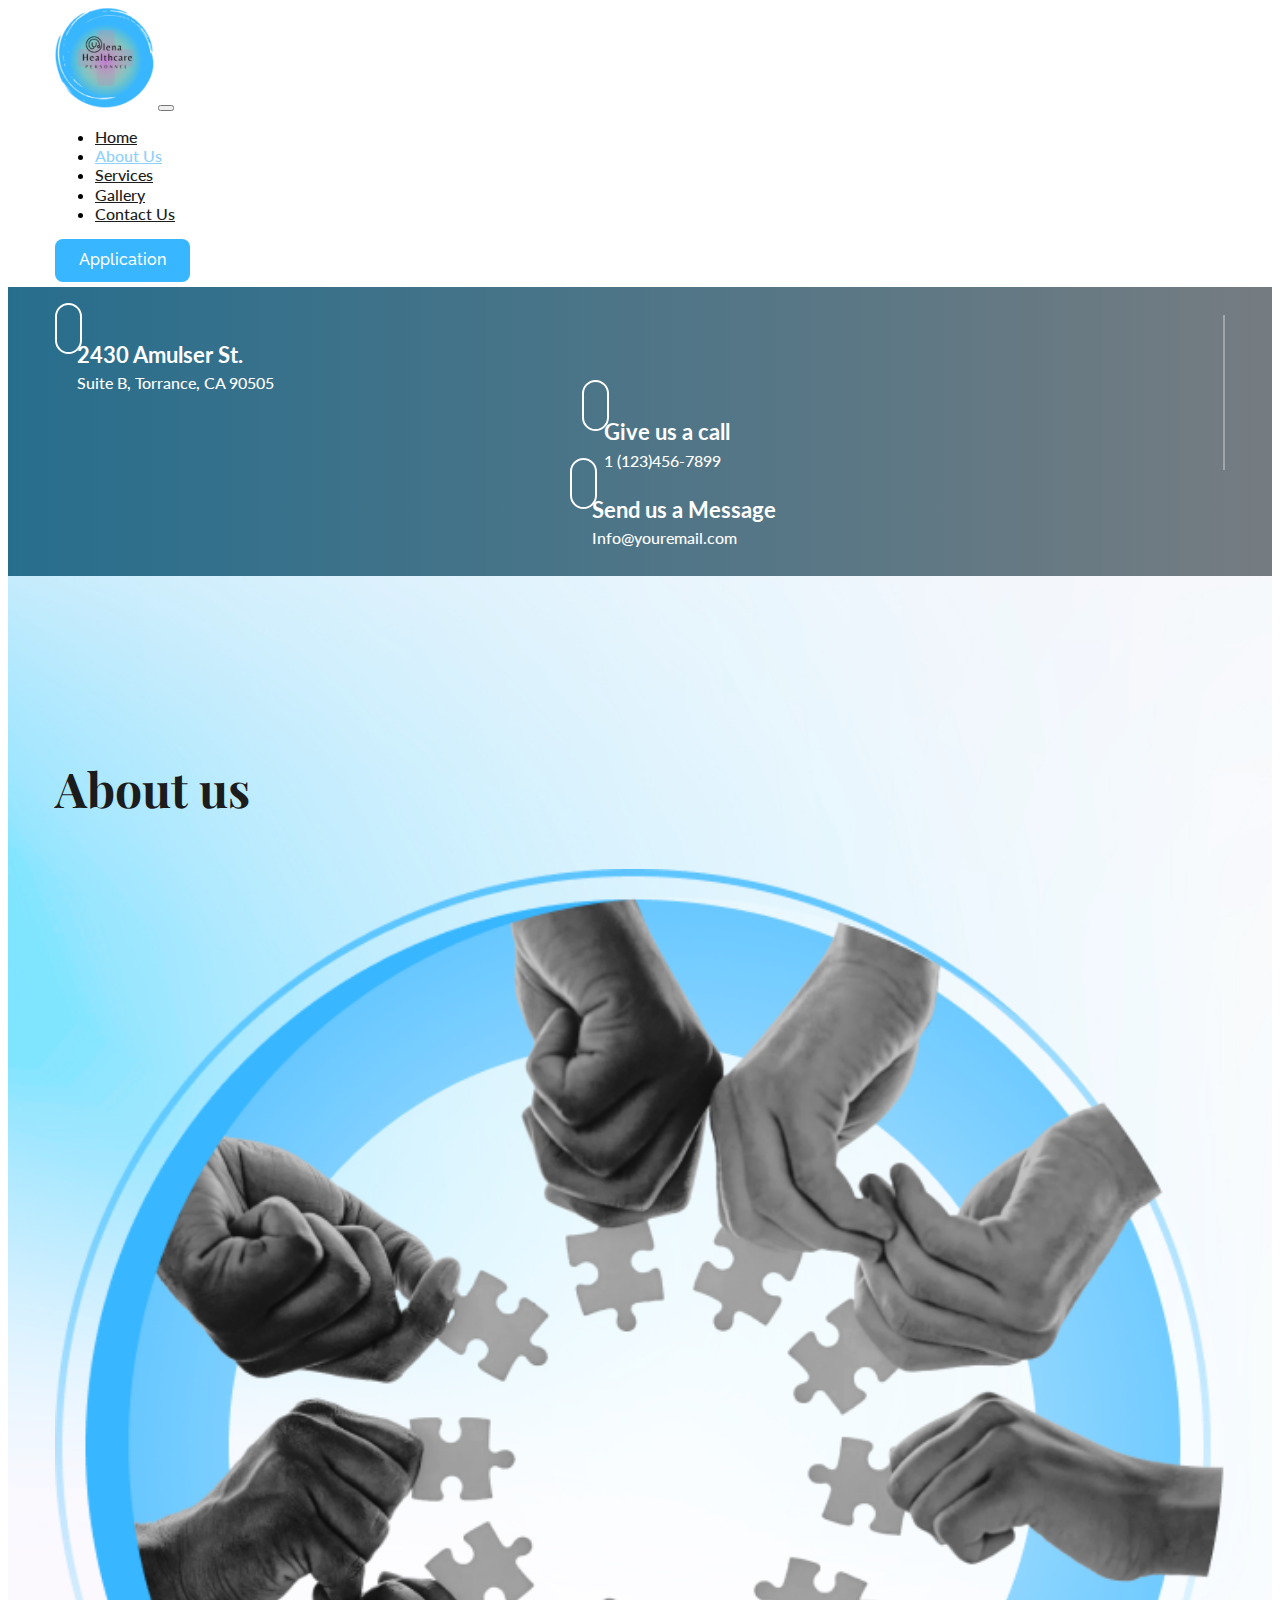
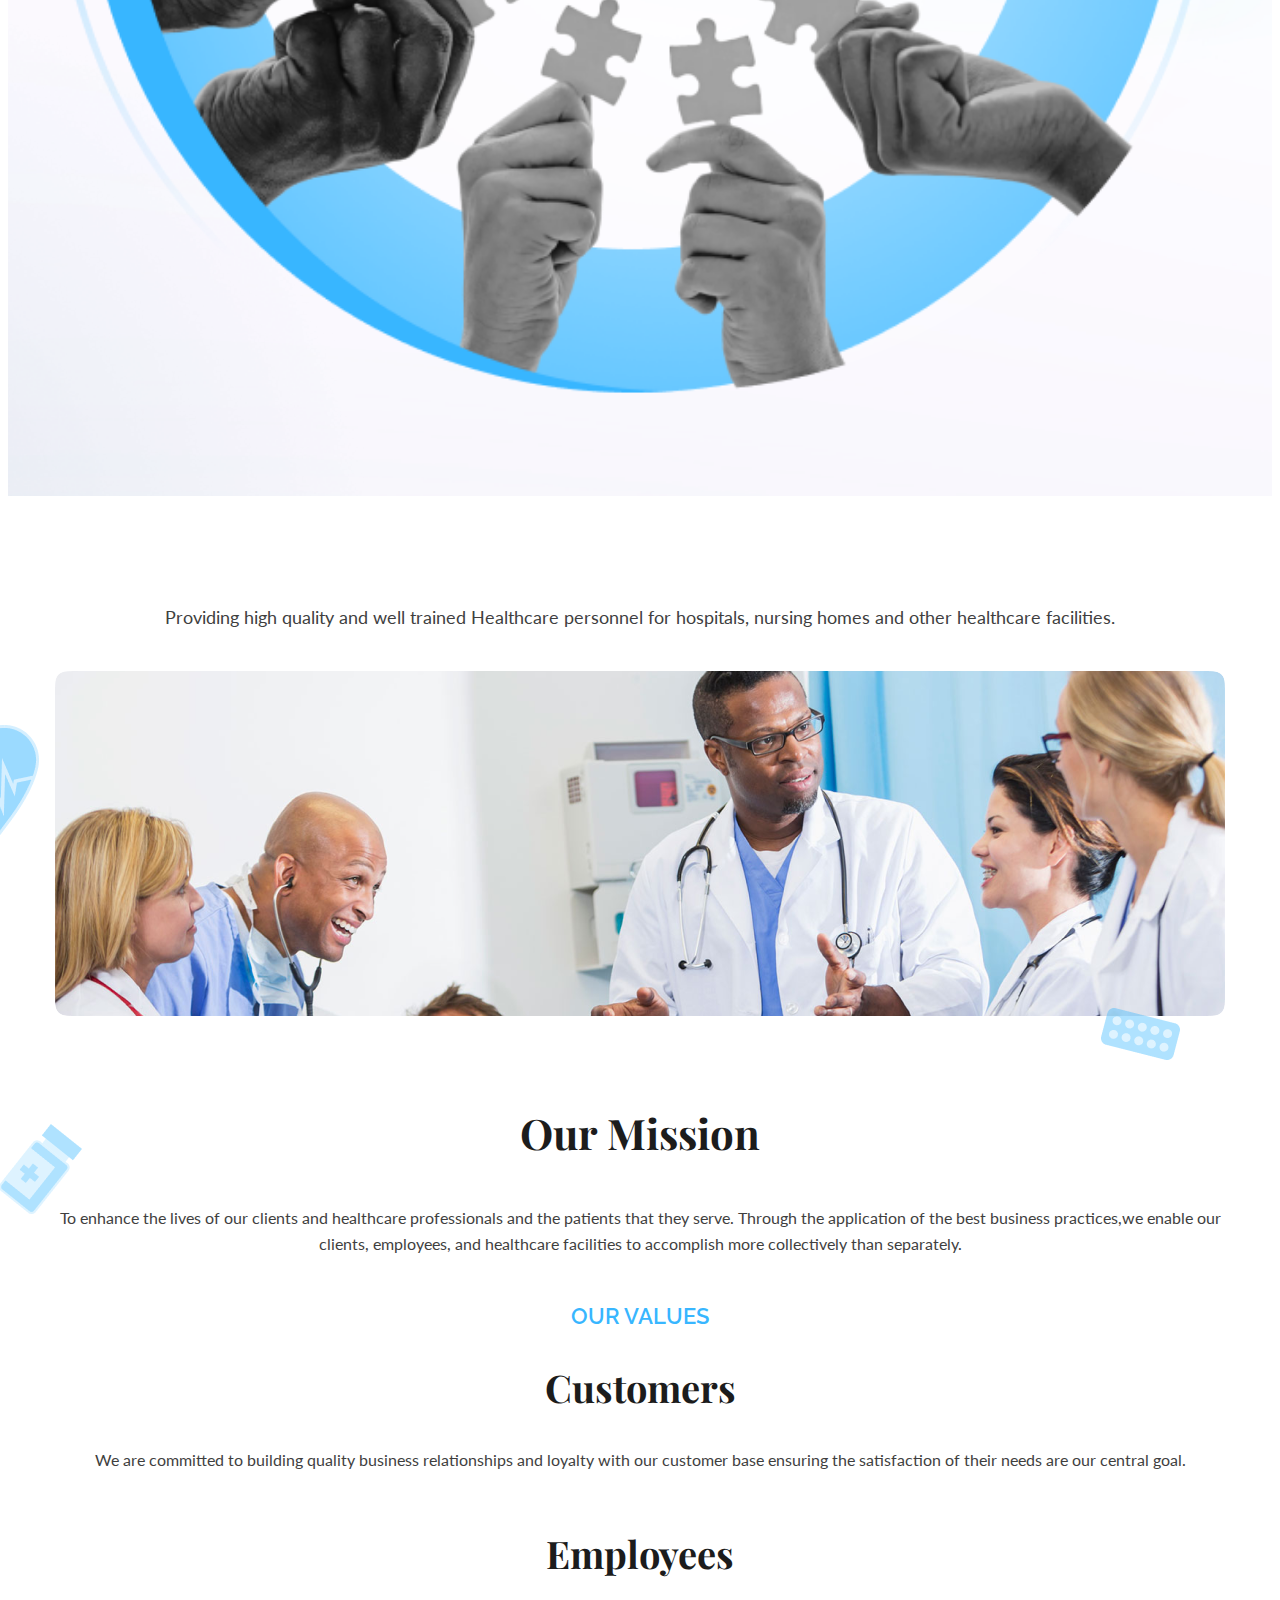
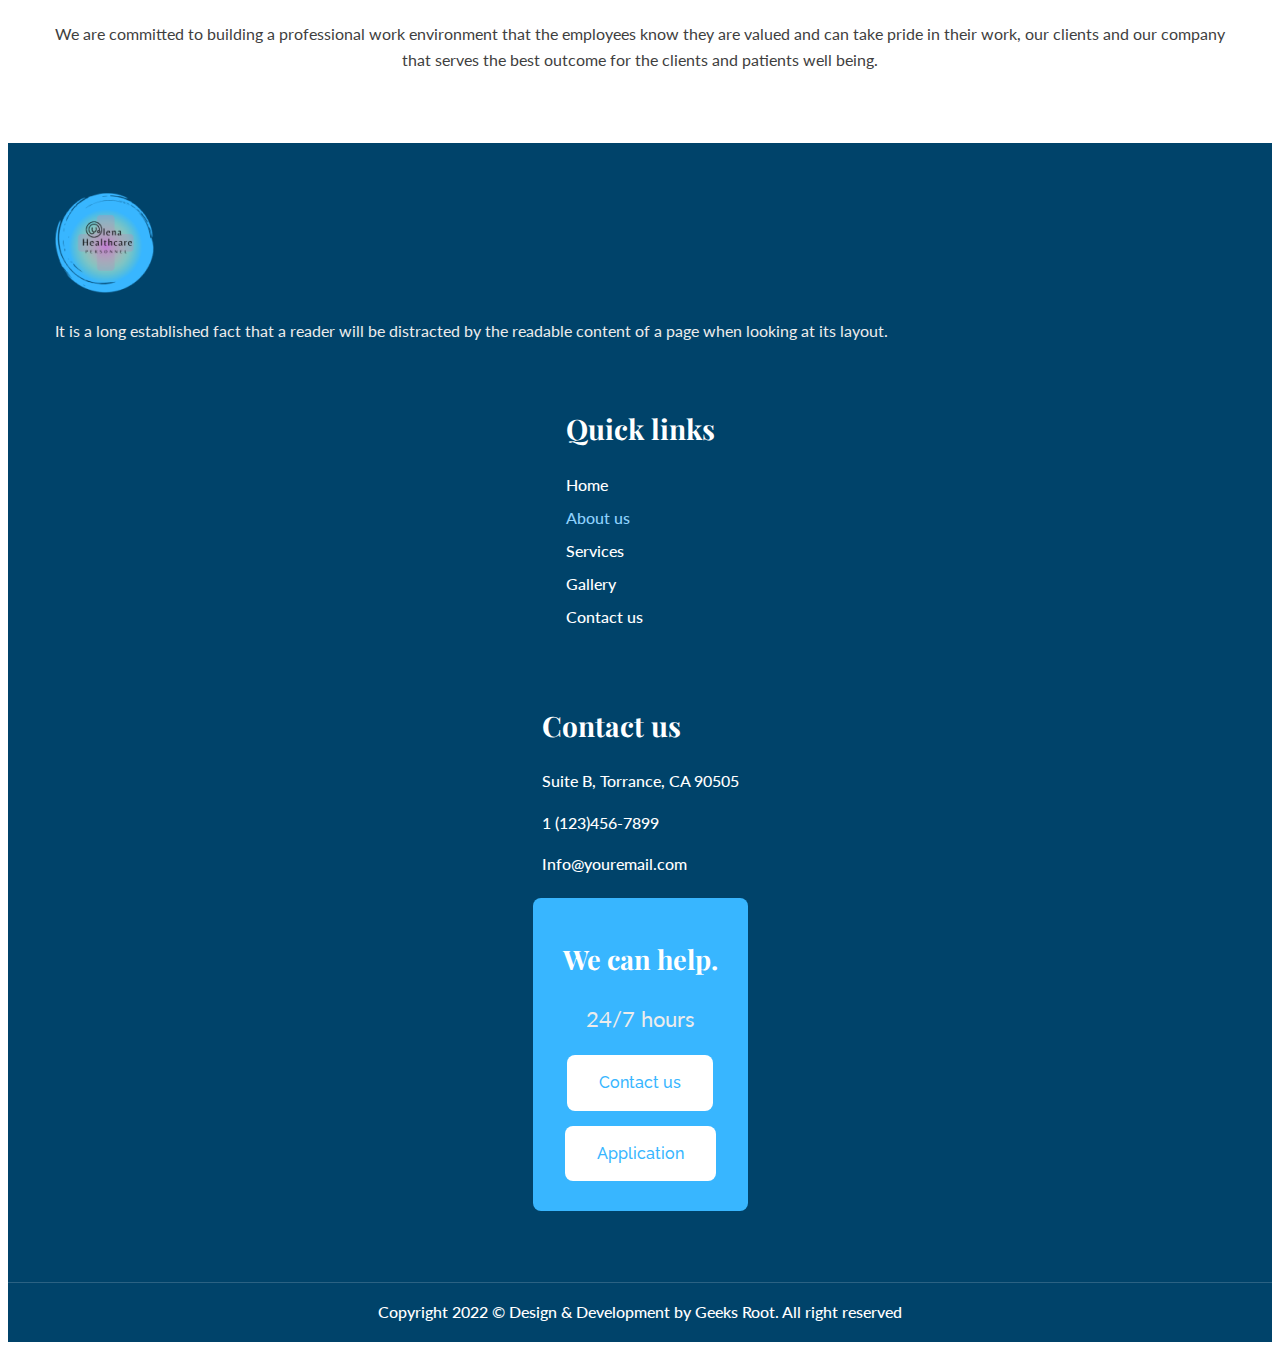
<file: about.html>
<!doctype html>
<html lang="en">
  <head>
    <!-- Required meta tags -->
    <meta charset="utf-8">
    <meta name="viewport" content="width=device-width, initial-scale=1, shrink-to-fit=no">

    <!-- Bootstrap CSS -->
 
    <link rel="stylesheet" href="https://cdn.jsdelivr.net/npm/bootstrap@4.6.2/dist/css/bootstrap.min.css" integrity="sha384-xOolHFLEh07PJGoPkLv1IbcEPTNtaed2xpHsD9ESMhqIYd0nLMwNLD69Npy4HI+N" crossorigin="anonymous">

    <!-- Useful Links -->

    <link rel="stylesheet" type="text/css" href="assets/css/style.css">

    <!-- Font Style -->

    <!-- ===Lato Font=== -->
    <link rel="preconnect" href="https://fonts.googleapis.com">
    <link rel="preconnect" href="https://fonts.gstatic.com" crossorigin>
    <link href="https://fonts.googleapis.com/css2?family=Lato:wght@100;300;400;700;900&display=swap" rel="stylesheet">
    <!-- ===Raleway Font=== -->
    <link rel="preconnect" href="https://fonts.googleapis.com">
    <link rel="preconnect" href="https://fonts.gstatic.com" crossorigin>
    <link href="https://fonts.googleapis.com/css2?family=Raleway:wght@100;200;300;400;500;600;700;800&display=swap" rel="stylesheet">
    <!-- ===PlayFairDisplay Font=== -->
    <link rel="preconnect" href="https://fonts.googleapis.com">
    <link rel="preconnect" href="https://fonts.gstatic.com" crossorigin>
    <link href="https://fonts.googleapis.com/css2?family=Playfair+Display:wght@400;500;600;700;800;900&display=swap" rel="stylesheet">

    <!-- Icons -->

    <link rel="stylesheet" href="https://cdnjs.cloudflare.com/ajax/libs/font-awesome/6.4.2/css/all.min.css" integrity="sha512-z3gLpd7yknf1YoNbCzqRKc4qyor8gaKU1qmn+CShxbuBusANI9QpRohGBreCFkKxLhei6S9CQXFEbbKuqLg0DA==" crossorigin="anonymous" referrerpolicy="no-referrer" />

    <!-- Title -->        

    <title>Olena Healthcare</title>
  </head>
  <body>
    
    <!-- <==================Navbar=================> -->

      <header>
        <div class="main-navbar">
          <div class="container">
            <nav class="navbar navbar-expand-lg navbar-light bg-light">
              <a class="navbar-brand" href="#"><img src="assets/images/web-logo.png"></a>
              <button class="navbar-toggler" type="button" data-toggle="collapse" data-target="#navbarSupportedContent" aria-controls="navbarSupportedContent" aria-expanded="false" aria-label="Toggle navigation">
                <span class="navbar-toggler-icon"></span>
              </button>

              <div class="collapse navbar-collapse" id="navbarSupportedContent">
                <ul class="navbar-nav mr-auto navbar-ul">
                  <li class="nav-item">
                    <a class="nav-link" href="index.html">Home</a>
                  </li>
                  <li class="nav-item">
                    <a class="nav-link active" href="about.html">About Us</a>
                  </li>
                  <li class="nav-item">
                    <a class="nav-link" href="services.html">Services</a>
                  </li>
                  <li class="nav-item">
                    <a class="nav-link" href="gallery.html">Gallery</a>
                  </li>
                  <li class="nav-item">
                    <a class="nav-link" href="contact.html">Contact Us</a>
                  </li>
                </ul>
                  <button class="btn btn-outline-success my-2 my-sm-0" type="submit">Application</button>
              </div>
            </nav>
          </div>
        </div>
        <div class="top-contact-navigation">
          <div class="container">
            <div class="row">
              <div class="col-lg-4 col-md-4 col-sm-4 col-4 location-nav">
                <div class="row sub-row">
                  <div class="col-lg-2">
                    <i class="fa-solid fa-location-dot"></i>
                  </div>
                  <div class="col-lg-10">
                    <div class="location-nav-text">
                      <a href="#">2430 Amulser St.<span>Suite B, Torrance, CA 90505</span></a>
                    </div> 
                  </div>                    
                </div>
              </div>  
              <div class="col-lg-4 col-md-4 col-sm-4 col-4 contact-nav">
                <div class="row sub-row">
                  <div class="col-lg-2">
                    <i class="fa-solid fa-phone"></i>
                  </div>
                  <div class="col-lg-10">
                    <div class="location-nav-text">
                      <a href="tel:1 (123)456-7899">Give us a call<span>1 (123)456-7899</span></a>
                    </div>
                  </div>    
                </div>                    
              </div>
              <div class="col-lg-4 col-md-4 col-sm-4 col-4 message-nav">
                <div class="row sub-row">
                  <div class="col-lg-2">
                    <i class="fa-regular fa-message"></i>
                  </div>
                    <div class="col-lg-10">
                      <div class="location-nav-text">
                        <a href="mailto:Info@youremail.com">Send us a Message<span>Info@youremail.com</span></a>
                      </div>
                  </div>    
                </div>                    
              </div>
            </div>
          </div>  
        </div>     
      </header>

    <!-- <==================Navbar-Closed=================> --> 

    <!-- =====First-Sec===== -->

      <section class="sub-main-sec">
        <div class="container">
          <div class="row">
            <div class="col-lg-6 col-md-6">
              <div class="first-sec-heading">
                <h1>About us</h1>
              </div>   
            </div>
            <div class="col-lg-6 col-md-6">
              <div class="first-sec-img">
                <img src="assets/images/slider-img.png">
              </div>
              
            </div>
          </div>
          
        </div>
      </section>

    <!-- =====First-Sec-Closed===== -->

    <!-- =====Second-Sec===== -->

      <section class="sub-about">
        <div class="container">
          <div class="bg-frame">
            <img src="assets/images/Frame-4.png" id="about-frame1">
            <img src="assets/images/Frame-5.png" id="about-frame2">
            <img src="assets/images/Frame-6.png" id="about-frame3">
          </div>
          <div class="sub-about-content">
            <h6>Providing high quality and well trained Healthcare personnel for hospitals, nursing homes and other healthcare facilities.</h6>
            <div class="row">
              <div class="col-lg-12 col-md-12">
                <img src="assets/images/sub-about-bg.png">
              </div>
            </div>
            <div class="row mission-row">
              <div class="col-lg-12 col-md-12">
                <h2>Our Mission</h2>
                <p>To enhance the lives of our clients and healthcare professionals and the patients that they serve. Through the application of the best business practices,we enable our clients, employees, and healthcare facilities to accomplish more collectively than separately.</p>
              </div>
            </div>
            <div class="row customers-row">
              <div class="col-lg-12 col-md-12">
                <h4>our values</h4>
                <h2>Customers</h2>
                <p>We are committed to building quality business relationships and loyalty with our customer base ensuring the satisfaction of their needs are our central goal.</p>
              </div>
            </div>
            <div class="row employees-row">
              <div class="col-lg-12 col-md-12">
                <h2>Employees</h2>
                <p>We are committed to building a professional work environment that the employees know they are valued and can take pride in their work, our clients and our company that serves the best outcome for the clients and patients well being.</p>
              </div>
            </div>
          </div>
        </div>
      </section>

    <!-- =====Second-Sec-Closed===== -->
    
    <!-- =====Footer==== -->

      <footer>
        <div class="container">
          <div class="row footer-row">
            <div class="col-lg-3 col-md-4">
              <div class="web-info">
                <img src="assets/images/web-logo.png">
                <p>It is a long established fact that a reader will be distracted by the readable content of a page when looking at its layout.</p>
              </div>
            </div>
            <div class="col-lg-3 col-md-4 link-col">
              <div class="quick-links">
                <h3>Quick links</h3>
                <ul class="links">
                  <li>
                    <a href="#">Home</a>
                  </li>
                  <li>
                    <a class="active" href="#">About us</a>
                  </li>
                  <li>
                    <a href="#">Services</a>
                  </li>
                  <li>
                    <a href="#">Gallery</a>
                  </li>
                  <li>
                    <a href="#">Contact us</a>
                  </li>
                </ul>
              </div>  
            </div>
            <div class="col-lg-3 col-md-4 contact-col">
              <div class="contact-hed">
                <h3>Contact us</h3>
                <div class="row map-row">
                  <div class="col-md-1 col-1">
                    <i class="fa-solid fa-location-dot"></i>
                  </div>
                  <div class="col-md-11 col-11">
                    <a href="#">Suite B, Torrance, CA 90505</a>
                  </div>
                </div>
                <div class="row call-row">
                  <div class="col-md-1 col-1">
                    <i class="fa-solid fa-phone"></i>
                  </div>
                  <div class="col-md-11 col-11">
                    <a href="#">1 (123)456-7899</a>
                  </div>
                </div>
                <div class="row mail-row">
                  <div class="col-md-1 col-1">
                    <i class="fa-regular fa-message"></i>
                  </div>
                  <div class="col-md-11 col-11">
                    <a href="#">Info@youremail.com</a>
                  </div>
                </div>
              </div>
            </div>
            <div class="col-lg-3 col-md-4 help-col">
              <figure class="help-form">
                <h2>We can help.</h2>
                <h3>24/7 hours</h3>
                <div class="help-btn">
                  <a href="#">Contact us</a>
                </div>
                <div class="help-btn-2">  
                  <a href="#">Application</a>
                </div>
              </figure>
            </div>
          </div>
        </div>
        <div class="copyright_hed">
          <p>Copyright 2022 © Design & Development by Geeks Root. All right reserved</p>
        </div>
      </footer>

    <!-- =====Footer-Closed==== -->
</file>
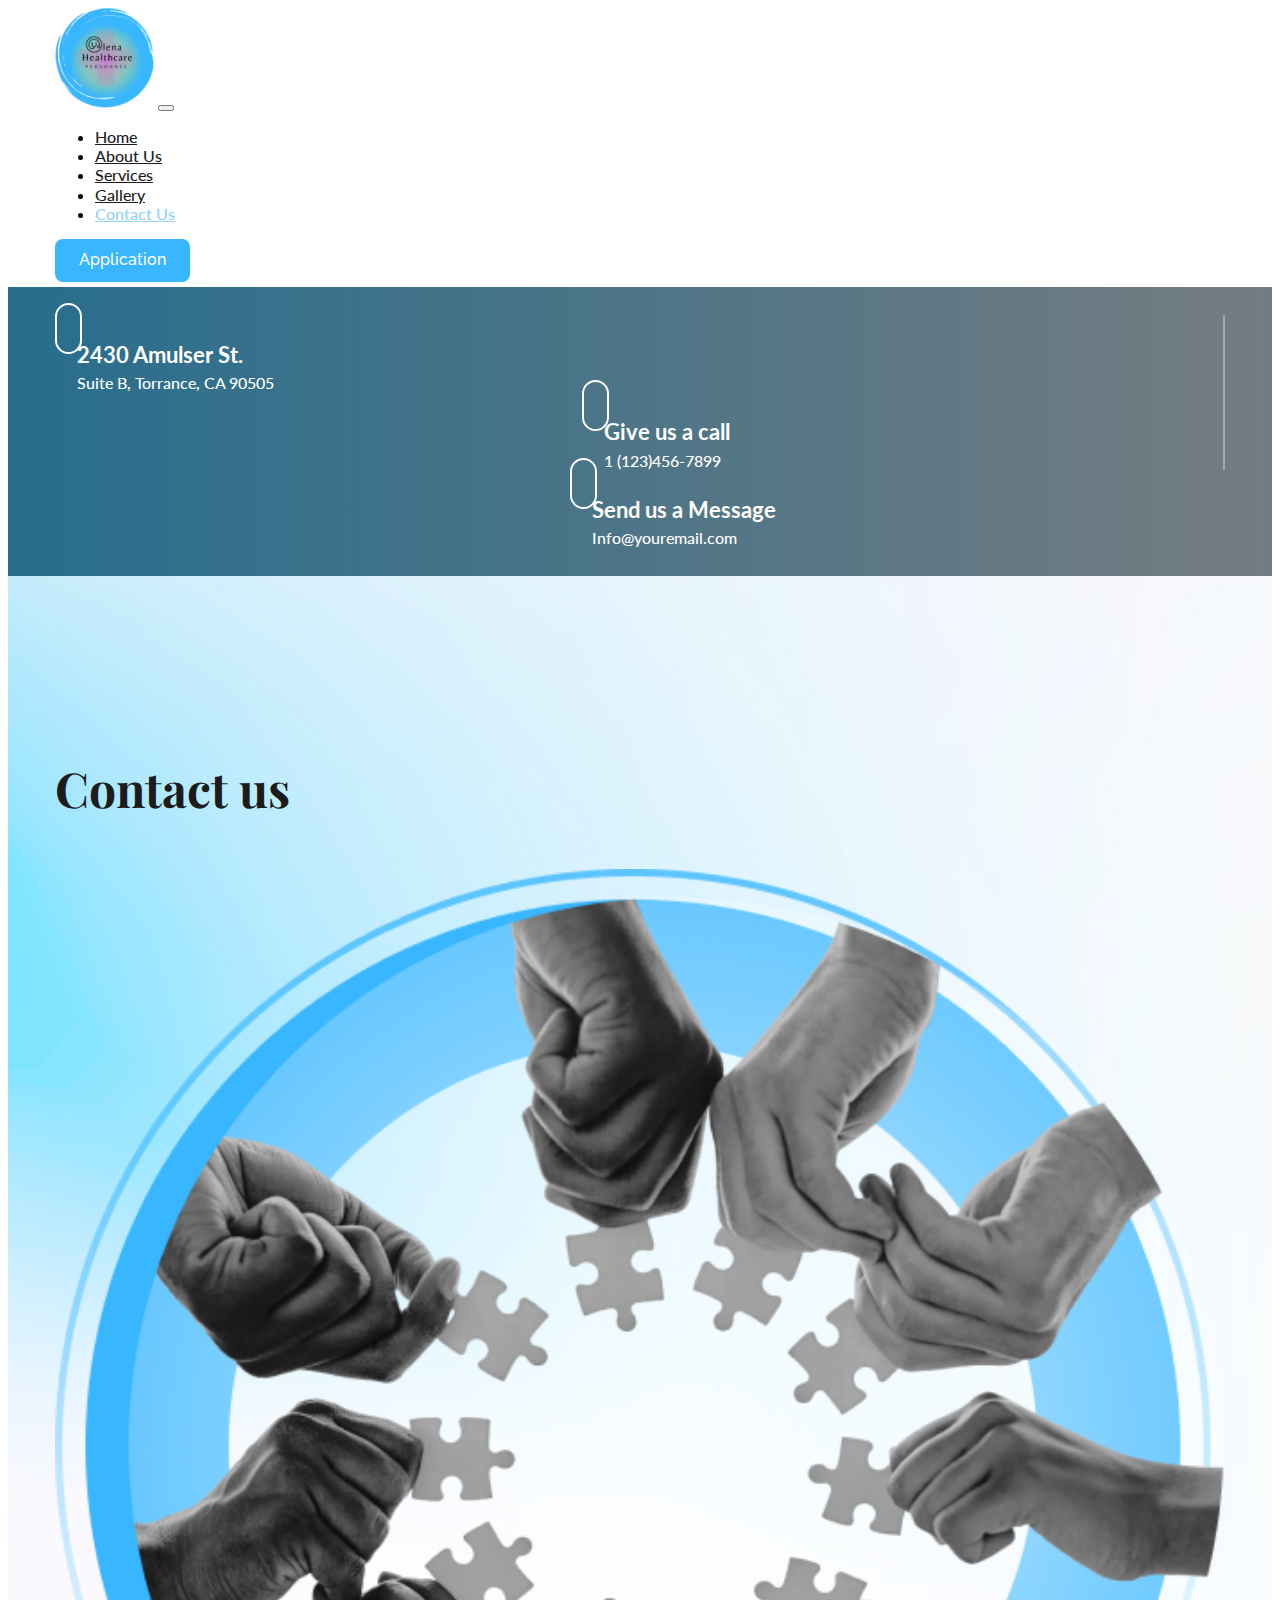
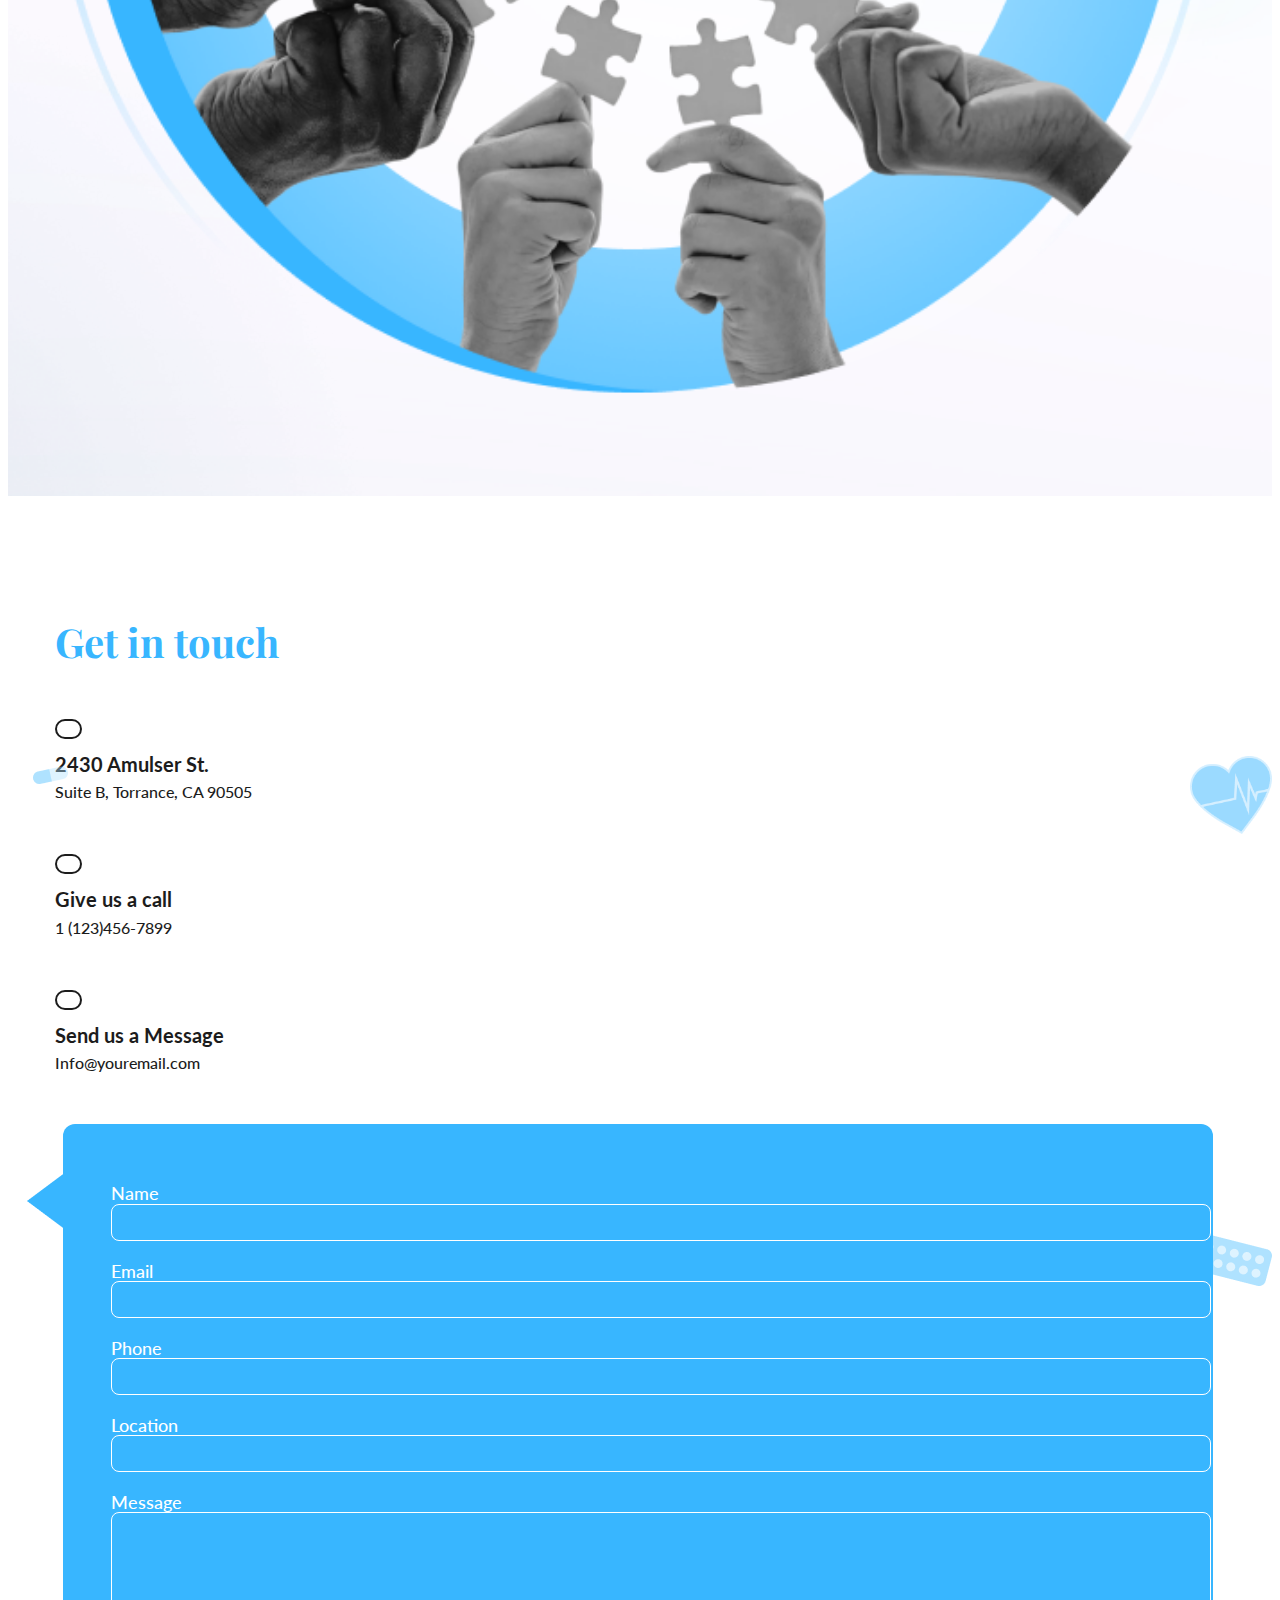
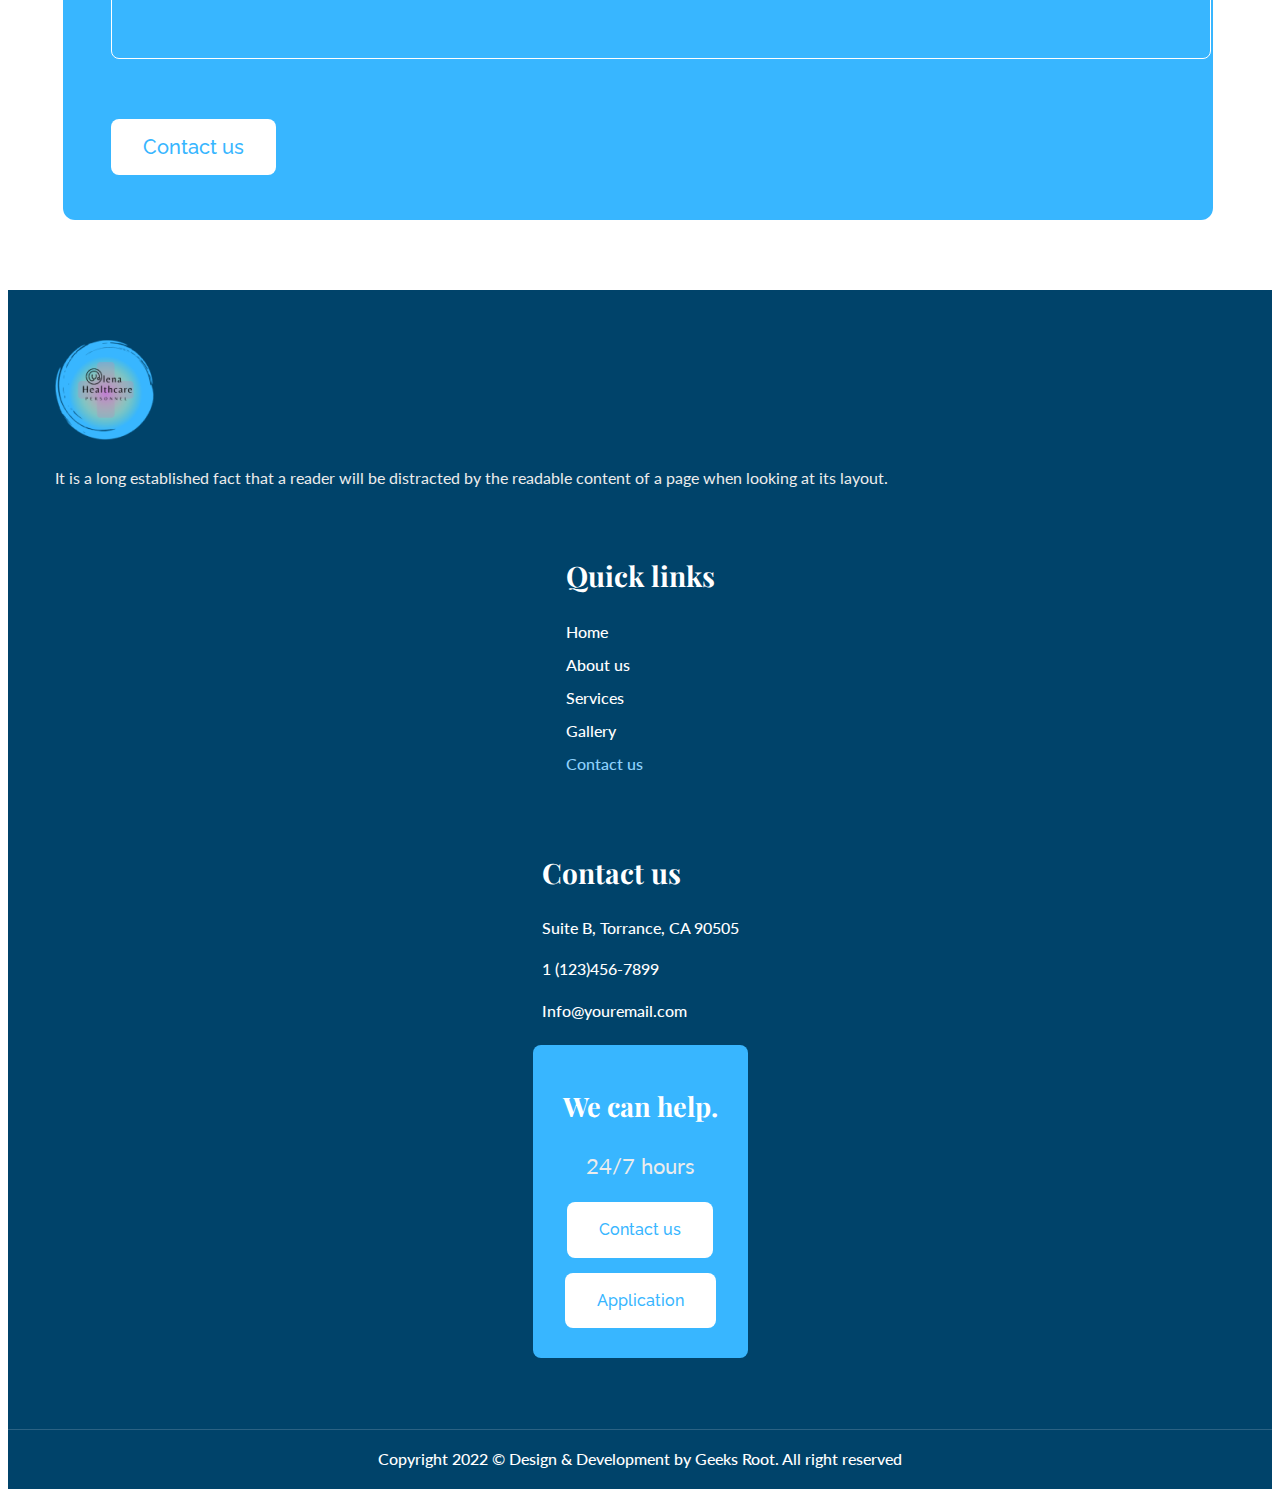
<file: contact.html>
<!doctype html>
<html lang="en">
  <head>
    <!-- Required meta tags -->
    <meta charset="utf-8">
    <meta name="viewport" content="width=device-width, initial-scale=1, shrink-to-fit=no">

    <!-- Bootstrap CSS -->
 
    <link rel="stylesheet" href="https://cdn.jsdelivr.net/npm/bootstrap@4.6.2/dist/css/bootstrap.min.css" integrity="sha384-xOolHFLEh07PJGoPkLv1IbcEPTNtaed2xpHsD9ESMhqIYd0nLMwNLD69Npy4HI+N" crossorigin="anonymous">

    <!-- Useful Links -->

    <link rel="stylesheet" type="text/css" href="assets/css/style.css">

    <!-- Font Style -->

    <!-- ===Lato Font=== -->
    <link rel="preconnect" href="https://fonts.googleapis.com">
    <link rel="preconnect" href="https://fonts.gstatic.com" crossorigin>
    <link href="https://fonts.googleapis.com/css2?family=Lato:wght@100;300;400;700;900&display=swap" rel="stylesheet">
    <!-- ===Raleway Font=== -->
    <link rel="preconnect" href="https://fonts.googleapis.com">
    <link rel="preconnect" href="https://fonts.gstatic.com" crossorigin>
    <link href="https://fonts.googleapis.com/css2?family=Raleway:wght@100;200;300;400;500;600;700;800&display=swap" rel="stylesheet">
    <!-- ===PlayFairDisplay Font=== -->
    <link rel="preconnect" href="https://fonts.googleapis.com">
    <link rel="preconnect" href="https://fonts.gstatic.com" crossorigin>
    <link href="https://fonts.googleapis.com/css2?family=Playfair+Display:wght@400;500;600;700;800;900&display=swap" rel="stylesheet">

    <!-- Icons -->

    <link rel="stylesheet" href="https://cdnjs.cloudflare.com/ajax/libs/font-awesome/6.4.2/css/all.min.css" integrity="sha512-z3gLpd7yknf1YoNbCzqRKc4qyor8gaKU1qmn+CShxbuBusANI9QpRohGBreCFkKxLhei6S9CQXFEbbKuqLg0DA==" crossorigin="anonymous" referrerpolicy="no-referrer" />

    <!-- Title -->        

    <title>Olena Healthcare</title>
  </head>
  <body>
    
    <!-- <==================Navbar=================> -->

      <header>
        <div class="main-navbar">
          <div class="container">
            <nav class="navbar navbar-expand-lg navbar-light bg-light">
              <a class="navbar-brand" href="#"><img src="assets/images/web-logo.png"></a>
              <button class="navbar-toggler" type="button" data-toggle="collapse" data-target="#navbarSupportedContent" aria-controls="navbarSupportedContent" aria-expanded="false" aria-label="Toggle navigation">
                <span class="navbar-toggler-icon"></span>
              </button>

              <div class="collapse navbar-collapse" id="navbarSupportedContent">
                <ul class="navbar-nav mr-auto navbar-ul">
                  <li class="nav-item">
                    <a class="nav-link" href="index.html">Home</a>
                  </li>
                  <li class="nav-item">
                    <a class="nav-link" href="about.html">About Us</a>
                  </li>
                  <li class="nav-item">
                    <a class="nav-link" href="services.html">Services</a>
                  </li>
                  <li class="nav-item">
                    <a class="nav-link" href="gallery.html">Gallery</a>
                  </li>
                  <li class="nav-item">
                    <a class="nav-link active" href="contact.html">Contact Us</a>
                  </li>
                </ul>
                  <button class="btn btn-outline-success my-2 my-sm-0" type="submit">Application</button>
              </div>
            </nav>
          </div>
        </div>
        <div class="top-contact-navigation">
          <div class="container">
            <div class="row">
              <div class="col-lg-4 col-md-4 col-sm-4 col-4 location-nav">
                <div class="row sub-row">
                  <div class="col-lg-2">
                    <i class="fa-solid fa-location-dot"></i>
                  </div>
                  <div class="col-lg-10">
                    <div class="location-nav-text">
                      <a href="#">2430 Amulser St.<span>Suite B, Torrance, CA 90505</span></a>
                    </div> 
                  </div>                    
                </div>
              </div>  
              <div class="col-lg-4 col-md-4 col-sm-4 col-4 contact-nav">
                <div class="row sub-row">
                  <div class="col-lg-2">
                    <i class="fa-solid fa-phone"></i>
                  </div>
                  <div class="col-lg-10">
                    <div class="location-nav-text">
                      <a href="tel:1 (123)456-7899">Give us a call<span>1 (123)456-7899</span></a>
                    </div>
                  </div>    
                </div>                    
              </div>
              <div class="col-lg-4 col-md-4 col-sm-4 col-4 message-nav">
                <div class="row sub-row">
                  <div class="col-lg-2">
                    <i class="fa-regular fa-message"></i>
                  </div>
                    <div class="col-lg-10">
                      <div class="location-nav-text">
                        <a href="mailto:Info@youremail.com">Send us a Message<span>Info@youremail.com</span></a>
                      </div>
                  </div>    
                </div>                    
              </div>
            </div>
          </div>  
        </div>     
      </header>

    <!-- <==================Navbar-Closed=================> -->

    <!-- =====First-Sec===== -->

      <section class="sub-main-sec">
        <div class="container">
          <div class="row">
            <div class="col-lg-6 col-md-6">
              <div class="first-sec-heading">
                <h1>Contact us</h1>
              </div>   
            </div>
            <div class="col-lg-6 col-md-6">
              <div class="first-sec-img">
                <img src="assets/images/slider-img.png">
              </div> 
            </div>
          </div>
          
        </div>
      </section>

    <!-- =====First-Sec-Closed===== -->

    <!-- =====Second-Sec===== -->

      <section class="sub-contact-sec">
        <div class="bg-frame">
          <img src="assets/images/Frame-2.png" class="contact-frame1">
          <img src="assets/images/Frame-3.png" class="contact-frame2">
          <img src="assets/images/Frame-4.png" class="contact-frame3">
          <img src="assets/images/Frame-6.png" class="contact-frame4">
        </div>
        <div class="container">
          <div class="row">
            <div class="col-lg-6 col-md-6">
              <div class="page-contact-side">
                <h3>Get in touch</h3>
                <div class="all-sub-contact">
                  <div class="row contact-navigation">
                    <div class="col-lg-2">
                      <i class="fa-solid fa-location-dot"></i>
                    </div>
                    <div class="col-lg-10">
                      <a href="#">2430 Amulser St.<span>Suite B, Torrance, CA 90505</span></a>
                    </div> 
                  </div>
                  <div class="row contact-navigation">
                    <div class="col-lg-2">
                      <i class="fa-solid fa-phone"></i>
                    </div>
                    <div class="col-lg-10">
                      <a href="tel:1 (123)456-7899">Give us a call<span>1 (123)456-7899</span></a>
                    </div>     
                  </div>
                  <div class="row contact-navigation">
                    <div class="col-lg-2">
                      <i class="fa-regular fa-message"></i>
                    </div>
                    <div class="col-lg-10">
                      <a href="mailto:Info@youremail.com">Send us a Message<span>Info@youremail.com</span></a>
                    </div>     
                  </div>
                </div>
              </div>
            </div>
            <div class="col-lg-6 col-md-6">
              <div class="contact-form">
                <div class="floating-traingle">
                  <img src="assets/images/triangle.png">
                </div>
                <form>
                  <label for="#">Name</label>
                  <br>
                  <input type="text" name="name" required=>
                  <br>
                  <label for="#">Email</label>
                  <br>
                  <input type="email" name="name" required=>
                  <br>
                  <label for="#">Phone</label>
                  <br>
                  <input type="tel" name="name" required=>
                  <br>
                  <label for="#">Location</label>
                  <br>
                  <input type="text" name="name" required=>
                  <br>
                  <label for="#">Message</label>
                  <br>
                  <input id="message-input" type="name" name="name" required=>
                  <br>
                  <div class="form-btn">
                    <a href="#">Contact us</a>
                  </div>
                </form>
              </div>
            </div>
          </div>
      </section>

      <!-- =====Footer==== -->

      <footer>
        <div class="container">
          <div class="row footer-row">
            <div class="col-lg-3 col-md-4">
              <div class="web-info">
                <img src="assets/images/web-logo.png">
                <p>It is a long established fact that a reader will be distracted by the readable content of a page when looking at its layout.</p>
              </div>
            </div>
            <div class="col-lg-3 col-md-4 link-col">
              <div class="quick-links">
                <h3>Quick links</h3>
                <ul class="links">
                  <li>
                    <a href="#">Home</a>
                  </li>
                  <li>
                    <a href="#">About us</a>
                  </li>
                  <li>
                    <a href="#">Services</a>
                  </li>
                  <li>
                    <a href="#">Gallery</a>
                  </li>
                  <li>
                    <a class="active" href="#">Contact us</a>
                  </li>
                </ul>
              </div>  
            </div>
            <div class="col-lg-3 col-md-4 contact-col">
              <div class="contact-hed">
                <h3>Contact us</h3>
                <div class="row map-row">
                  <div class="col-md-1 col-1">
                    <i class="fa-solid fa-location-dot"></i>
                  </div>
                  <div class="col-md-11 col-11">
                    <a href="#">Suite B, Torrance, CA 90505</a>
                  </div>
                </div>
                <div class="row call-row">
                  <div class="col-md-1 col-1">
                    <i class="fa-solid fa-phone"></i>
                  </div>
                  <div class="col-md-11 col-11">
                    <a href="#">1 (123)456-7899</a>
                  </div>
                </div>
                <div class="row mail-row">
                  <div class="col-md-1 col-1">
                    <i class="fa-regular fa-message"></i>
                  </div>
                  <div class="col-md-11 col-11">
                    <a href="#">Info@youremail.com</a>
                  </div>
                </div>
              </div>
            </div>
            <div class="col-lg-3 col-md-4 help-col">
              <figure class="help-form">
                <h2>We can help.</h2>
                <h3>24/7 hours</h3>
                <div class="help-btn">
                  <a href="#">Contact us</a>
                </div>
                <div class="help-btn-2">  
                  <a href="#">Application</a>
                </div>
              </figure>
            </div>
          </div>
        </div>
        <div class="copyright_hed">
          <p>Copyright 2022 © Design & Development by Geeks Root. All right reserved</p>
        </div>
      </footer>

    <!-- =====Footer-Closed==== -->
</file>
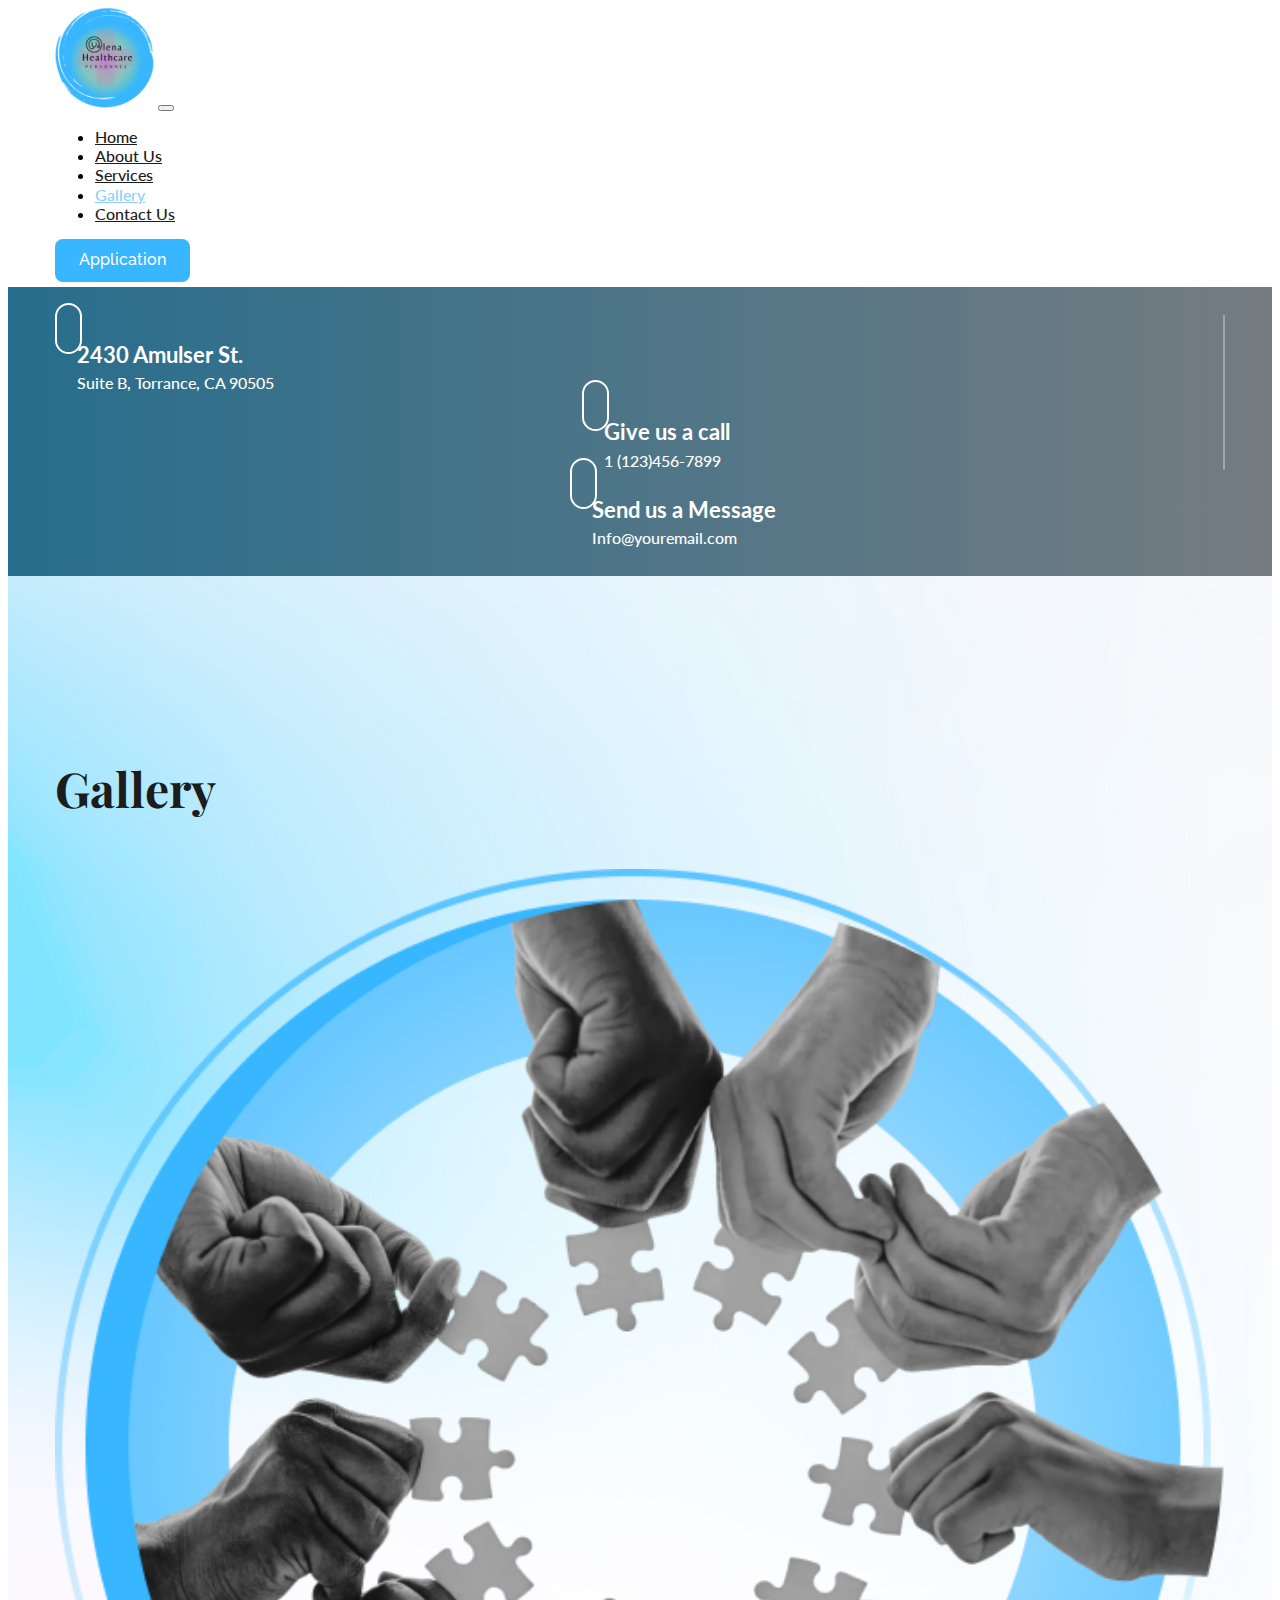
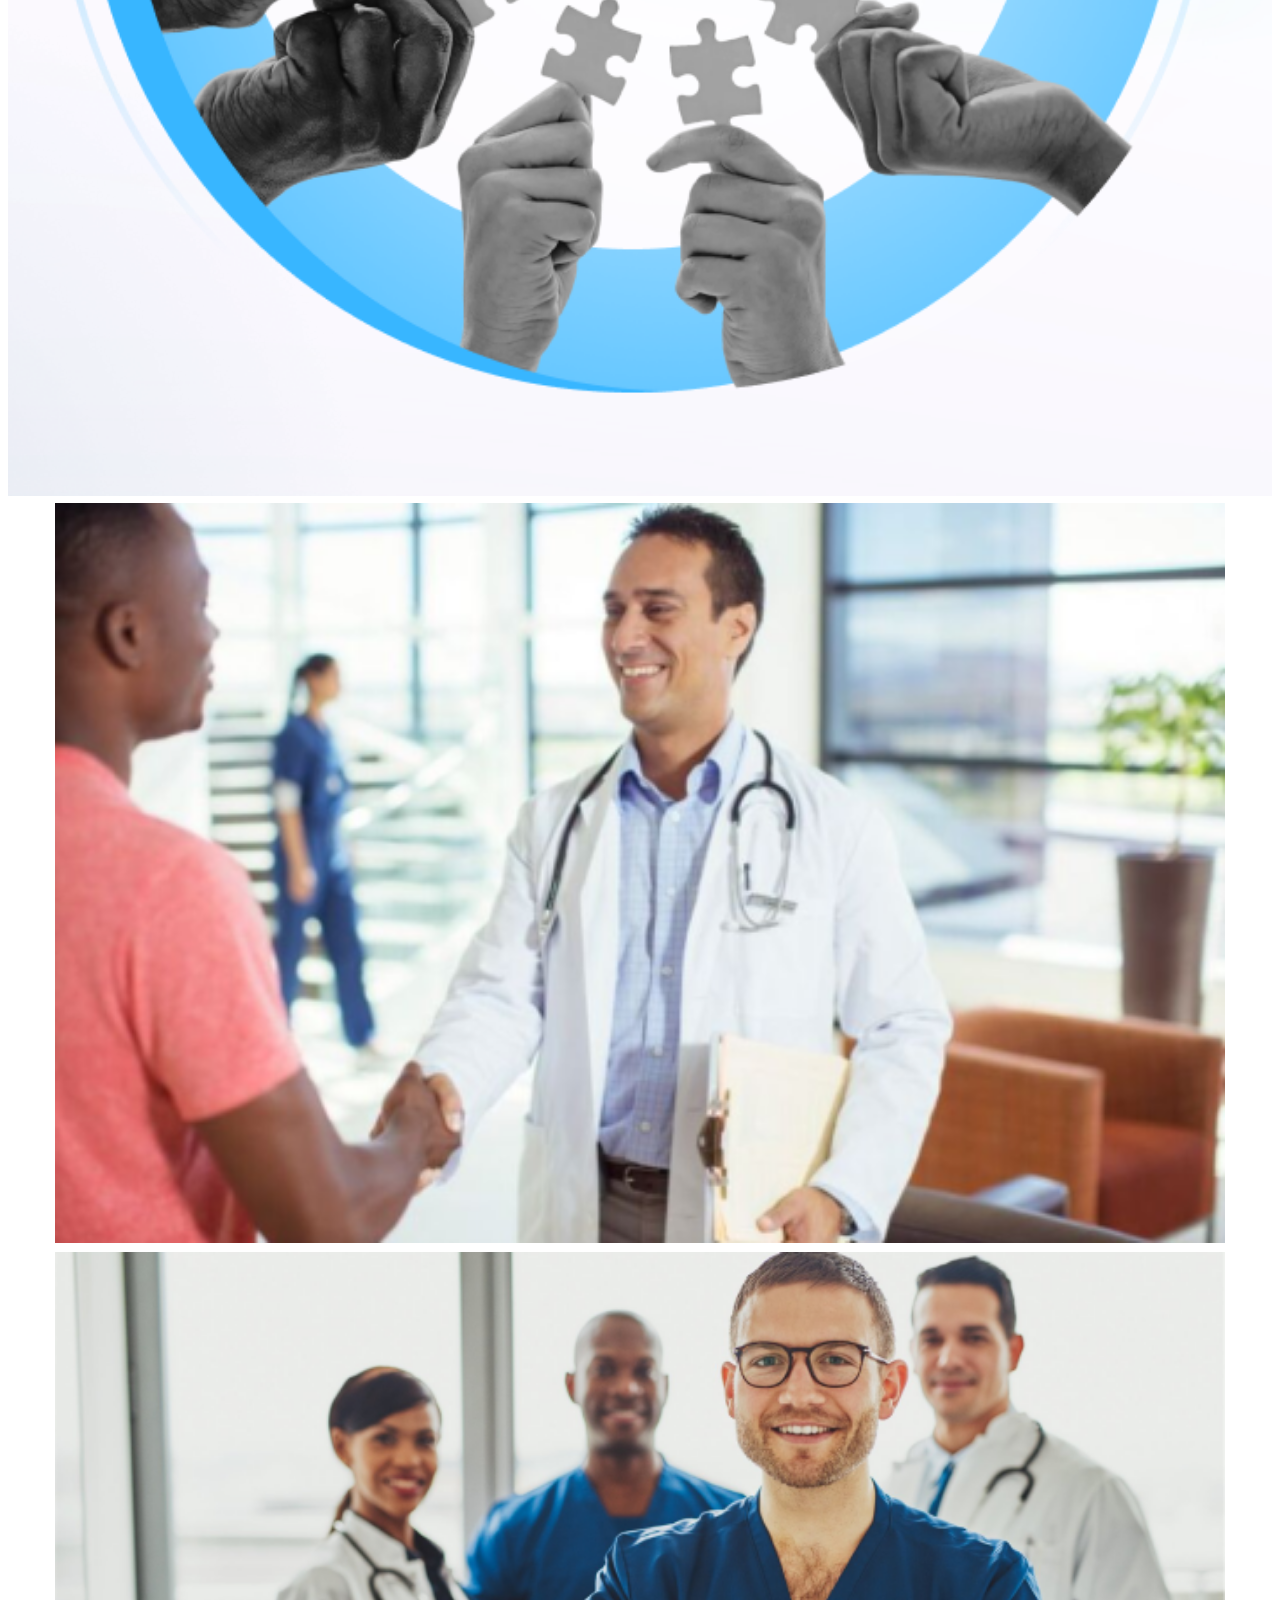
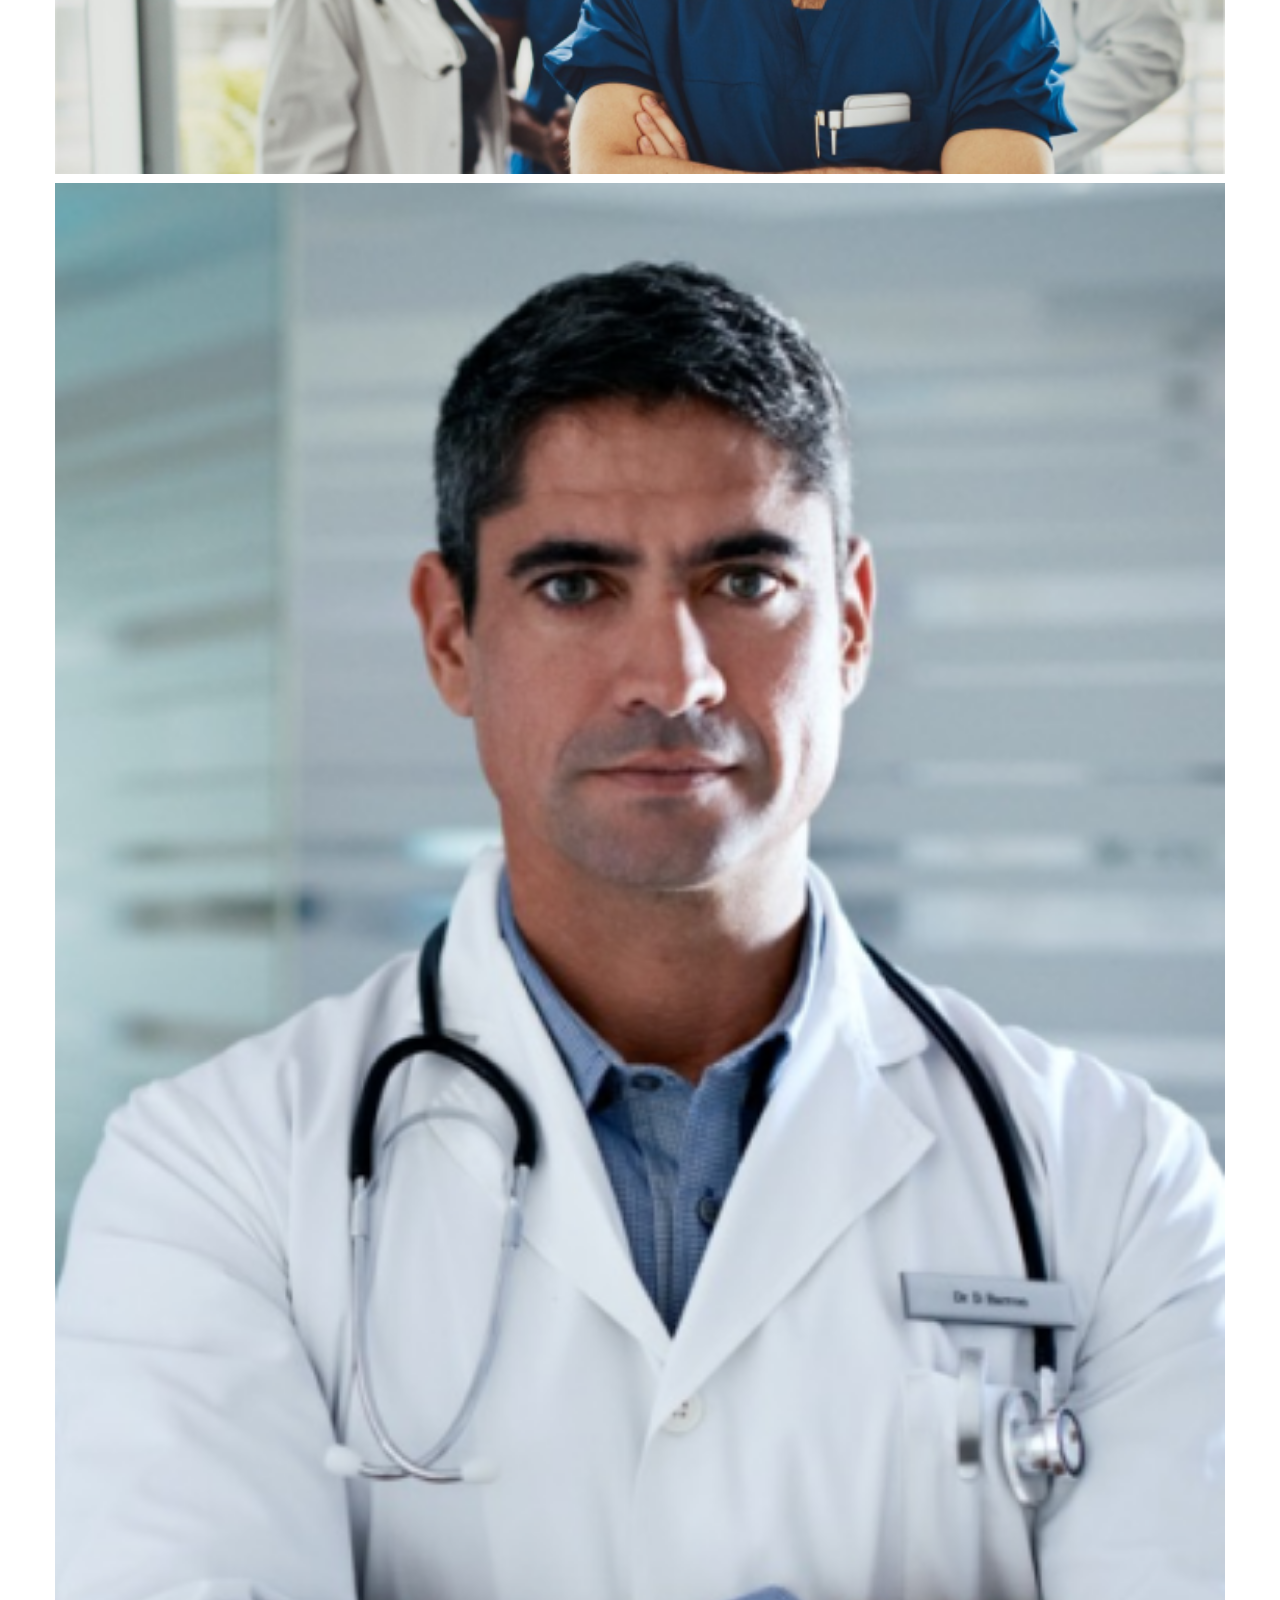
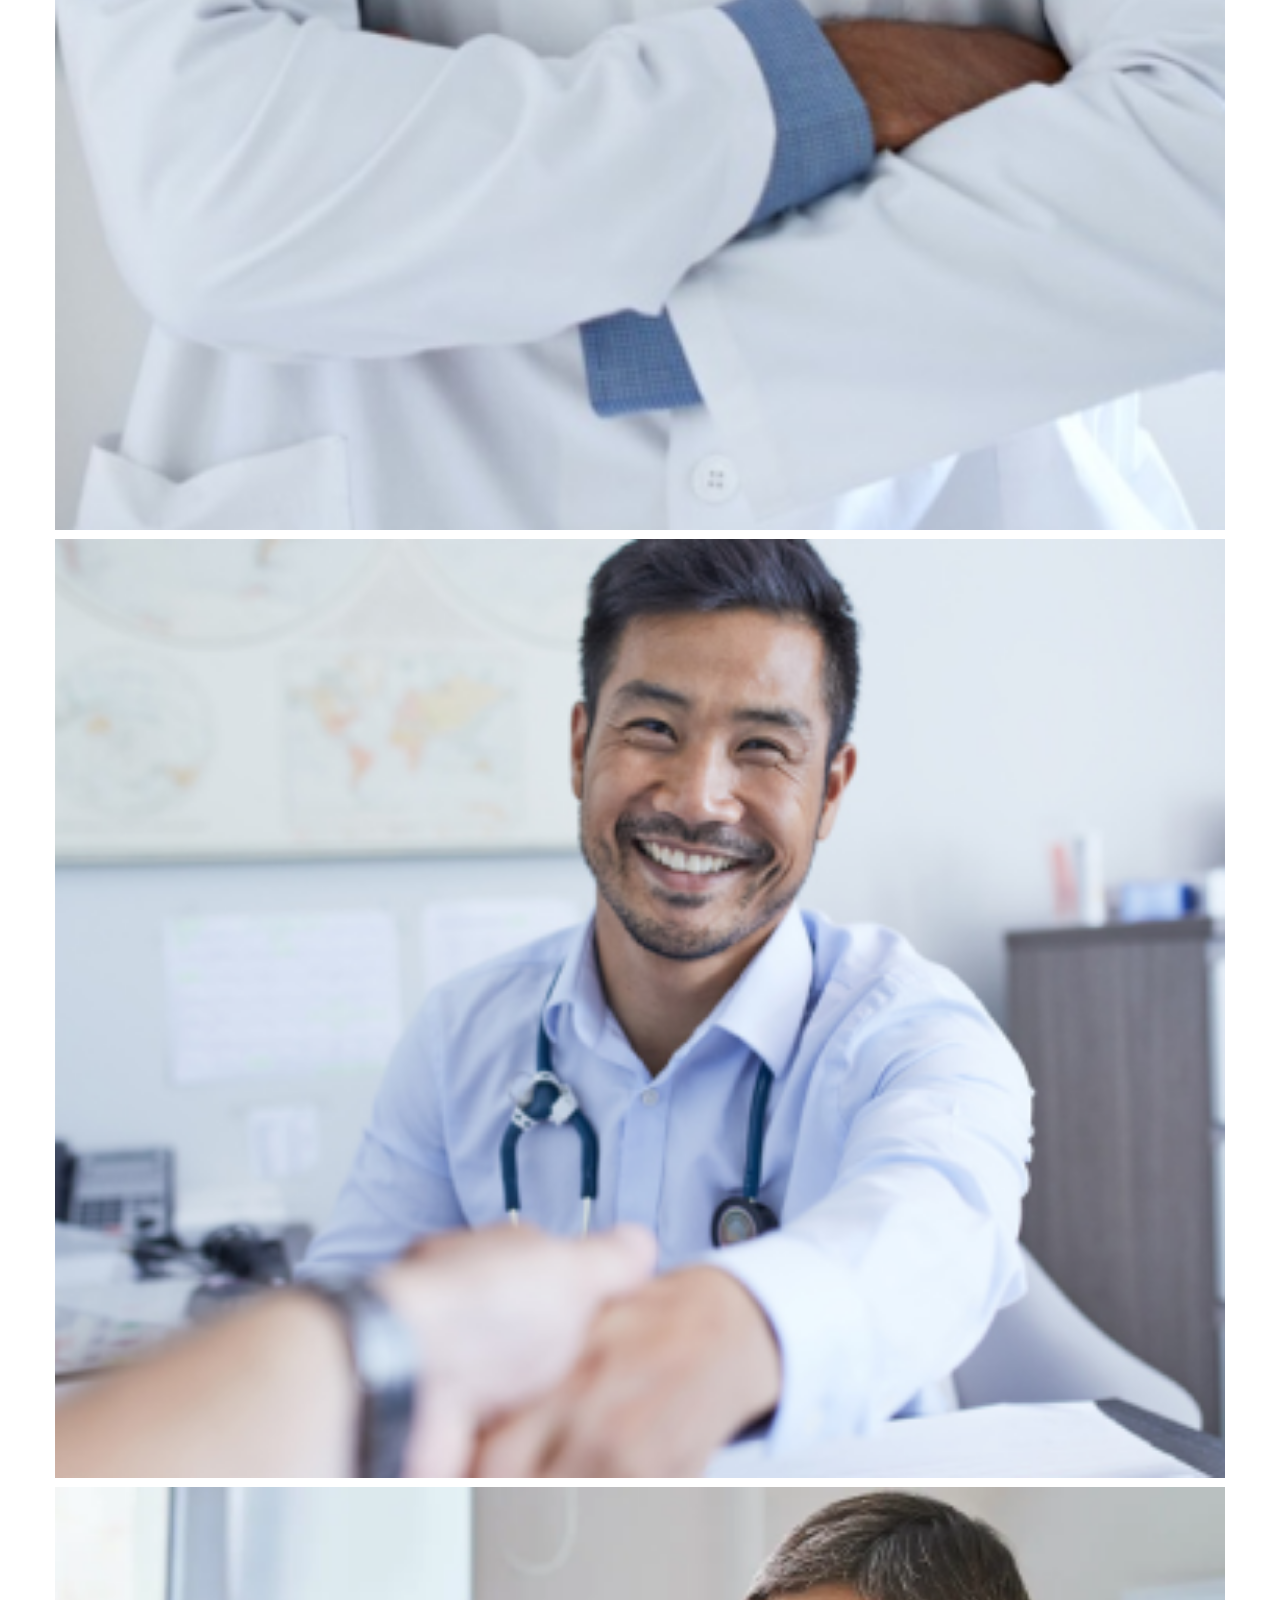
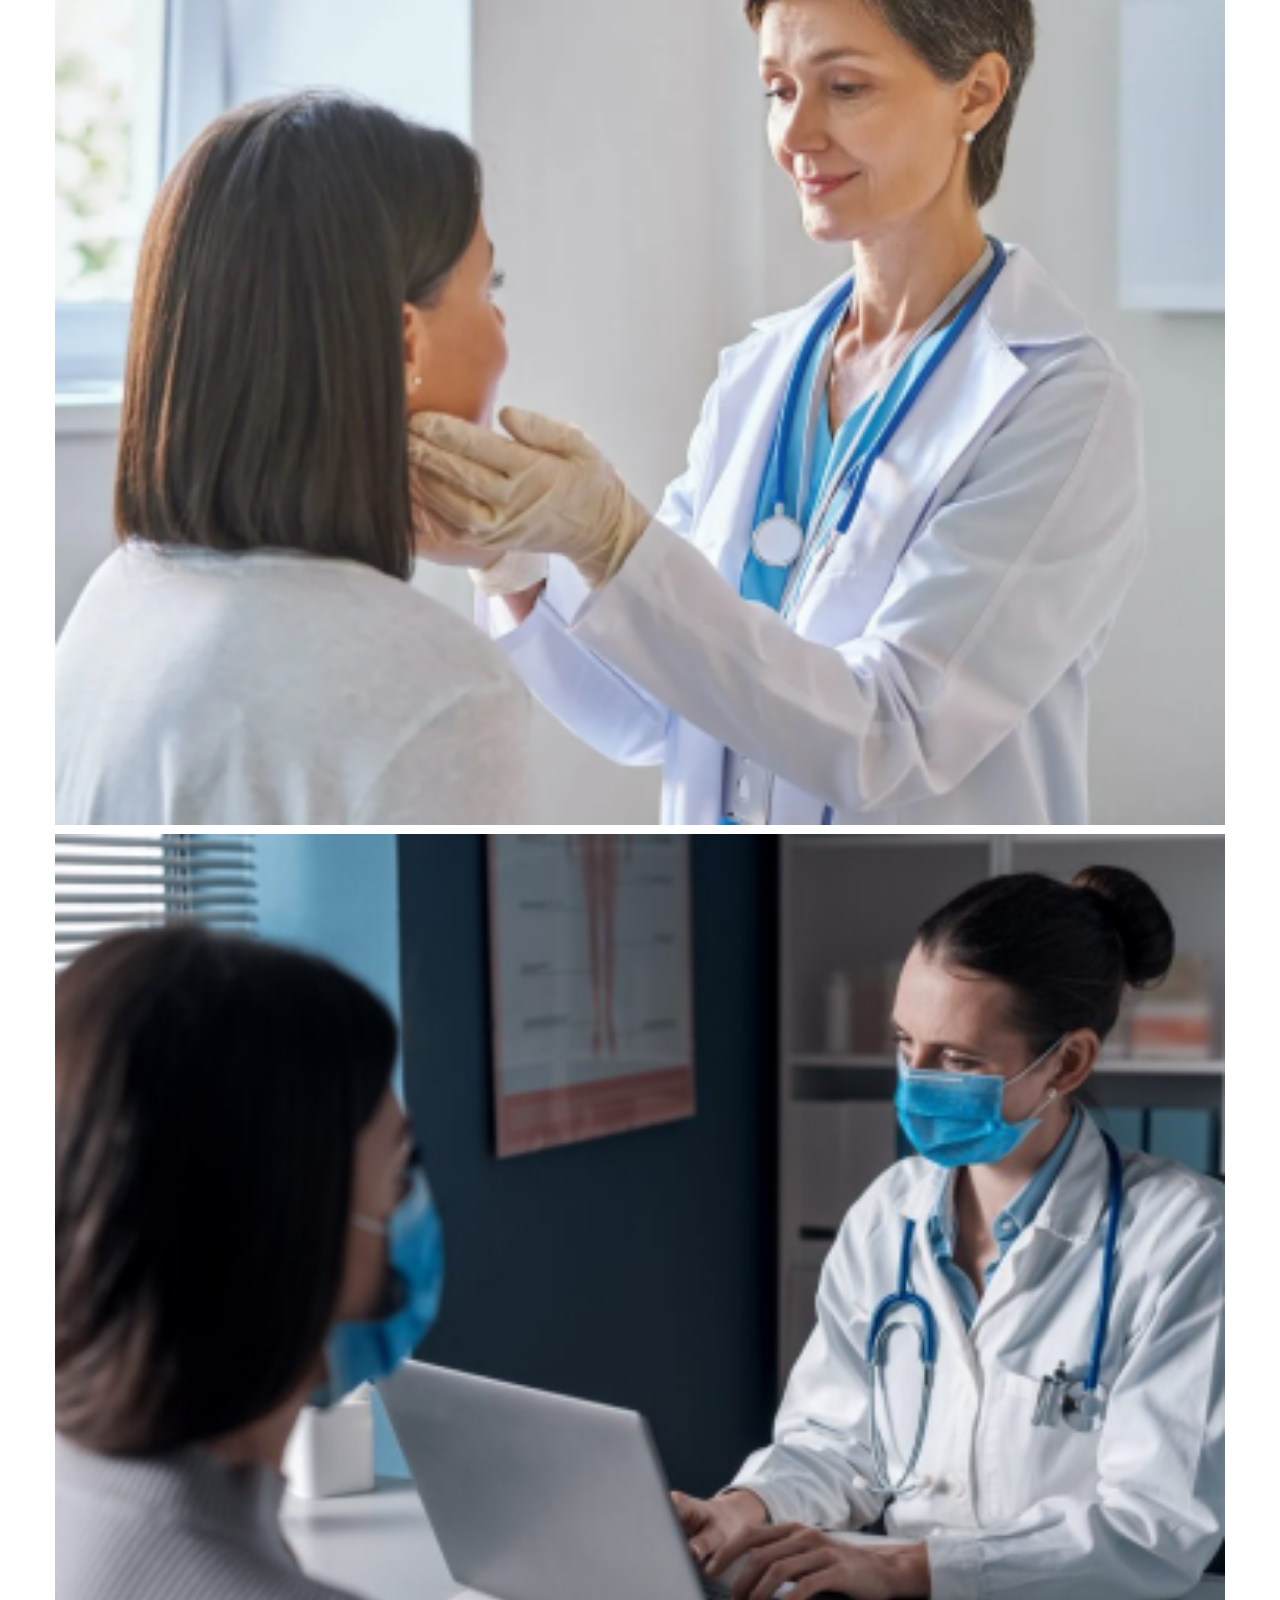
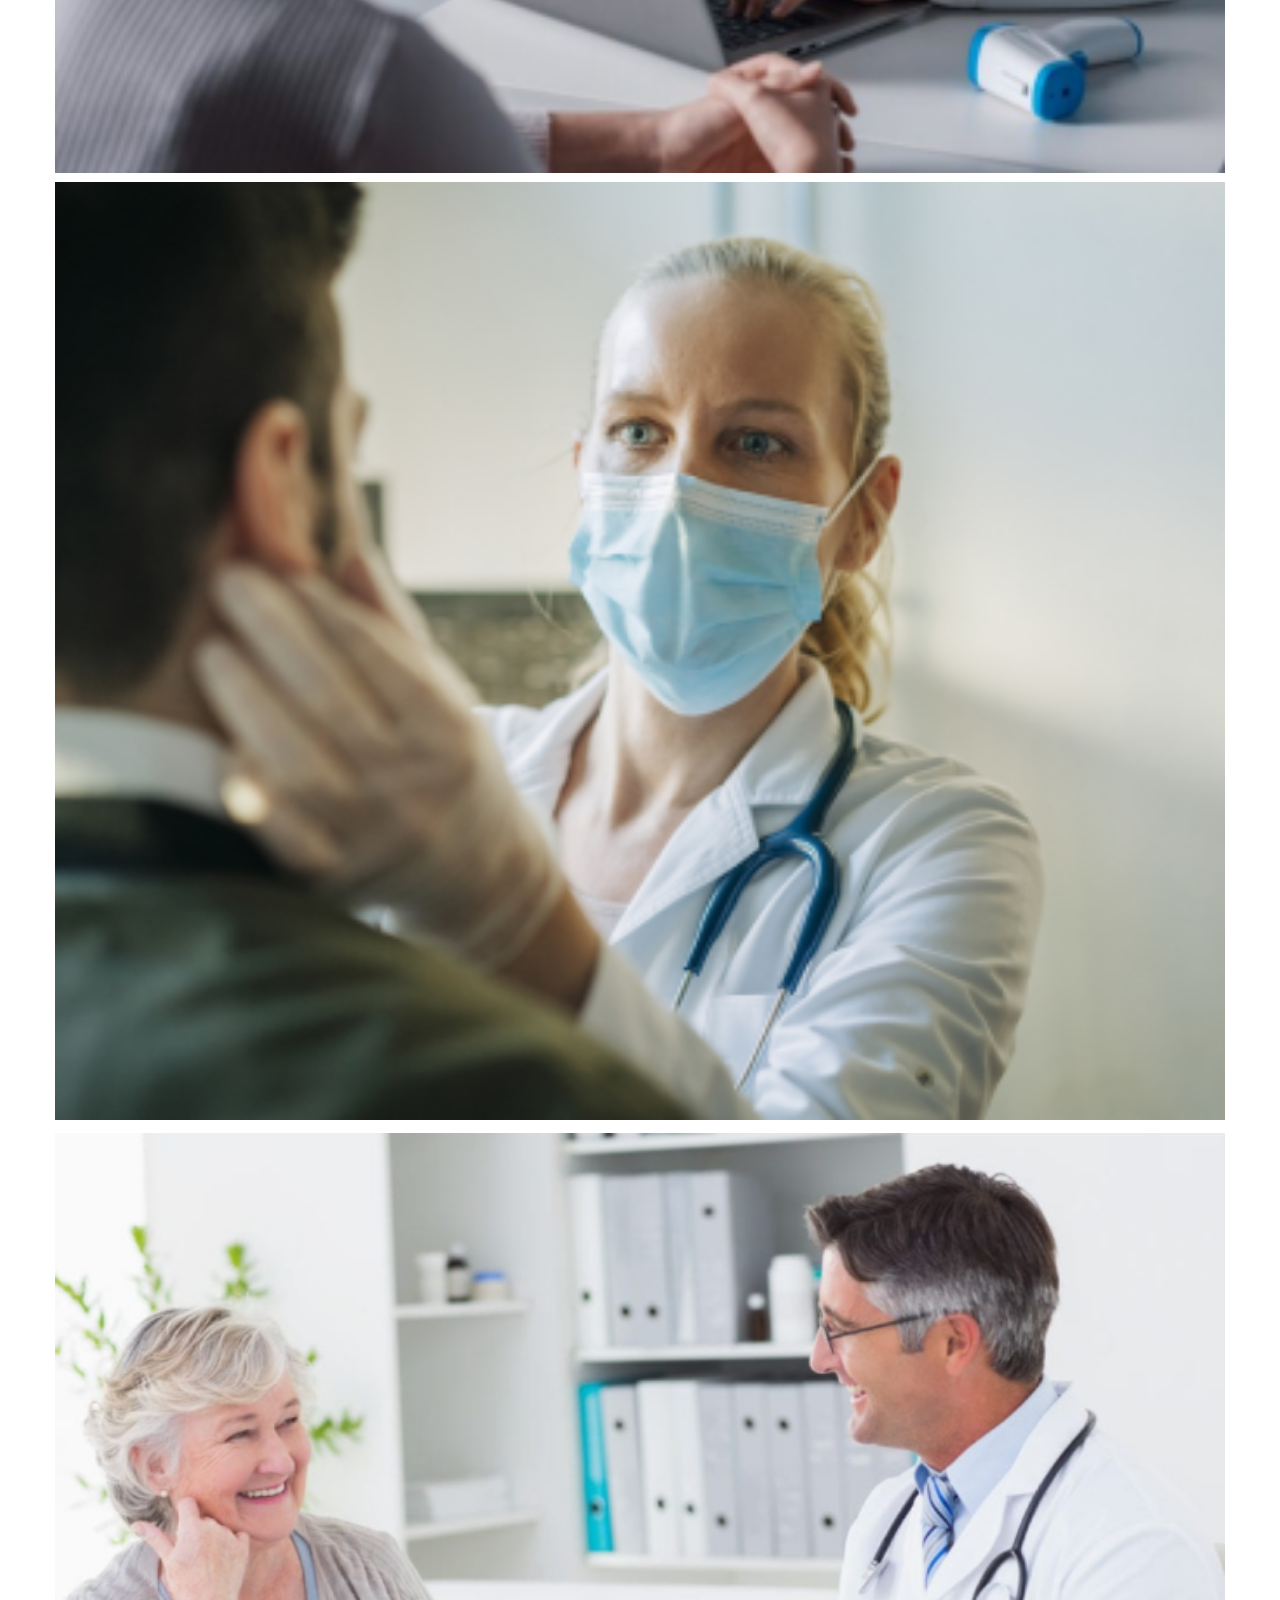
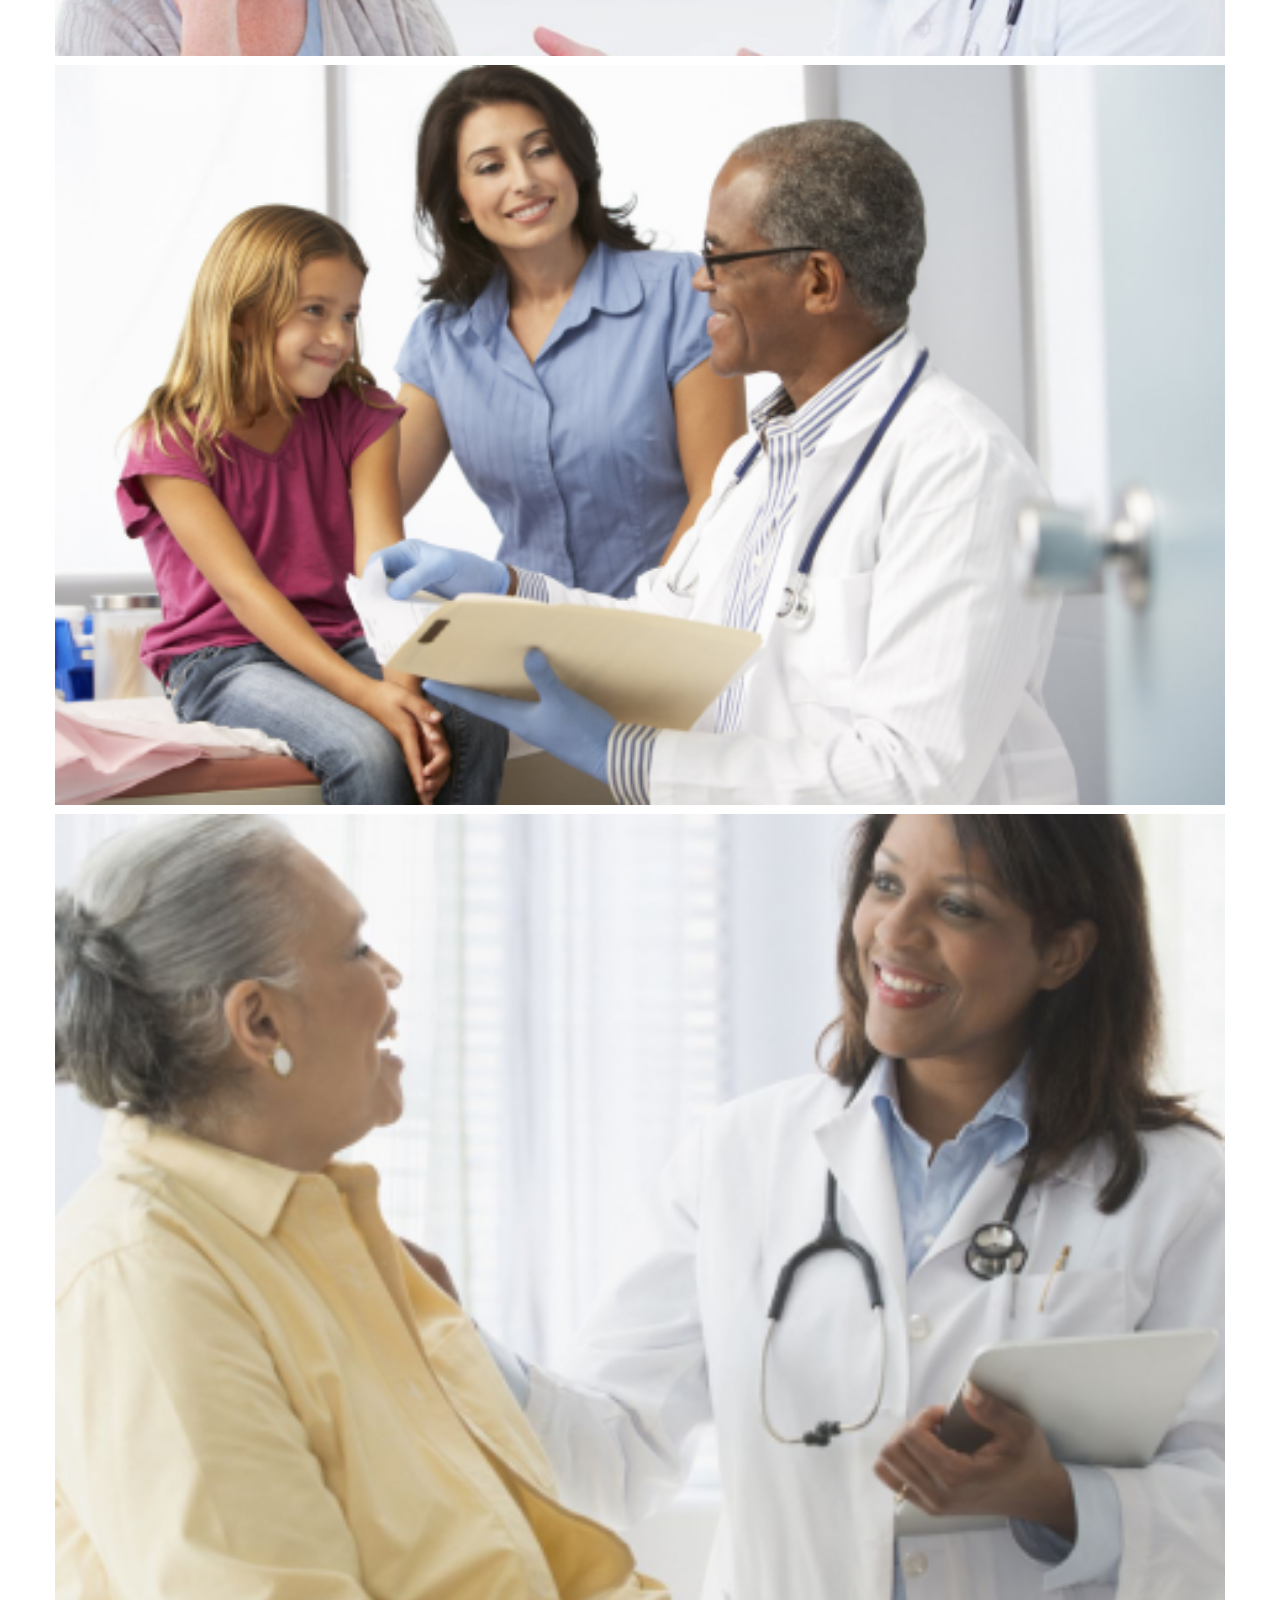
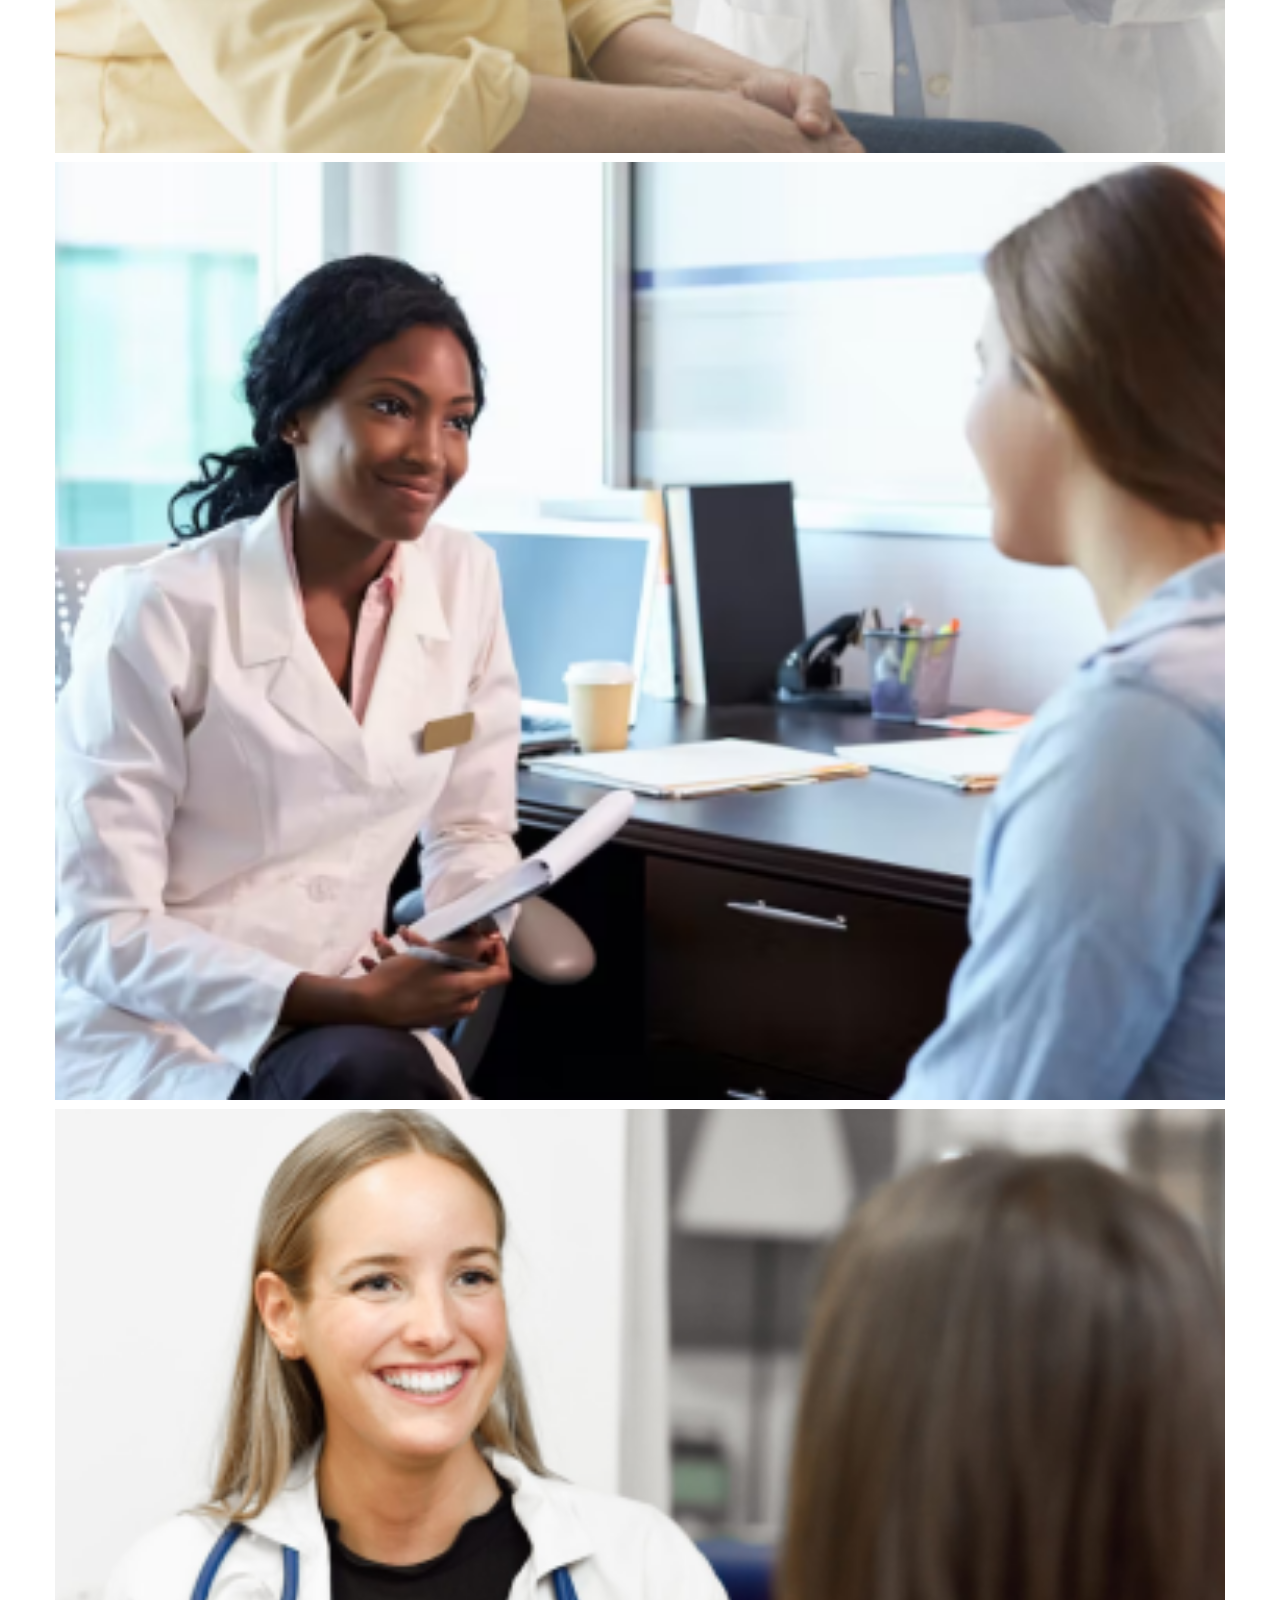
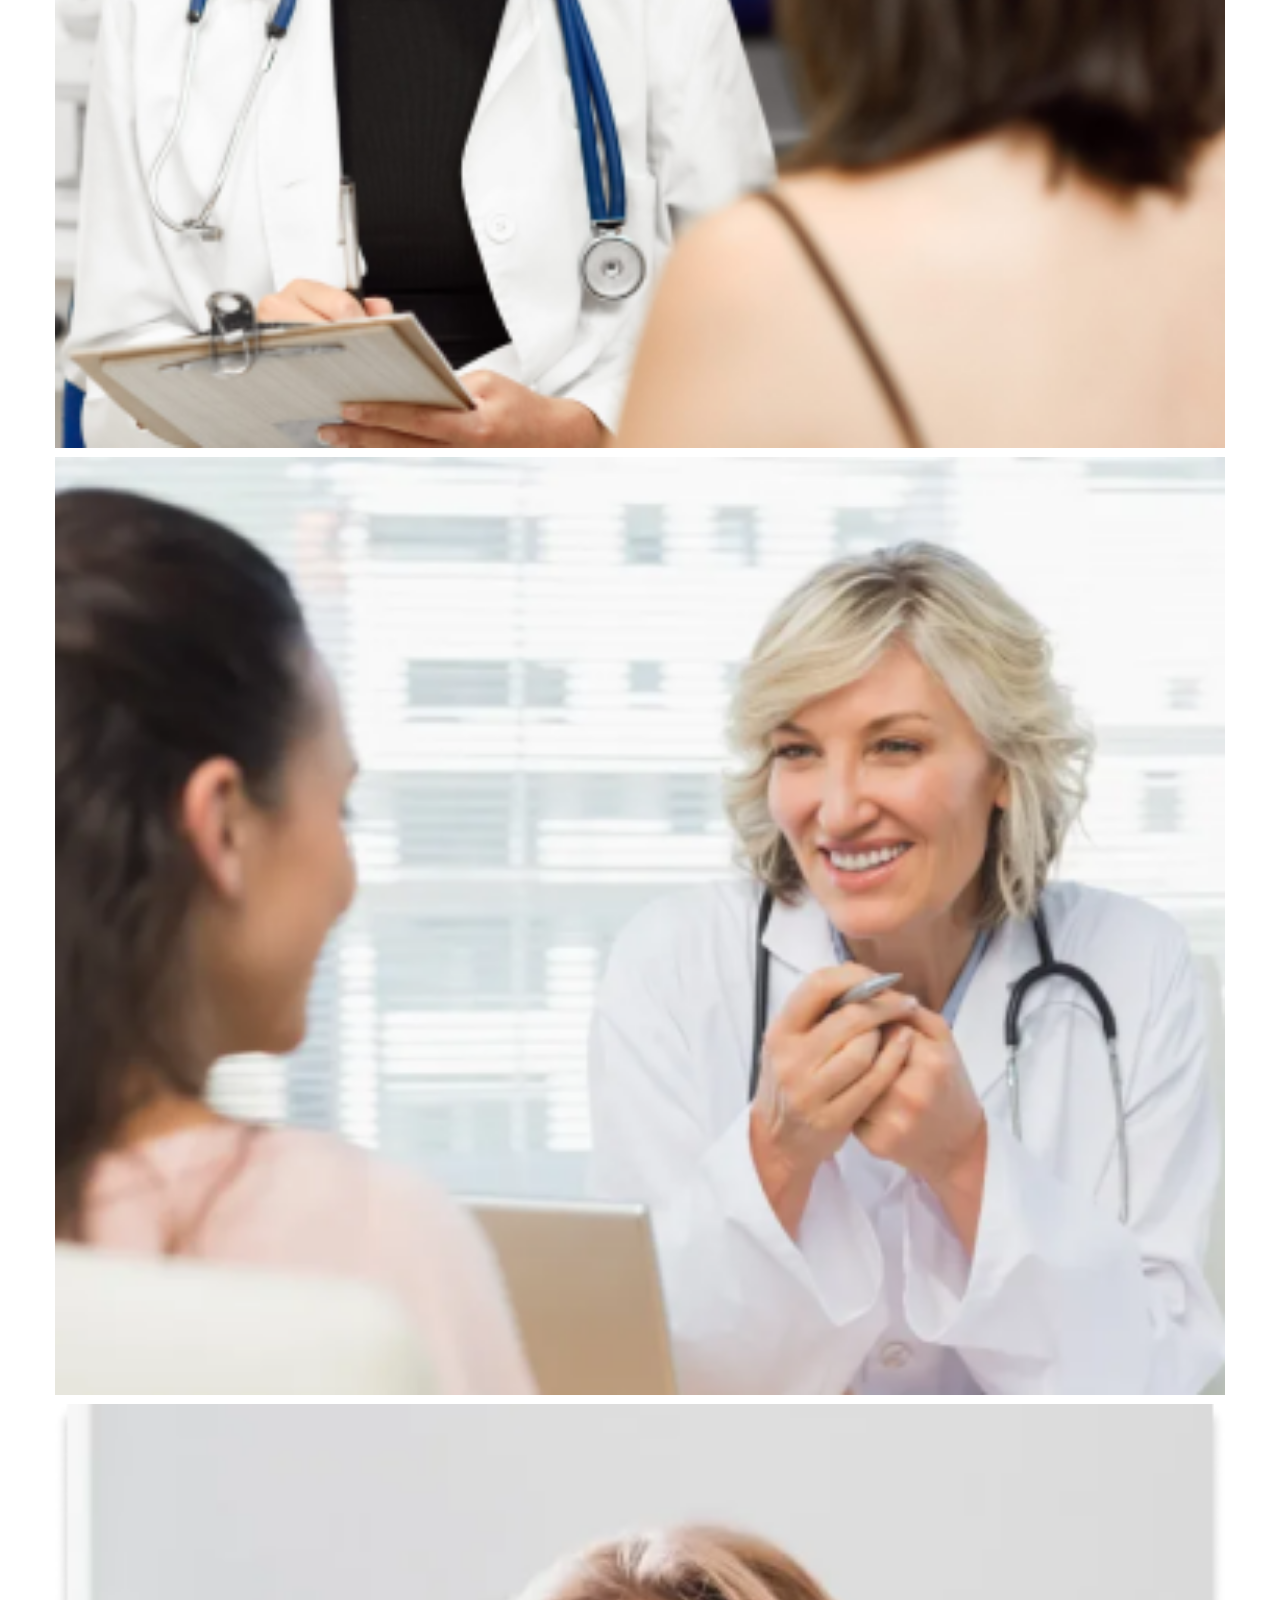
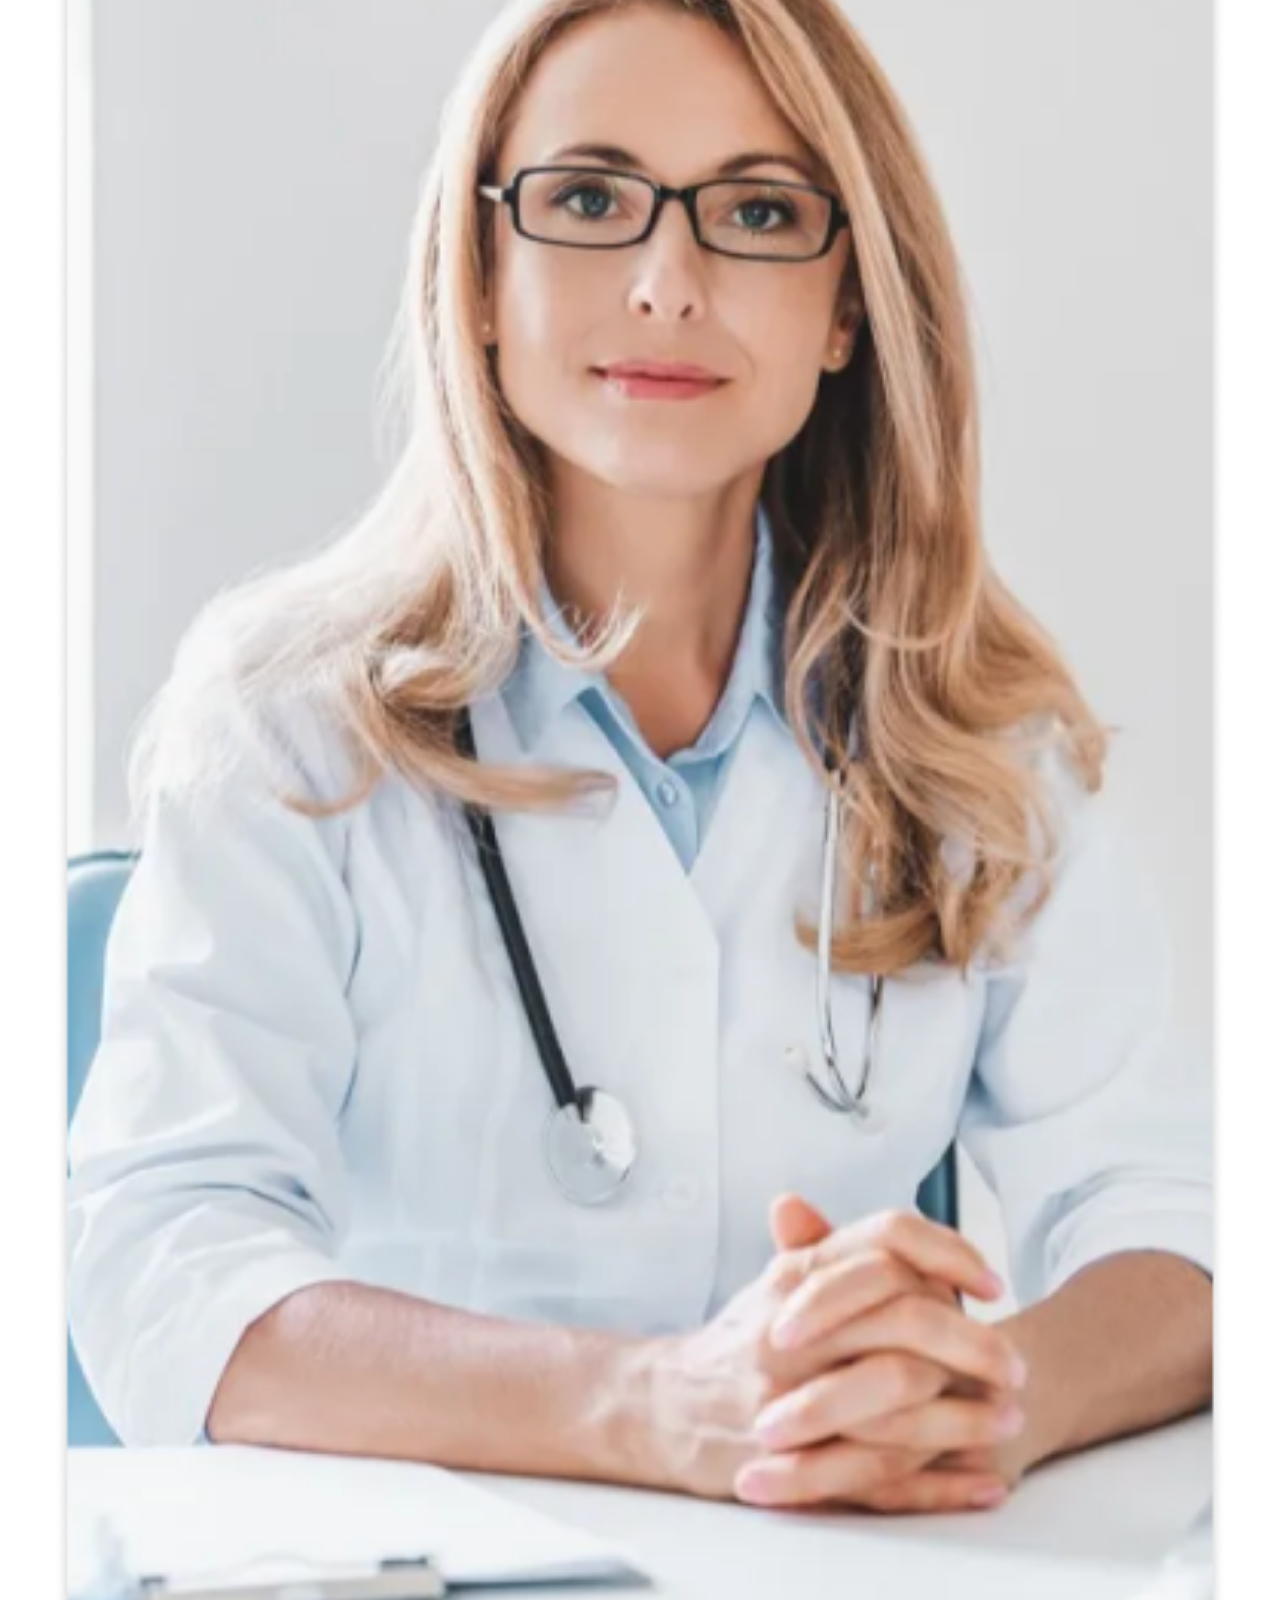
<file: gallery.html>
<!doctype html>
<html lang="en">
  <head>
    <!-- Required meta tags -->
    <meta charset="utf-8">
    <meta name="viewport" content="width=device-width, initial-scale=1, shrink-to-fit=no">

    <!-- Bootstrap CSS -->
 
    <link rel="stylesheet" href="https://cdn.jsdelivr.net/npm/bootstrap@4.6.2/dist/css/bootstrap.min.css" integrity="sha384-xOolHFLEh07PJGoPkLv1IbcEPTNtaed2xpHsD9ESMhqIYd0nLMwNLD69Npy4HI+N" crossorigin="anonymous">

    <!-- Useful Links -->

    <link rel="stylesheet" type="text/css" href="assets/css/style.css">

    <!-- Font Style -->

    <!-- ===Lato Font=== -->
    <link rel="preconnect" href="https://fonts.googleapis.com">
    <link rel="preconnect" href="https://fonts.gstatic.com" crossorigin>
    <link href="https://fonts.googleapis.com/css2?family=Lato:wght@100;300;400;700;900&display=swap" rel="stylesheet">
    <!-- ===Raleway Font=== -->
    <link rel="preconnect" href="https://fonts.googleapis.com">
    <link rel="preconnect" href="https://fonts.gstatic.com" crossorigin>
    <link href="https://fonts.googleapis.com/css2?family=Raleway:wght@100;200;300;400;500;600;700;800&display=swap" rel="stylesheet">
    <!-- ===PlayFairDisplay Font=== -->
    <link rel="preconnect" href="https://fonts.googleapis.com">
    <link rel="preconnect" href="https://fonts.gstatic.com" crossorigin>
    <link href="https://fonts.googleapis.com/css2?family=Playfair+Display:wght@400;500;600;700;800;900&display=swap" rel="stylesheet">

    <!-- Icons -->

    <link rel="stylesheet" href="https://cdnjs.cloudflare.com/ajax/libs/font-awesome/6.4.2/css/all.min.css" integrity="sha512-z3gLpd7yknf1YoNbCzqRKc4qyor8gaKU1qmn+CShxbuBusANI9QpRohGBreCFkKxLhei6S9CQXFEbbKuqLg0DA==" crossorigin="anonymous" referrerpolicy="no-referrer" />

    <!-- Title -->        

    <title>Olena Healthcare</title>
  </head>
  <body>
    
    <!-- <==================Navbar=================> -->

      <header>
        <div class="main-navbar">
          <div class="container">
            <nav class="navbar navbar-expand-lg navbar-light bg-light">
              <a class="navbar-brand" href="#"><img src="assets/images/web-logo.png"></a>
              <button class="navbar-toggler" type="button" data-toggle="collapse" data-target="#navbarSupportedContent" aria-controls="navbarSupportedContent" aria-expanded="false" aria-label="Toggle navigation">
                <span class="navbar-toggler-icon"></span>
              </button>

              <div class="collapse navbar-collapse" id="navbarSupportedContent">
                <ul class="navbar-nav mr-auto navbar-ul">
                  <li class="nav-item">
                    <a class="nav-link" href="index.html">Home</a>
                  </li>
                  <li class="nav-item">
                    <a class="nav-link" href="about.html">About Us</a>
                  </li>
                  <li class="nav-item">
                    <a class="nav-link" href="services.html">Services</a>
                  </li>
                  <li class="nav-item">
                    <a class="nav-link active" href="gallery.html">Gallery</a>
                  </li>
                  <li class="nav-item">
                    <a class="nav-link" href="contact.html">Contact Us</a>
                  </li>
                </ul>
                  <button class="btn btn-outline-success my-2 my-sm-0" type="submit">Application</button>
              </div>
            </nav>
          </div>
        </div>
        <div class="top-contact-navigation">
          <div class="container">
            <div class="row">
              <div class="col-lg-4 col-md-4 col-sm-4 col-4 location-nav">
                <div class="row sub-row">
                  <div class="col-lg-2">
                    <i class="fa-solid fa-location-dot"></i>
                  </div>
                  <div class="col-lg-10">
                    <div class="location-nav-text">
                      <a href="#">2430 Amulser St.<span>Suite B, Torrance, CA 90505</span></a>
                    </div> 
                  </div>                    
                </div>
              </div>  
              <div class="col-lg-4 col-md-4 col-sm-4 col-4 contact-nav">
                <div class="row sub-row">
                  <div class="col-lg-2">
                    <i class="fa-solid fa-phone"></i>
                  </div>
                  <div class="col-lg-10">
                    <div class="location-nav-text">
                      <a href="tel:1 (123)456-7899">Give us a call<span>1 (123)456-7899</span></a>
                    </div>
                  </div>    
                </div>                    
              </div>
              <div class="col-lg-4 col-md-4 col-sm-4 col-4 message-nav">
                <div class="row sub-row">
                  <div class="col-lg-2">
                    <i class="fa-regular fa-message"></i>
                  </div>
                    <div class="col-lg-10">
                      <div class="location-nav-text">
                        <a href="mailto:Info@youremail.com">Send us a Message<span>Info@youremail.com</span></a>
                      </div>
                  </div>    
                </div>                    
              </div>
            </div>
          </div>  
        </div>     
      </header>

    <!-- <==================Navbar-Closed=================> --> 

    <!-- =====First-Sec===== -->

      <section class="sub-main-sec">
        <div class="container">
          <div class="row">
            <div class="col-lg-6 col-md-6">
              <div class="first-sec-heading">
                <h1>Gallery</h1>
              </div>   
            </div>
            <div class="col-lg-6 col-md-6">
              <div class="first-sec-img">
                <img src="assets/images/slider-img.png">
              </div> 
            </div>
          </div>
          
        </div>
      </section>

    <!-- =====First-Sec-Closed===== -->

    <!-- =====Second-Sec===== -->

      <section class="sub-gallery-sec">
        <div class="bg-frame">
          <img src="assets/images/Frame-2.png" class="gallery-frame1">
          <img src="assets/images/Frame-3.png" class="gallery-frame2">
          <img src="assets/images/Frame-4.png" class="gallery-frame3">
          <img src="assets/images/Frame-5.png" class="gallery-frame4">
          <img src="assets/images/Frame-6.png" class="gallery-frame5">
        </div>
        <div class="container">
          <div class="gallery">
            <div class="row gallery-row1">
              <div class="col-lg-5 col-md-5">
                <img src="assets/images/gallery-1.png">
              </div>
              <div class="col-lg-7 col-md-7">
                <img src="assets/images/gallery-2.png">
              </div>
            </div>
            <div class="row gallery-row2">
              <div class="col-lg-4 col-md-4">
                <img src="assets/images/gallery-3.png">
              </div>
              <div class="col-lg-8 col-md-8">
                <div class="row sub-row-gallery">
                  <div class="col-lg-6 col-md-6">
                    <img src="assets/images/gallery-4.png">
                  </div>
                  <div class="col-lg-6 col-md-6">
                    <img src="assets/images/gallery-5.png">
                  </div>
                </div>
                <div class="row sub-row-gallery">
                  <div class="col-lg-6 col-md-6">
                    <img src="assets/images/gallery-6.png">
                  </div>
                  <div class="col-lg-6 col-md-6">
                    <img src="assets/images/gallery-7.png">
                  </div>
                </div>          
              </div>
            </div>
            <div class="row gallery-row3">
              <div class="col-lg-7 col-md-7">
                <img src="assets/images/gallery-8.png">
              </div>
              <div class="col-lg-5 col-md-5">
                <img src="assets/images/gallery-9.png">
              </div>
            </div>
            <div class="row gallery-row4">
              <div class="col-lg-8 col-md-8">
                <div class="row sub-row-gallery">
                  <div class="col-lg-6 col-md-6">
                    <img src="assets/images/gallery-10.png">
                  </div>
                  <div class="col-lg-6 col-md-6">
                    <img src="assets/images/gallery-11.png">
                  </div>
                </div>
                <div class="row sub-row">
                  <div class="col-lg-6 col-md-6">
                    <img src="assets/images/gallery-13.png">
                  </div>
                  <div class="col-lg-6 col-md-6">
                    <img src="assets/images/gallery-14.png">
                  </div>
                </div>          
              </div>
              <div class="col-lg-4 col-md-4">
                <img src="assets/images/gallery-15.png">
              </div>
            </div>
          </div>
        </div>
      </section>

    <!-- =====Second-Sec-Closed===== -->

    <!-- =====Footer==== -->

      <footer>
        <div class="container">
          <div class="row footer-row">
            <div class="col-lg-3 col-md-4">
              <div class="web-info">
                <img src="assets/images/web-logo.png">
                <p>It is a long established fact that a reader will be distracted by the readable content of a page when looking at its layout.</p>
              </div>
            </div>
            <div class="col-lg-3 col-md-4 link-col">
              <div class="quick-links">
                <h3>Quick links</h3>
                <ul class="links">
                  <li>
                    <a href="#">Home</a>
                  </li>
                  <li>
                    <a href="#">About us</a>
                  </li>
                  <li>
                    <a href="#">Services</a>
                  </li>
                  <li>
                    <a class="active" href="#">Gallery</a>
                  </li>
                  <li>
                    <a href="#">Contact us</a>
                  </li>
                </ul>
              </div>  
            </div>
            <div class="col-lg-3 col-md-4 contact-col">
              <div class="contact-hed">
                <h3>Contact us</h3>
                <div class="row map-row">
                  <div class="col-md-1 col-1">
                    <i class="fa-solid fa-location-dot"></i>
                  </div>
                  <div class="col-md-11 col-11">
                    <a href="#">Suite B, Torrance, CA 90505</a>
                  </div>
                </div>
                <div class="row call-row">
                  <div class="col-md-1 col-1">
                    <i class="fa-solid fa-phone"></i>
                  </div>
                  <div class="col-md-11 col-11">
                    <a href="#">1 (123)456-7899</a>
                  </div>
                </div>
                <div class="row mail-row">
                  <div class="col-md-1 col-1">
                    <i class="fa-regular fa-message"></i>
                  </div>
                  <div class="col-md-11 col-11">
                    <a href="#">Info@youremail.com</a>
                  </div>
                </div>
              </div>
            </div>
            <div class="col-lg-3 col-md-4 help-col">
              <figure class="help-form">
                <h2>We can help.</h2>
                <h3>24/7 hours</h3>
                <div class="help-btn">
                  <a href="#">Contact us</a>
                </div>
                <div class="help-btn-2">  
                  <a href="#">Application</a>
                </div>
              </figure>
            </div>
          </div>
        </div>
        <div class="copyright_hed">
          <p>Copyright 2022 © Design & Development by Geeks Root. All right reserved</p>
        </div>
      </footer>

    <!-- =====Footer-Closed==== -->
</file>
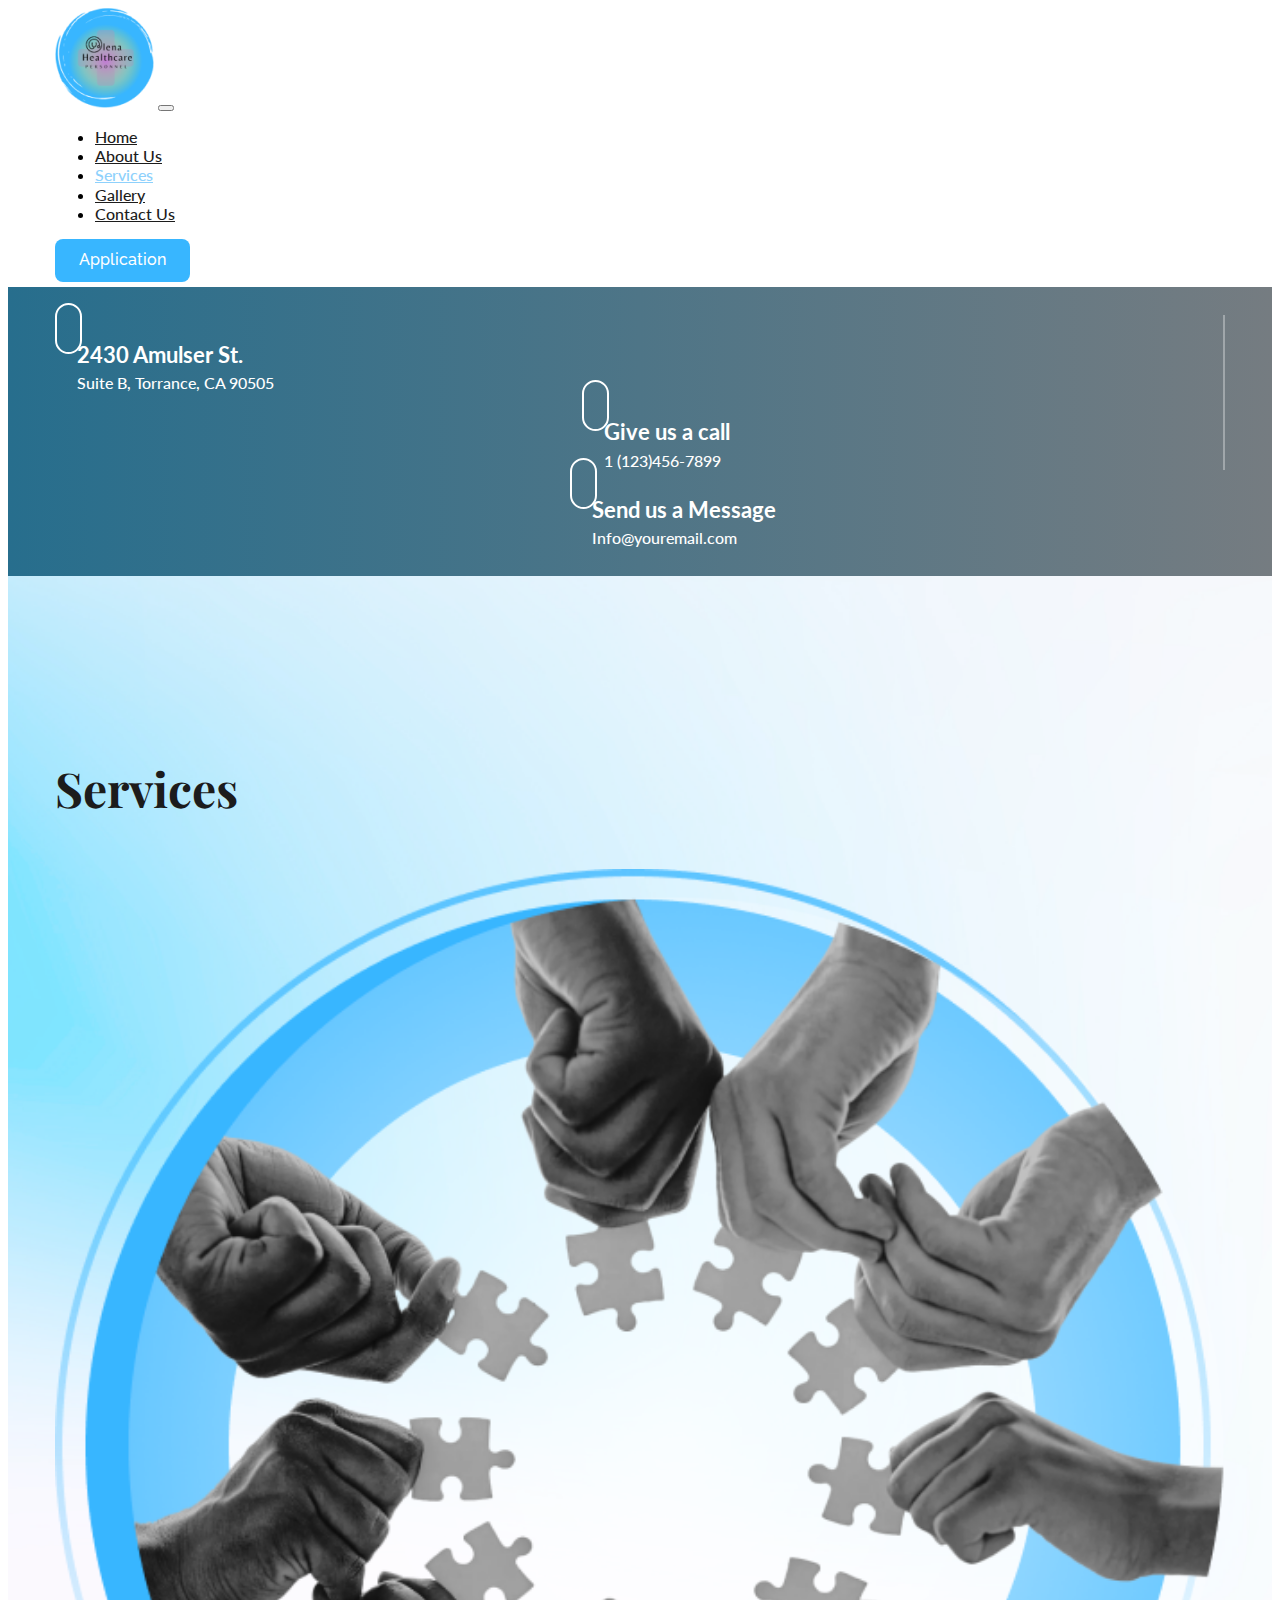
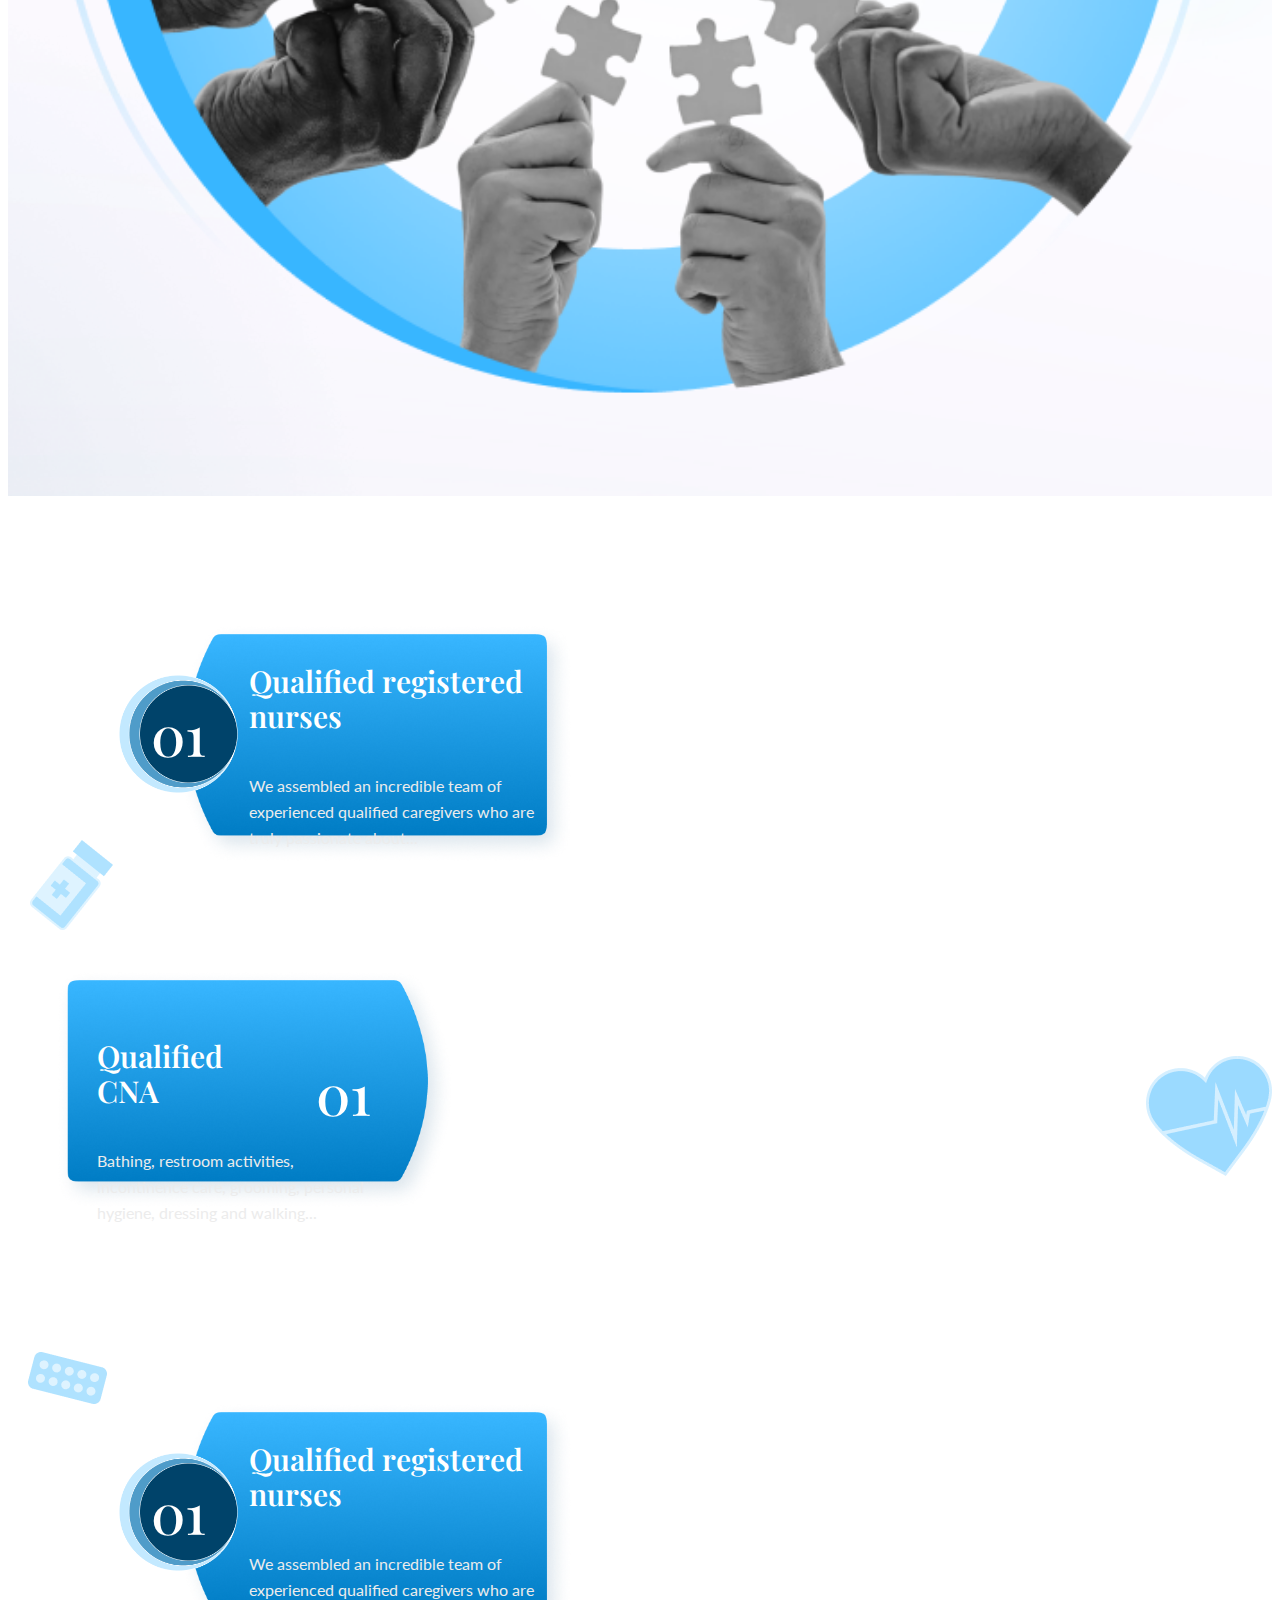
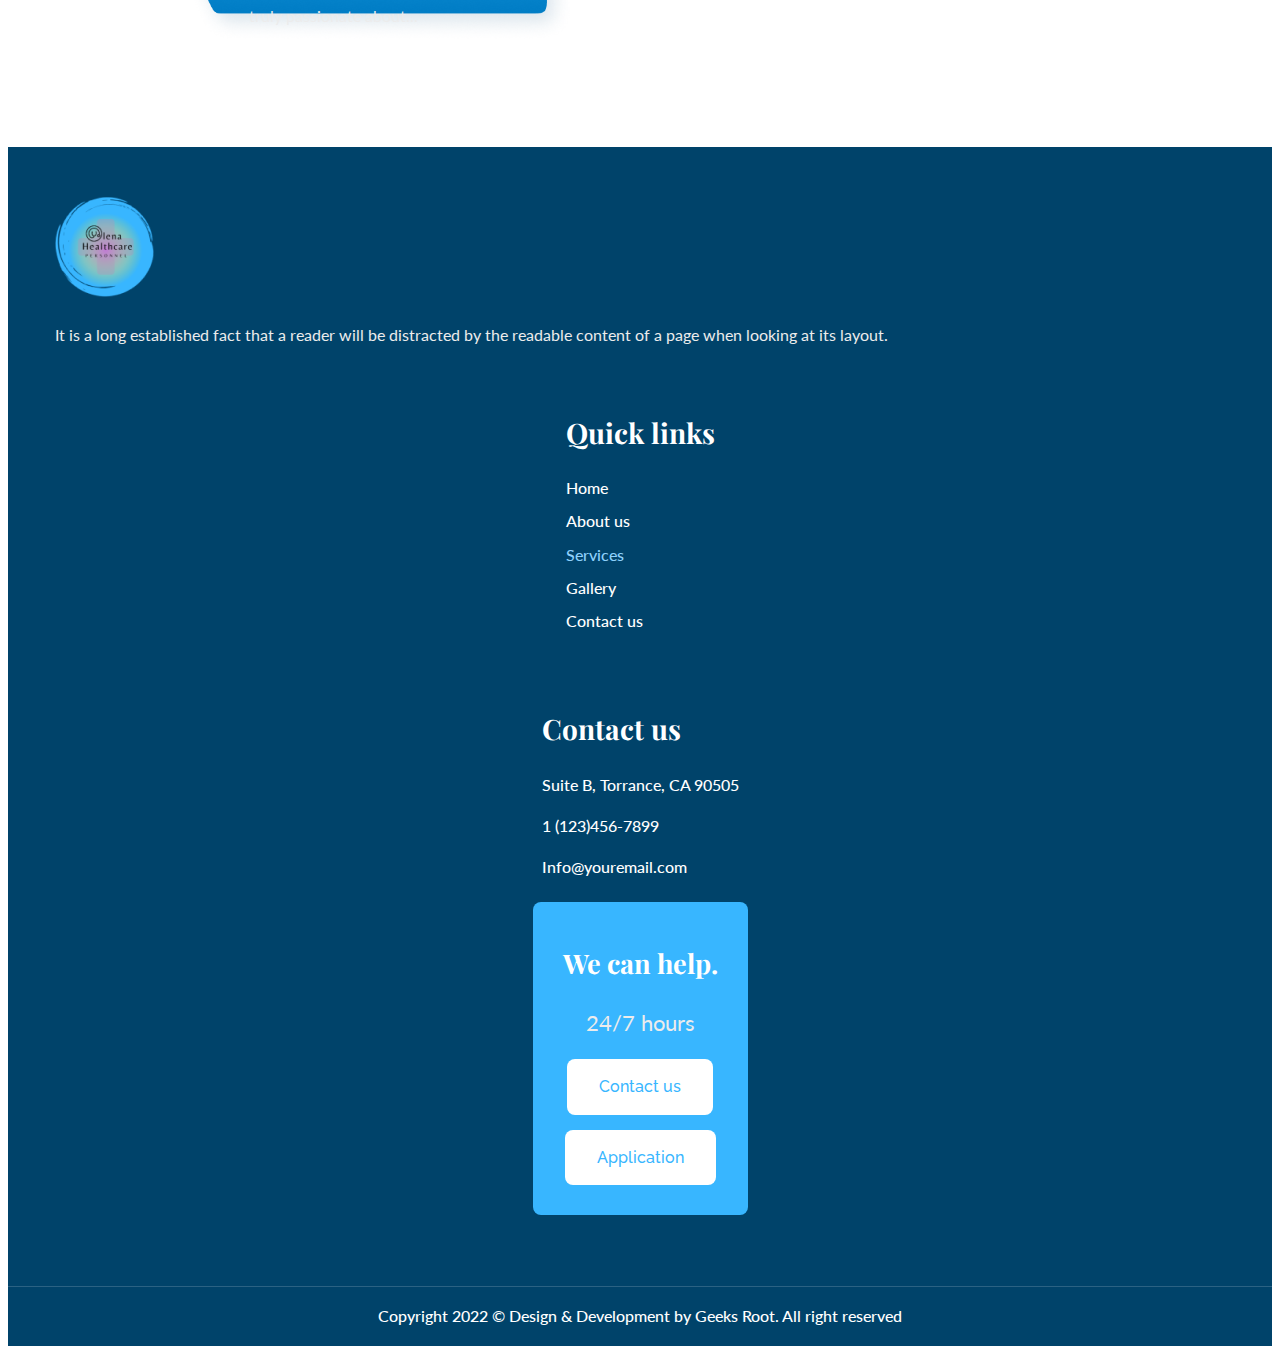
<file: services.html>
<!doctype html>
<html lang="en">
  <head>
    <!-- Required meta tags -->
    <meta charset="utf-8">
    <meta name="viewport" content="width=device-width, initial-scale=1, shrink-to-fit=no">

    <!-- Bootstrap CSS -->
 
    <link rel="stylesheet" href="https://cdn.jsdelivr.net/npm/bootstrap@4.6.2/dist/css/bootstrap.min.css" integrity="sha384-xOolHFLEh07PJGoPkLv1IbcEPTNtaed2xpHsD9ESMhqIYd0nLMwNLD69Npy4HI+N" crossorigin="anonymous">

    <!-- Useful Links -->

    <link rel="stylesheet" type="text/css" href="assets/css/style.css">

    <!-- Font Style -->

    <!-- ===Lato Font=== -->
    <link rel="preconnect" href="https://fonts.googleapis.com">
    <link rel="preconnect" href="https://fonts.gstatic.com" crossorigin>
    <link href="https://fonts.googleapis.com/css2?family=Lato:wght@100;300;400;700;900&display=swap" rel="stylesheet">
    <!-- ===Raleway Font=== -->
    <link rel="preconnect" href="https://fonts.googleapis.com">
    <link rel="preconnect" href="https://fonts.gstatic.com" crossorigin>
    <link href="https://fonts.googleapis.com/css2?family=Raleway:wght@100;200;300;400;500;600;700;800&display=swap" rel="stylesheet">
    <!-- ===PlayFairDisplay Font=== -->
    <link rel="preconnect" href="https://fonts.googleapis.com">
    <link rel="preconnect" href="https://fonts.gstatic.com" crossorigin>
    <link href="https://fonts.googleapis.com/css2?family=Playfair+Display:wght@400;500;600;700;800;900&display=swap" rel="stylesheet">

    <!-- Icons -->

    <link rel="stylesheet" href="https://cdnjs.cloudflare.com/ajax/libs/font-awesome/6.4.2/css/all.min.css" integrity="sha512-z3gLpd7yknf1YoNbCzqRKc4qyor8gaKU1qmn+CShxbuBusANI9QpRohGBreCFkKxLhei6S9CQXFEbbKuqLg0DA==" crossorigin="anonymous" referrerpolicy="no-referrer" />

    <!-- Title -->        

    <title>Olena Healthcare</title>
  </head>
  <body>
    
    <!-- <==================Navbar=================> -->

      <header>
        <div class="main-navbar">
          <div class="container">
            <nav class="navbar navbar-expand-lg navbar-light bg-light">
              <a class="navbar-brand" href="#"><img src="assets/images/web-logo.png"></a>
              <button class="navbar-toggler" type="button" data-toggle="collapse" data-target="#navbarSupportedContent" aria-controls="navbarSupportedContent" aria-expanded="false" aria-label="Toggle navigation">
                <span class="navbar-toggler-icon"></span>
              </button>

              <div class="collapse navbar-collapse" id="navbarSupportedContent">
                <ul class="navbar-nav mr-auto navbar-ul">
                  <li class="nav-item">
                    <a class="nav-link" href="index.html">Home</a>
                  </li>
                  <li class="nav-item">
                    <a class="nav-link" href="about.html">About Us</a>
                  </li>
                  <li class="nav-item">
                    <a class="nav-link active" href="services.html">Services</a>
                  </li>
                  <li class="nav-item">
                    <a class="nav-link" href="gallery.html">Gallery</a>
                  </li>
                  <li class="nav-item">
                    <a class="nav-link" href="contact.html">Contact Us</a>
                  </li>
                </ul>
                  <button class="btn btn-outline-success my-2 my-sm-0" type="submit">Application</button>
              </div>
            </nav>
          </div>
        </div>
        <div class="top-contact-navigation">
          <div class="container">
            <div class="row">
              <div class="col-lg-4 col-md-4 col-sm-4 col-4 location-nav">
                <div class="row sub-row">
                  <div class="col-lg-2">
                    <i class="fa-solid fa-location-dot"></i>
                  </div>
                  <div class="col-lg-10">
                    <div class="location-nav-text">
                      <a href="#">2430 Amulser St.<span>Suite B, Torrance, CA 90505</span></a>
                    </div> 
                  </div>                    
                </div>
              </div>  
              <div class="col-lg-4 col-md-4 col-sm-4 col-4 contact-nav">
                <div class="row sub-row">
                  <div class="col-lg-2">
                    <i class="fa-solid fa-phone"></i>
                  </div>
                  <div class="col-lg-10">
                    <div class="location-nav-text">
                      <a href="tel:1 (123)456-7899">Give us a call<span>1 (123)456-7899</span></a>
                    </div>
                  </div>    
                </div>                    
              </div>
              <div class="col-lg-4 col-md-4 col-sm-4 col-4 message-nav">
                <div class="row sub-row">
                  <div class="col-lg-2">
                    <i class="fa-regular fa-message"></i>
                  </div>
                    <div class="col-lg-10">
                      <div class="location-nav-text">
                        <a href="mailto:Info@youremail.com">Send us a Message<span>Info@youremail.com</span></a>
                      </div>
                  </div>    
                </div>                    
              </div>
            </div>
          </div>  
        </div>     
      </header>

    <!-- <==================Navbar-Closed=================> -->

    <!-- =====First-Sec===== -->

      <section class="sub-main-sec">
        <div class="container">
          <div class="row">
            <div class="col-lg-6 col-md-6">
              <div class="first-sec-heading">
                <h1>Services</h1>
              </div>   
            </div>
            <div class="col-lg-6 col-md-6">
              <div class="first-sec-img">
                <img src="assets/images/slider-img.png">
              </div>
              
            </div>
          </div>
          
        </div>
      </section>

    <!-- =====First-Sec-Closed===== -->

    <!-- =====Second-Sec===== -->

      <section class="sub-service-sec">
        <div class="bg-frame">
          <img src="assets/images/Frame-4.png" class="service-frame1">
          <img src="assets/images/Frame-5.png" class="service-frame2">
          <img src="assets/images/Frame-6.png" class="service-frame3">
        </div>
        <div class="container">
          <div class="service-row1">
            <div class="row">
              <div class="col-lg-5">
                
              </div>
              <div class="col-lg-7">
                <div class="row service-content-row">
                  <div class="col-lg-4">
                    <div class="round-num">
                      <h3>01</h3>
                    </div>
                  </div>
                  <div class="col-lg-8">
                    <div class="curve-part">
                      <div class="curve-part-content">
                        <h4>Qualified registered nurses</h4>
                        <p>We assembled an incredible team of experienced qualified caregivers who are truly passionate about...</p>
                      </div>
                    </div>
                  </div>
                </div>
              </div>
            </div>
          </div>

          <div class="service-row2">
            <div class="row">
              <div class="col-lg-7">
                <div class="row service-content-row">
                  <div class="col-lg-8">
                    <div class="curve-part" id="second-curve-part">
                      <div class="curve-part-content">
                        <h4>Qualified CNA</h4>
                        <p>Bathing, restroom activities, incontinence care, grooming, personal hygiene, dressing and walking...</p>
                      </div>
                    </div>
                  </div>
                  <div class="col-lg-4">
                    <div class="round-num" id="second-row-part">
                      <h3>01</h3>
                    </div>
                  </div>
                </div>
              </div>
              <div class="col-lg-5">
                
              </div>
            </div>
          </div>

          <div class="service-row1">
            <div class="row">
              <div class="col-lg-5">
                
              </div>
              <div class="col-lg-7">
                <div class="row service-content-row">
                  <div class="col-lg-4">
                    <div class="round-num">
                      <h3>01</h3>
                    </div>
                  </div>
                  <div class="col-lg-8">
                    <div class="curve-part">
                      <div class="curve-part-content">
                        <h4>Qualified registered nurses</h4>
                        <p>We assembled an incredible team of experienced qualified caregivers who are truly passionate about...</p>
                      </div>
                    </div>
                  </div>
                </div>
              </div>
            </div>
          </div>
          
        </div>
      </section>

      <!-- =====Footer==== -->

      <footer>
        <div class="container">
          <div class="row footer-row">
            <div class="col-lg-3 col-md-4">
              <div class="web-info">
                <img src="assets/images/web-logo.png">
                <p>It is a long established fact that a reader will be distracted by the readable content of a page when looking at its layout.</p>
              </div>
            </div>
            <div class="col-lg-3 col-md-4 link-col">
              <div class="quick-links">
                <h3>Quick links</h3>
                <ul class="links">
                  <li>
                    <a href="#">Home</a>
                  </li>
                  <li>
                    <a href="#">About us</a>
                  </li>
                  <li>
                    <a class="active" href="#">Services</a>
                  </li>
                  <li>
                    <a href="#">Gallery</a>
                  </li>
                  <li>
                    <a href="#">Contact us</a>
                  </li>
                </ul>
              </div>  
            </div>
            <div class="col-lg-3 col-md-4 contact-col">
              <div class="contact-hed">
                <h3>Contact us</h3>
                <div class="row map-row">
                  <div class="col-md-1 col-1">
                    <i class="fa-solid fa-location-dot"></i>
                  </div>
                  <div class="col-md-11 col-11">
                    <a href="#">Suite B, Torrance, CA 90505</a>
                  </div>
                </div>
                <div class="row call-row">
                  <div class="col-md-1 col-1">
                    <i class="fa-solid fa-phone"></i>
                  </div>
                  <div class="col-md-11 col-11">
                    <a href="#">1 (123)456-7899</a>
                  </div>
                </div>
                <div class="row mail-row">
                  <div class="col-md-1 col-1">
                    <i class="fa-regular fa-message"></i>
                  </div>
                  <div class="col-md-11 col-11">
                    <a href="#">Info@youremail.com</a>
                  </div>
                </div>
              </div>
            </div>
            <div class="col-lg-3 col-md-4 help-col">
              <figure class="help-form">
                <h2>We can help.</h2>
                <h3>24/7 hours</h3>
                <div class="help-btn">
                  <a href="#">Contact us</a>
                </div>
                <div class="help-btn-2">  
                  <a href="#">Application</a>
                </div>
              </figure>
            </div>
          </div>
        </div>
        <div class="copyright_hed">
          <p>Copyright 2022 © Design & Development by Geeks Root. All right reserved</p>
        </div>
      </footer>

    <!-- =====Footer-Closed==== -->
</file>
<file: assets/css/style.css>
body{
	font-family: 'Lato', sans-serif;
}
.active{
	color: #8ed1fc !important;
	transition: 0.2s;
}
.container{
	max-width: 1170px;
	margin: 0 auto;
	padding: 0px;
}
.navbar{
	padding-left: 0px;
	padding-right: 0px;
	background: #ffff !important;
	padding-bottom: 5px;
}
.nav-link:hover{
	color: #38B6FF !important;
	transition: 0.3s;
}
.navbar-brand{
	margin-right: 0px;
	width: 23%
}
.navbar-ul{
	margin-right: 0px !important;
	width: 85%;	
}
.navbar-ul .nav-item{
	padding-right: 54px;
}
.navbar-ul .nav-item .nav-link{
	font-size: 16px;
	font-weight: 500;
	line-height: 19.2px;
	color: #1C1C1C;
}
.btn{
	padding: 12px 24px 12px 24px;
	background: #38B6FF;
	gap: 10px;
	border-radius: 8px;
	border: none;
	color: #FFFFFF;
	font-size: 16px;
	line-height: 18.78px;
	font-weight: 500;
	font-family: 'Raleway', sans-serif;
}
.btn:hover{
	transition: 0.3s;
	background: #006dad;
}
.top-contact-navigation{
	background: linear-gradient(to right, #276e8d 0%, #757c81 100%);
	padding-top: 28px;
    padding-bottom: 28px;
}
.sub-row .col-lg-2 i{
	color: #FFFFFF;
    font-size: 24px;
    border: 2px solid #ffff;
    margin-top: 1px;
    padding: 10px 11px 10px 12px;
    border-radius: 32px;
}
.sub-row .col-lg-10 a{
	font-weight: 700;
    font-size: 22px;
    line-height: 26.4px;
    color: #FFFFFF;
    padding-left: 22px;
    text-decoration: none;
    gap: 5px;
    display: flex;
    flex-direction: column;
    flex-wrap: nowrap;
    align-items: flex-start;
    transition: 0.4s;
}
.sub-row .col-lg-10 a span{
	font-weight: 500;
	font-size: 16px;
	line-height: 19.2px;
	color: #FFFFFF;
}
.sub-row .col-lg-10  :hover{
	color: #38b6ff;
}
.location-nav{
	border-right: 2px solid #ffffff54;
}
.location-nav .col-lg-10{
	padding-left: 0px;
}
.contact-nav{
	padding-left: 92px;
	border-right: 2px solid #ffffff54;
}
.message-nav{
	padding-left: 125px;
    padding-right: 0px;
}
.slider-sec{
	padding-top: 180px;
	padding-bottom: 78px;
	background-image: url(../images/main-banner.png);
	background-size: cover;
	background-repeat: no-repeat;
	background-position: center;
}
.owl-stage-outer{
	margin-top: -68px;
}
.item h1{
	color: #1C1C1C;
	font-size: 72px;
	line-height: 95.98px;
	font-family: 'Playfair Display', serif;
} 
.item p{
	font-size: 18px;
	line-height: 26px;
	font-weight: 400;
	color: #3F3F3F;
	padding-right: 53px;
	margin-bottom: 75px;
	margin-top: 25px;
}
.item a{
	padding: 16px 32px 16px 32px;
	background: #38B6FF;
	border-radius: 8px;
	font-size: 20px;
	font-weight: 500;
	line-height: 23.48px;
	color: #FFFFFF;
	font-family: 'Raleway', sans-serif;
}
.item a:hover{
	transition: 0.4s;
	background: #FFFF;
	border: 1px solid #38B6FF;
	color: #38B6FF;
	text-decoration: none;
}
.slider-content{
	margin-top: 75px;
}
.slider-img{
	margin-top: 20px;
}
.swip-two img{
	filter: grayscale(100%);
}
.swip-three img{
	filter: invert(1);
}
.about-sec{
	padding-top: 100px;
    padding-bottom: 100px;
    position: relative;
}
.bg-frame{
	position: relative;
}
.bg-frame #frame1{
	position: absolute;
	right: 0px;
	top: 155px;
}
.bg-frame #frame2{
	position: absolute;
	top: 145px;
    left: 46px;
}
.bg-frame #frame3{
	position: absolute;
	top: 524px;
    left: 18px;
}
.about-img img{
	width: 100%;
	height: 100%;
}
.about-content{
	padding-right: 34px;
}
.about-sec h3{
	font-family: 'Raleway', sans-serif;
	font-weight: 600;
	font-size: 24px;
	line-height: 28.18px;
	color: #38B6FF;
	text-transform: uppercase;
	margin-bottom: 4px;
}
.about-sec h2{
	font-family: 'Playfair Display', serif;
	font-size: 54px;
	font-weight: 700;
	line-height: 71.98px;
	color: #1C1C1C;
	margin-bottom: 23px;
	width: 82%
}
.about-sec .all-para{
	margin-bottom: 62px;
}
.about-sec p{
	font-size: 18px;
	line-height: 26px;
	font-weight: 400;
	line-height: 26px;
	color: #3F3F3F;
}
.about-sec a{
	padding: 16px 32px 16px 32px;
	background: #38B6FF;
	border-radius: 8px;
	font-size: 20px;
	line-height: 23.48px;
	color: #FFFFFF;
	font-weight: 500;
	font-family: 'Raleway', sans-serif;
	text-decoration: none;
}
.about-sec a:hover{
	transition: 0.4s;
	background: #FFFF;
	border: 1px solid #38B6FF;
	color: #38B6FF;
}
.serivce-sec{
	padding-top: 100px;
	padding-bottom: 100px;
	color: #F5FBFF;
}
.service-heading{
	text-align: center;
}
.service-heading h3{
	font-size: 24px;
	font-weight: 600;
	font-family: 'Raleway', sans-serif;
	line-height: 28.18px;
	color: #38B6FF;
	text-transform: uppercase;
	margin-bottom: 3px;

}
.service-heading h2{
	font-size: 54px;
	line-height: 71.98px;
	color: #1C1C1C;
	font-weight: 700;
	font-family: 'Playfair Display', serif;
	margin-bottom: 8px;
}
.service-heading p{
	font-size: 18px;
	line-height: 26px;
	font-weight: 400;
	color: #3F3F3F;
	margin: 0 auto;
    width: 26%;
}
.bg-frame #frame4{
	position: absolute;
	top: 130px;
}
.bg-frame #frame5{
	position: absolute;
	top: 478px;
	right: 0px;
}
.services-bar{	
	background: #E5F6FF;
    margin-top: 133px;
    border-radius: 12px;
    padding: 35px 24px 35px 24px;
}
.service-box h3{
	font-size: 32px;
    line-height: 42.66px;
    color: #1C1C1C;
    font-family: 'Playfair Display', serif;
}
.service-box #nt-1{
	width: 80%;
}
.service-box #nt-2{
	width: 48%;
}
.service-box p{
	font-weight: 400;
	line-height: 26px;
	font-size: 18px;
	color: #3F3F3F;
	width: 99%;
}
 .box-hover {
    position: relative;
    overflow: hidden;
    width: 100%;
    transition: transform 0.6s ease-in-out;
}
.service-box {
    padding: 13px;
}
.box-hover:hover {
    transform: translateY(-76px); /* Adjust as needed */
}

.box-hover:hover .service-box{
	background: #38B6FF;
    border-radius: 12px;
    padding-top: 23px;
    background-image: url(../images/Ellipse.png);
    background-repeat: no-repeat;
    background-position: top right;
}
.box-hover:hover .service-box h3{
	color: #ffff;
}
.box-hover:hover .service-box p{
	color: #ECECEC
}
.mission-sec{
	padding-top: 100px;
	padding-bottom: 100px;
	background-image: url(../images/hiring-bg.png);
	background-size: cover;
	background-repeat: no-repeat;
	background-position: center;
}
.mission-content h2{
	font-size: 54px;
	text-align: center;
	font-family: 'Playfair Display', serif;
	line-height: 71.98px;
	font-weight: 700;
	color: #1C1C1C;
	margin-bottom: 22px;

}
.mission-content p{
	font-size: 18px;
	line-height: 26px;
	text-align: center;
	font-weight: 400;
	color: #3F3F3F;
	margin: 0 auto;
    width: 69%;
    margin-bottom: 48px;
}
.mission-content a{
	padding: 16px 32px 16px 32px;
	background: #38B6FF;
	border-radius: 8px;
	font-size: 20px;
	line-height: 23.48px;
	color: #FFFFFF;
	font-weight: 500;
	font-family: 'Raleway', sans-serif;
	text-decoration: none;
	display: flex;
    justify-content: center;
    margin: 0 auto;
    width: 15%;
}
.mission-content a:hover{
	transition: 0.4s;
	background: #FFFF;
	border: 1px solid #38B6FF;
	color: #38B6FF;
	text-decoration: none;
}
.hiring-sec{
	padding-top: 40px;
	padding-bottom: 100px;
	background: #ffff;
}
.bg-frame #hiring-frame-1{
	position: absolute;
    right: 0;
    top: 402px;
}
.bg-frame #hiring-frame-2{
	position: absolute;
    right: 20px;
    top: 172px;
}
.bg-frame #hiring-frame-3{
	position: absolute;
    width: 79px;
    top: 368px;
}
.hiring-content{
	margin-top: 94px;
}
.hiring-content h3{
	font-size: 24px;
	text-transform: uppercase;
	color: #38B6FF;
	line-height: 28.18px;
	font-family: 'Raleway', sans-serif;
	font-weight: 600;
	margin-bottom: 4px;

}
.hiring-content h2{
	font-size: 54px;
	line-height: 71.98px;
	font-weight: 700;
	font-family: 'Playfair Display', serif;
	color: #1C1C1C;
	margin-bottom: 22px;
}
.hiring-content p{
	font-size: 18px;
	line-height: 26px;
	color: #3F3F3F;
	font-weight: 400;
	margin-bottom: 68px;
	padding-right: 74px;
}
.hiring-content a{
	padding: 16px 32px 16px 32px;
	background: #38B6FF;
	border-radius: 8px;
	font-size: 20px;
	line-height: 23.48px;
	color: #FFFFFF;
	font-weight: 500;
	font-family: 'Raleway', sans-serif;
	text-decoration: none;
}
.hiring-content a:hover{
	transition: 0.4s;
	background: #FFFF;
	border: 1px solid #38B6FF;
	color: #38B6FF;
}
footer{
	background: #00436A;
    padding-top: 100px;
}
.web-info p{
	font-size: 18px;
	line-height: 32px;
	color: #ECECEC;
	font-weight: 400;
	margin-top: 34px;
}
.link-col{
	display: flex;
	justify-content: center;
}
.quick-links{
	margin-top: 92px;
}
.quick-links h3{
	font-size: 32px;
	font-weight: 700;
	color: #FFFFFF;
	font-family: 'Playfair Display', serif;
	line-height: 42.66px;
	margin-bottom: 24px;
}
.quick-links .links{
	padding-left: 0px;
}
.quick-links .links li{
	list-style: none;
	padding-bottom: 14px;
}
.quick-links .links li a{
	font-size: 16px;
	line-height: 19.2px;
	font-weight: 500;
	color: #FFFFFF;
	text-decoration: none;
}
.contact-col{
	display: flex;
	justify-content: center;
}
.contact-hed{
	margin-top: 92px;
}
.contact-hed h3{
	font-size: 32px;
	font-weight: 700;
	color: #FFFFFF;
	font-family: 'Playfair Display', serif;
	line-height: 42.66px;
	margin-bottom: 24px;
}
.map-row{
	flex-wrap: inherit;
	margin-bottom: 22px;
}
.map-row i{
	font-size: 22px;
    color: #ffff;
}
.map-row a{
	font-size: 16px;
	line-height: 19.2px;
	font-weight: 500;
	color: #FFFFFF;
	text-decoration: none;
}
.call-row{
	flex-wrap: inherit;
	margin-bottom: 22px;
}
.call-row i{
	font-size: 22px;
    color: #ffff;
}
.call-row a{
	font-size: 16px;
	line-height: 19.2px;
	font-weight: 500;
	color: #FFFFFF;
	text-decoration: none;
}
.mail-row{
	flex-wrap: inherit;
}
.mail-row i{
	font-size: 22px;
    color: #ffff;
}
.mail-row a{
	font-size: 16px;
	line-height: 19.2px;
	font-weight: 500;
	color: #FFFFFF;
	text-decoration: none;
}
.help-col{
	display: flex;
	justify-content: center;
}
.help-form{
	background: #38B6FF;
	margin-top: 93px;
	background: #38B6FF;
    padding: 18px 32px 0px 28px;
    margin-bottom: 11px;
    border-radius: 8px;
}
.help-form h2{
	font-size: 32px;
	line-height: 42.66px;
	font-weight: 700;
	color: #FFFFFF;
	text-align: center;
	font-family: 'Playfair Display', serif;
}
.help-form h3{
	font-size: 18px;
	color: #ECECEC;
	line-height: 32px;
	font-weight: 400;
	text-align: center;
	margin-bottom: 36px;
}
.help-form .help-btn{
	margin-bottom: 44px;
    margin-left: 10px;
}
.help-form .help-btn-2{
	margin-left: 10px;
}
.help-form a{
	padding: 16px 32px 16px 32px;
	background: #FFFFFF;
	border-radius: 8px;
	color: #38B6FF;
	font-size: 20px;
	line-height: 23.48px;
	font-weight: 500;
	font-family: 'Raleway', sans-serif;
	text-decoration: none;
	transition: 0.8s;
}
.help-form a:hover{
	color: #fff;
    background-color: #00436a;
}
footer .copyright_hed{
    text-align: center;
    margin-top: 94px;
    border-top: 1px solid #ffffff2b;;
    width: 100%;
}
footer .copyright_hed p{
   	font-size: 14px;
    margin-top: 21px;
    color: #FFFFFF;
    line-height: 16.8px;
    font-weight: 500;
    margin-bottom: 0px;
    padding-bottom: 21px;
}






/*--------SUB-PAGES-CSS-------*/


/*--------About Us-------*/

.sub-main-sec{
	padding-top: 52px;
	padding-bottom: 42px;
	background-image: url(../images/main-banner.png);
	background-position: center;
	background-repeat: no-repeat;
	background-size: cover;
}
.first-sec-heading{
	margin-top: 186px;
}
.first-sec-heading h1{
	font-size: 72px;
	line-height: 95.98px;
	font-weight: 700;
	color: #1C1C1C;
	font-family: 'Playfair Display', serif;
}
.first-sec-img img{
	width: 100%;
}
.sub-about{
	padding-top: 100px;
	padding-bottom: 100px;
}
.bg-frame #about-frame1{
	position: absolute;
	top: 117px;
    left: -142px;
}
.bg-frame #about-frame2{
	position: absolute;
    top: 516px;
    left: -56px;
}
.bg-frame #about-frame3{
	position: absolute;
    right: -88px;
    top: 347px;
}
.sub-about-content h6{
	font-size: 18px;
	line-height: 18px;
	font-weight: 400;
	color: #3F3F3F;
	text-align: center;
	margin-bottom: 100px;
}
.sub-about-content img{
	border-radius: 12px;
	margin-bottom: 100px;
}
.mission-row h2{
	font-size: 54px;
	line-height: 71.98px;
	font-weight: 700;
	color: #1C1C1C;
	font-family: 'Playfair Display', serif;
	text-align: center;
}
.mission-row p{
	font-size: 18px;
	font-weight: 400;
	line-height: 26px;
	text-align: center;
	color: #3F3F3F;
	margin: 0 auto;
	width: 78%;
	margin-bottom: 100px;
}
.customers-row h4{
	text-transform: uppercase;
	font-size: 24px;
	line-height: 28.18px;
	font-weight: 600;
	color: #38B6FF;
	font-family: 'Raleway', sans-serif;
	text-align: center;
}
.customers-row h2{
	font-size: 54px;
	line-height: 71.98px;
	font-weight: 700;
	color: #1C1C1C;
	font-family: 'Playfair Display', serif;
	text-align: center;
}
.customers-row p{
	font-size: 18px;
	font-weight: 400;
	line-height: 26px;
	text-align: center;
	color: #3F3F3F;
	margin: 0 auto;
	width: 78%;
	margin-bottom: 100px;
}
.employees-row h2{
	font-size: 54px;
	line-height: 71.98px;
	font-weight: 700;
	color: #1C1C1C;
	font-family: 'Playfair Display', serif;
	text-align: center;
}
.employees-row p{
	font-size: 18px;
	font-weight: 400;
	line-height: 26px;
	text-align: center;
	color: #3F3F3F;
	margin: 0 auto;
	width: 68%;
}

/*--------About Us Closed-------*/

/*--------Services--------*/


.sub-service-sec{
	padding-top: 100px;
}
.bg-frame .service-frame1{
	position: absolute;
	right: 0px;
	top: 490px;

}
.bg-frame .service-frame2{
	position: absolute;
    left: 22px;
    top: 274px;
}
.bg-frame .service-frame3{
	position: absolute;
    top: 786px;
    left: 20px;
}
.service-row1{
	margin-bottom: 48px;
}
.service-content-row{
	display: flex;
    align-items: center;
}
.service-content-row .col-lg-4{
	padding-right: 0px;
}
.round-num{
	background-image: url(../images/service-img-2.png);
	background-repeat: no-repeat;
	background-size: cover;
	background-position: center;
	height: 215px;
    display: flex;
    align-items: center;
    justify-content: center;
    width: 100%;
    z-index: 2;
    margin-left: 89px;
    position: relative;
}
.round-num h3{
	font-size: 88px;
	line-height: 117.3px;
	font-weight: 500;
	color: #FFFFFF;
	font-family: 'Playfair Display', serif;

}
.service-content-row .col-lg-8{
	padding-left: 0px;
}
.curve-part{
	background-image: url(../images/service-img-1.png);
	background-repeat: no-repeat;
	background-size: cover;
	background-position: top;	
	padding-top: 53px;
    height: 282px;
    width: 510px;
}
.curve-part-content{
	padding-left: 100px;
}
.curve-part h4{
	font-size: 36px;
	line-height: 47.99px;
	color: #FFFFFF;
	font-family: 'Playfair Display', serif;
	font-weight: 600;
	width: 70%;
}
.curve-part p{
	font-size: 18px;
	line-height: 26px;
	font-weight: 400;
	color: #ECECEC;
	width: 79%;
}
.service-row2{
	margin-bottom: 48px;
}
#second-curve-part{
	background-image: url(../images/service-img-3.png);
	background-repeat: no-repeat;
	background-size: cover;
	background-position: top;	
}
#second-curve-part .curve-part-content{
	padding-left: 42px;
}
#second-curve-part h4{
	width: 45%;
}
}
#second-curve-part p{
	width: 45%;
}
#second-row-part{
	margin-left: -75px;
    margin-top: 20px;
}
/*--------Services Closed--------*/

/*--------Gallery-------*/


.bg-frame .gallery-frame1{
	position: absolute;
	top: 1174px;
    left: 25px;
}
.bg-frame .gallery-frame2{
	position: absolute;
	right: 12px;
    top: 214px;
}
.bg-frame .gallery-frame3{
	position: absolute;
	right: 0;
    top: 720px;
    width: 65px;
}
.bg-frame .gallery-frame4{
	position: absolute;
	right: 5px;
    top: 1565px;
    width: 56px;
}
.bg-frame .gallery-frame5{
	position: absolute;
    width: 60px;
    top: 625px;
    left: 18px;
}
.sub-gallery-sec{
	padding-top: 100px;
	padding-bottom: 100px;
}
.gallery-row1{
	margin-bottom: 26px;
}
.sub-row-gallery{
	margin-bottom: 26px;
}
.gallery-row3{
	margin-bottom: 26px;
}


/*--------Gallery Closed-------*/

/*--------Contact-------*/

.bg-frame .contact-frame1{
	position: absolute;
	top: 568px;
    left: 56px;
}
.bg-frame .contact-frame2{
	position: absolute;
	top: 164px;
    left: 25px;
}
.bg-frame .contact-frame3{
	position: absolute;
	right: 0;
    width: 82px;
    top: 190px;
}
.bg-frame .contact-frame4{
	position: absolute;
	right: 0;
    top: 668px;
}
.page-contact-side{
	margin-top: 100px;
}
.page-contact-side h3{
	font-size: 54px;
	line-height: 71.98px;
	font-weight: 700;
	color: #38B6FF;
	font-family: 'Playfair Display', serif;
}
.all-sub-contact{
	margin-top: 78px;
}
.contact-navigation{
	margin-bottom: 52px;
}
.contact-navigation i{
	color: #1C1C1C;
    font-size: 26px;
    border: 2px solid #1C1C1C;
    margin-top: 1px;
    padding: 8px 11px 8px 12px;
    border-radius: 32px;
}
.contact-navigation .col-lg-10{
	padding-left: 0px;
}
.contact-navigation a{
	font-weight: 700;
    font-size: 22px;
    line-height: 26.4px;
    color: #1C1C1C;
    text-decoration: none;
    gap: 5px;
    display: flex;
    flex-direction: column;
    flex-wrap: nowrap;
    align-items: flex-start;
    transition: 0.4s;
}
.contact-navigation a span{
	font-weight: 500;
	font-size: 16px;
	line-height: 19.2px;
}
.contact-form{
	position: relative;
}
.contact-form .floating-traingle{
	position: absolute;
    top: 110px;
    left: -36px;
}
.contact-form form{
	background: #38B6FF;
	padding: 60px 48px 60px 48px;
}

.contact-form form label{
	font-size: 16px;
	font-weight: 500;
	line-height: 19.2px;
	color: #FFFFFF;
	margin-bottom: 21px;
}
.contact-form form input{
	border-color: #FFFFFF;
	background-color: transparent;
	border: 1px solid #ffff;
    border-radius: 8px;
    width: 100%;
    margin-bottom: 21px;
    padding: 10px 22px 10px 22px;
}
.contact-form form input:focus{
	outline: none;
}
.contact-form form #message-input{
	padding-bottom: 120px;
}
.contact-form form .form-btn{
	margin-top: 56px;
}
.contact-form form .form-btn a{
	font-size: 20px;
	line-height: 23.48px;
	font-weight: 500;
	color: #38B6FF;
	font-family: 'Raleway', sans-serif;
	background: #FFFFFF;
	padding: 16px 32px 16px 32px;
	border-radius: 8px;
	text-decoration: none;
}


/*--------Contact Closed-------*/




/*-----------------------------------Responsive---------------------------------------*/


@media (min-width: 320px) and (max-width: 767px){
	.container{
		width: 100%;
		padding-left: 10px;
    	padding-right: 25px;
	}
	.col-lg-2{
		padding-right: 0px !important;
	}
	.col-lg-6{
		padding-right: 0px !important;
	}
	.bg-frame{
		display: none;
	}
	.location-nav-text{
		display: none;
	}
	.sub-row .col-lg-2 i{
		font-size: 20px;
	}
	.location-nav{
		display: flex;
		justify-content: center;
	}
	.contact-nav{
		display: flex;
		justify-content: center;
		padding-left: 34px;
	}
	.message-nav{
		display: flex;
		justify-content: center;
		padding-left: 18px;
	}
	.slider-sec{
		padding-top: 30px;
		padding-bottom: 30px;
	}
	.item h1{
		font-size: 30px;
    	line-height: 38.98px;
	} 
	.item p{
		font-size: 12px;
		padding-right: 0px;
		width: 95%;
		margin-top: 15px;
		margin-bottom: 50px;
	}
	.item a{
		padding: 16px 32px 16px 32px;
		background: #38B6FF;
		border-radius: 8px;
		font-size: 14px;
		font-weight: 500;
		line-height: 23.48px;
		color: #FFFFFF;
		font-family: 'Raleway', sans-serif;
	}
	.slider-img {
    	margin-top: 65px;
	}
	.about-sec{
		padding-top: 30px;
		padding-bottom: 30px;
	}
	.about-content{
		margin-top: 35px;
	}
	.about-sec h3{
		font-size: 20px;
	}
	.about-sec h2{
		font-size: 30px;
	    line-height: 40.98px;
		width: 100%
	}
	.about-sec .all-para{
		margin-bottom: 45px;
	}
	.about-sec p{
		font-size: 12px;
		line-height: 25px;
	}
	.about-sec a{
		font-size: 14px;
	}
	.serivce-sec{
		padding-top: 30px;
		padding-bottom: 30px;
	}
	.service-heading{
		text-align: initial;
	}
	.service-heading h3{
		font-size: 20px;
		margin-bottom: 10px;
	}
	.service-heading h2{
		font-size: 30px;
    	line-height: 42.98px;
    	margin-bottom: 12px;
	}
	.service-heading p{
		font-size: 12px;
		margin: auto;
    	width: 100%;
	}
	.services-bar{
		margin-left: 12px;
	}
	.services-bar{	
	    margin-top: 65px;
	}
	.service-box{
		margin-bottom: 20px;
	}
	.service-box h3{
		font-size: 24px;
	    line-height: 30.66px;
	    margin-bottom: 20px;
	}
	.service-box #nt-1{
		width: 100%;
	}
	.service-box #nt-2{
		width: 48%;
	}
	.service-box p{
		font-size: 12px;
		width: 100%;
	}
	.mission-sec{
		padding-top: 30px;
		padding-bottom: 30px;
	}
	.mission-content h2{
		font-size: 32px;
    	text-align: initial;
    	line-height: 45.98px;

	}
	.mission-content p{
		font-size: 12px;
		text-align: initial;
	    width: 100%;
	}
	.mission-content a{
		font-size: 14px;
	    margin: auto;
	    width: 100%;
	    display: initial;
	}
	.hiring-sec{
		padding-top: 30px;
		padding-bottom: 30px;
	}
	.hiring-content{
		margin-top: 0px;
	}
	.hiring-content h3{
		font-size: 20px;
		text-transform: uppercase;
		color: #38B6FF;
		line-height: 28.18px;
		font-family: 'Raleway', sans-serif;
		font-weight: 600;
		margin-bottom: 4px;

	}
	.hiring-content h2{
		font-size: 32px;
    	line-height: 45.98px;
		margin-bottom: 22px;
	}
	.hiring-content p{
		font-size: 12px;
		line-height: 26px;
		margin-bottom: 68px;
		padding-right: 0px;
	}
	.hiring-content a{
		font-size: 12px;
	}
	.hiring-img{
		margin-top: 55px;
	}
	.hiring-img img{
		width: 100%;
	}
	footer{
		padding-top: 30px;
		padding-bottom: 0px;
	}
	.web-info p{
		font-size: 12px;
		line-height: 26px;
		margin-top: 22px;
	}
	.link-col{
		display: initial;
	}
	.quick-links{
		margin-top: 20px;
	}
	.quick-links h3{
		font-size: 24px;
		line-height: 42.66px;
		margin-bottom: 24px;
	}
	.quick-links .links{
		padding-left: 0px;
	}
	.quick-links .links li{
		list-style: none;
		padding-bottom: 14px;
	}
	.quick-links .links li a{
		font-size: 14px;
		line-height: 19.2px;
		font-weight: 500;
		color: #FFFFFF;
		text-decoration: none;
	}
	.contact-col{
		display: initial;
	}
	.contact-hed{
		margin-top: 20px;
	}
	.contact-hed h3{
		font-size: 24px;
		font-weight: 700;
		color: #FFFFFF;
		font-family: 'Playfair Display', serif;
		line-height: 42.66px;
		margin-bottom: 24px;
	}
	.map-row i{
		font-size: 16px;
	}
	.map-row a{
		font-size: 14px;
	}
	.call-row{
		flex-wrap: inherit;
		margin-bottom: 22px;
	}
	.call-row i{
		font-size: 16px;
	}
	.call-row a{
		font-size: 14px;
	}
	.mail-row i{
		font-size: 16px;
	    
	}
	.mail-row a{
		font-size: 14px;
	}
	.help-col{
	  	justify-content: inherit;
	}
	.help-form{
	    padding: 18px 30px 30px 30px;
	    margin-top: 45px;
	}
	.help-form h2{
		font-size: 24px;
	}
	.help-form h3{
		font-size: 16px;
		margin-bottom: 20px;
	}
	.help-form .help-btn{
		margin-bottom: 15px;
	    margin-left: 0px;
	    display: flex;
    	justify-content: center;
	}
	.help-form .help-btn-2{
		margin-left: 0px;
		display: flex;
    	justify-content: center;
	}
	.help-form a{
		font-size: 14px;
	}
	footer .copyright_hed{
	    margin-top: 60px;
	}
	footer .copyright_hed p{
	   	font-size: 12px;	
	}
	.hideme{
    	opacity:0;
	}

	/*======================Sub-Page Responsive======================*/

	.sub-main-sec{
		padding-top: 30px;
		padding-bottom: 30px;
	}
	.first-sec-heading{
		margin-top: 0px;
	}
	.first-sec-heading h1{
		font-size: 36px;
		text-align: center;
	}
	.sub-about{
		padding-top: 30px;
		padding-bottom: 30px;
	}
	.sub-about-content h6{
		font-size: 15px;
		margin-bottom: 45px;
	}
	.sub-about-content img{
		border-radius: 12px;
		margin-bottom: 45px;
		width: 100%;
	}
	.mission-row h2{
		font-size: 30px;
	}
	.mission-row p{
		font-size: 15px;
		width: 100%;
		margin-bottom: 45px;
	}
	.customers-row h4{
		font-size: 16px;
	}
	.customers-row h2{
		font-size: 32px;
		line-height: 52.98px;
	}
	.customers-row p{
		font-size: 15px;
		width: 100%;
		margin-bottom:45px;
	}
	.employees-row h2{
		font-size: 32px;
		line-height: 71.98px;
	}
	.employees-row p{
		font-size: 15px;
		width: 100%;
	}
	.sub-service-sec{
		padding-top: 30px;
	}
	.service-content-row .col-lg-4{
		display: flex;
    	justify-content: center;
	}
	.service-content-row .col-lg-8{
		display: flex;
		justify-content: center;
	}
	.round-num{
		background-size: auto;
    	height: 228px;
    	width: 267px;
    	margin-left: 5px;
    	margin-bottom: -28px;
	}
	.curve-part{
		background-image: url(../images/service-img-1.png);
	    background-repeat: no-repeat;
	    background-size: contain;
	    background-position: inherit;
	    padding-top: 29px;
	    height: 400px;
	    width: 360px;
	    margin-left: 28px;
	}
	.curve-part-content{
		padding-left: 50px;
	}
	.curve-part-content h4{
		font-size: 28px;
    	line-height: 29.99px;
    	width: 72%;
	}
	.curve-part-content p{
		font-size: 12px;
		line-height: 24px;
	}
	#second-row-part{
		margin-left: -20px;
    	margin-top: -600px;
	}
	#second-curve-part{
		background-size: contain;
	}
	.sub-gallery-sec{
		padding-top: 30px;
		padding-bottom: 30px;
	}
	.gallery-row1 {
	    margin-bottom: 10px;
	}
	.gallery-row3 {
	    margin-bottom: 10px;
	}
	.sub-row-gallery{
		margin-bottom: 10px;
	}
	.sub-gallery-sec img{
		width: 100%;
		height: 100%;
	}
	.gallery .col-lg-5{
		margin-bottom: 10px;
	}
	.gallery .col-lg-4{
		margin-bottom: 10px;
	}
	.gallery .col-lg-7{
		margin-bottom: 10px;
	}
	.gallery .sub-row-gallery .col-lg-6{
		margin-bottom: 10px;
	}
	.gallery .sub-row .col-lg-6{
		margin-bottom: 10px;
	}
	.sub-contact-sec{
		padding-top: 30px;
		padding-bottom: 30px;
	}
	.page-contact-side{
		margin-top: 0px;
	}
	.page-contact-side h3{
		font-size: 32px;
		line-height: 71.98px;
		text-align: center;
	}

	.all-sub-contact{
		margin-top: 25px;
	}
	.contact-navigation{
		margin-bottom: 52px;
		width: 100%;
	}
	.contact-navigation .col-lg-2{
		display: flex;
		justify-content: center;
		margin-bottom: 12px;
	}
	.contact-navigation i{
	    font-size: 24px;
	}
	.contact-navigation .col-lg-10{
		display: flex;
	    justify-content: center;
	    padding-left: 24px;
	    padding-right: 0px;
	}
	.contact-navigation a{
		align-items: center;
		font-size: 16px;
	}
	.contact-form .floating-traingle{
	    display: none;
	}    
	.contact-form{
		padding-left: 8px;
		padding-right: 12px;
	}
	.contact-form form{
		border-radius: 12px;
	}
	.contact-form form label{
		font-size: 14px;
	}
	.contact-form form .form-btn{
		display: flex;
		justify-content: center;
	}	
}



@media (min-width: 768px) and (max-width: 1024px){
	.container{
		width: 100%;
		padding-left: 24px;
    	padding-right: 24px;
	}
	.navbar-brand{
		width: 22%;
	}
	.navbar-ul .nav-item {
	    padding-right: 35px;
	}
	.col-lg-2{
		padding-right: 0px !important;
	}
	.col-lg-6{
		padding-right: 0px !important;
	}
	.bg-frame{
		display: none;
	}
	.location-nav-text{
		display: none;
	}
	.sub-row .col-lg-2 i{
		font-size: 20px;
	}
	.location-nav{
		display: flex;
		justify-content: center;
	}
	.contact-nav{
		display: flex;
		justify-content: center;
		padding-left: 34px;
	}
	.message-nav{
		display: flex;
		justify-content: center;
		padding-left: 18px;
	}
	.slider-sec{
		padding-top: 50px;
		padding-bottom: 50px;
	}
	.item h1{
		font-size: 36px;
    	line-height: 38.98px;
	} 
	.item p{
		font-size: 14px;
		padding-right: 0px;
		width: 95%;
		margin-top: 15px;
		margin-bottom: 50px;
	}
	.item a{
		padding: 16px 32px 16px 32px;
		background: #38B6FF;
		border-radius: 8px;
		font-size: 15px;
		font-weight: 500;
		line-height: 23.48px;
		color: #FFFFFF;
		font-family: 'Raleway', sans-serif;
	}
	.slider-content{
		margin-top: 100px;
	}
	.slider-img {
    	margin-top: 65px;
	}
	.about-sec{
		padding-top: 50px;
		padding-bottom: 50px;
	}
	.about-content{
		margin-top: 0px;
	}
	.about-sec h3{
		font-size: 22px;
	}
	.about-sec h2{
		font-size: 36px;
	    line-height: 40.98px;
		width: 100%
	}
	.about-sec .all-para{
		margin-bottom: 45px;
	}
	.about-sec p{
		font-size: 14px;
		line-height: 25px;
	}
	.about-sec a{
		font-size: 15px;
	}
	.serivce-sec{
		padding-top: 50px;
		padding-bottom: 50px;
	}
	.service-heading h3{
		font-size: 24px;
		margin-bottom: 10px;
	}
	.service-heading h2{
		font-size: 34px;
    	line-height: 42.98px;
    	margin-bottom: 12px;
	}
	.service-heading p{
		font-size: 14px;
		margin: auto;
    	width: 100%;
	}
	.services-bar{
		margin-left: 0px;
		margin-top: 95px;
	}
	.service-box{
		margin-bottom: 20px;
	}
	.service-box h3{
		font-size: 26px;
	    line-height: 30.66px;
	    margin-bottom: 20px;
	}
	.service-box #nt-1{
		width: 100%;
	}
	.service-box #nt-2{
		width: 48%;
	}
	.service-box p{
		font-size: 14px;
		width: 100%;
	}
	.mission-sec{
		padding-top: 50px;
		padding-bottom: 50px;
	}
	.mission-content h2{
		font-size: 36px;
    	line-height: 45.98px;

	}
	.mission-content p{
		font-size: 14px;
	    width: 100%;
	}
	.mission-content a{
		font-size: 14px;
	    margin: auto;
	    width: 20%;
	    display: flex;
	}
	.hiring-sec{
		padding-top: 50px;
		padding-bottom: 50px;
	}
	.hiring-content{
		margin-top: 0px;
	}
	.hiring-content h3{
		font-size: 24px;
		text-transform: uppercase;
		color: #38B6FF;
		line-height: 28.18px;
		font-family: 'Raleway', sans-serif;
		font-weight: 600;
		margin-bottom: 4px;

	}
	.hiring-content h2{
		font-size: 36px;
    	line-height: 45.98px;
		margin-bottom: 22px;
	}
	.hiring-content p{
		font-size: 14px;
		line-height: 26px;
		margin-bottom: 68px;
		padding-right: 0px;
	}
	.hiring-content a{
		font-size: 15px;
	}
	.hiring-img{
		margin-top: 0px;
	}
	.hiring-img img{
		width: 100%;
	}
	footer{
		padding-top: 50px;
		padding-bottom: 0px;
	}
	.footer-row{
		justify-content: center;
	}
	.web-info p{
		font-size: 14px;
		line-height: 26px;
		margin-top: 22px;
	}
	.quick-links{
		margin-top: 20px;
	}
	.quick-links h3{
		font-size: 26px;
		line-height: 42.66px;
		margin-bottom: 24px;
	}
	.quick-links .links{
		padding-left: 0px;
	}
	.quick-links .links li{
		list-style: none;
		padding-bottom: 14px;
	}
	.quick-links .links li a{
		font-size: 15px;
		line-height: 19.2px;
		font-weight: 500;
		color: #FFFFFF;
		text-decoration: none;
	}
	.contact-col{
		display: flex;
	}
	.contact-hed{
		margin-top: 20px;
	}
	.contact-hed h3{
		font-size: 26px;
		font-weight: 700;
		color: #FFFFFF;
		font-family: 'Playfair Display', serif;
		line-height: 42.66px;
		margin-bottom: 24px;
	}
	.map-row i{
		font-size: 18px;
	}
	.map-row a{
		font-size: 15px;
	}
	.call-row{
		flex-wrap: inherit;
		margin-bottom: 22px;
	}
	.call-row i{
		font-size: 18px;
	}
	.call-row a{
		font-size: 15px;
	}
	.mail-row i{
		font-size: 18px;
	    
	}
	.mail-row a{
		font-size: 15px;
	}
	.help-col{
	  	justify-content: center;
	}
	.help-form{
	    padding: 18px 30px 30px 30px;
	}
	.help-form h2{
		font-size: 29	px;
	}
	.help-form h3{
		font-size: 20px;
		margin-bottom: 20px;
	}
	.help-form .help-btn{
		margin-bottom: 15px;
	    margin-left: 0px;
	    display: flex;
    	justify-content: center;
	}
	.help-form .help-btn-2{
		margin-left: 0px;
		display: flex;
    	justify-content: center;
	}
	.help-form a{
		font-size: 15px;
	}
	footer .copyright_hed{
	    margin-top: 60px;
	}
	footer .copyright_hed p{
	   	font-size: 14px;	
	}

	/*======================Sub-Page Responsive======================*/

	.sub-main-sec{
		padding-top: 50px;
		padding-bottom: 50px;
	}
	.first-sec-heading{
		margin-top: 85px;
	}
	.first-sec-heading h1{
		font-size: 40px;
	}
	.sub-about{
		padding-top: 50px;
		padding-bottom: 50px;
	}
	.sub-about-content h6{
		font-size: 16px;
		margin-bottom: 45px;
	}
	.sub-about-content img{
		border-radius: 12px;
		margin-bottom: 45px;
		width: 100%;
	}
	.mission-row h2{
		font-size: 36px;
	}
	.mission-row p{
		font-size: 14px;
		width: 100%;
		margin-bottom: 45px;
	}
	.customers-row h4{
		font-size: 18px;
	}
	.customers-row h2{
		font-size: 36px;
		line-height: 52.98px;
	}
	.customers-row p{
		font-size: 14px;
		width: 100%;
		margin-bottom:45px;
	}
	.employees-row h2{
		font-size: 36px;
		line-height: 71.98px;
	}
	.employees-row p{
		font-size: 14px;
		width: 100%;
	}
	.sub-service-sec{
		padding-top: 50px;
	}
	.round-num{
		height: 313px;
	    display: flex;
	    align-items: center;
	    justify-content: center;
	    width: 100%;
	    z-index: 2;
	    position: relative;
	    margin-left: 0px;
	}
	..round-num h3{
		font-size: 55px;
	}
	.curve-part {
	    background-image: url(../images/service-img-1.png);
	    background-repeat: no-repeat;
	    background-size: cover;
	    background-position: top;
	    padding-top: 53px;
	    height: 282px;
	    width: 100%;
	}
	.sub-gallery-sec{
		padding-top: 50px;
		padding-bottom: 50px;
	}
	.gallery-row1 {
	    margin-bottom: 6px;
	}
	.gallery-row2 {
	    margin-bottom: 10px;
	}
	.gallery-row3 {
	    margin-bottom: 6px;
	}
	.sub-row-gallery{
		margin-bottom: 6px;
	}
	.sub-gallery-sec img{
		width: 100%;
		height: 100%;
	}
	.gallery .col-lg-5{
		margin-bottom: 6px;
		padding-right: 0px;
	}
	.gallery .col-lg-4{
		margin-bottom: 6px;
		padding-right: 0px;
	}
	.gallery .col-lg-7{
		margin-bottom: 6px;
		padding-right: 0px;
	}
	.gallery .sub-row-gallery .col-lg-6{
		margin-bottom: 6px;
	}
	.gallery .sub-row .col-lg-6{
		margin-bottom: 6px;
	}
	.sub-contact-sec{
		padding-top: 50px;
		padding-bottom: 50px;
	}
	.page-contact-side{
		margin-top: 0px;
	}
	.page-contact-side h3{
		font-size: 38px;
		line-height: 71.98px;
	}

	.all-sub-contact{
		margin-top: 25px;
	}
	.contact-navigation{
		margin-bottom: 52px;
		width: 100%;
	}
	.contact-navigation .col-lg-2{
		display: flex;
		margin-bottom: 12px;
	}
	.contact-navigation i{
	    font-size: 24px;
	}
	.contact-navigation .col-lg-10{
		display: flex;
	    padding-right: 0px;
	    padding-left: 15px;
	}
	.contact-navigation a{
		font-size: 18px;
	}
	.contact-form .floating-traingle{
	    display: none;
	}    
	.contact-form{
		padding-left: 8px;
		padding-right: 12px;
	}
	.contact-form form{
		border-radius: 12px;
	}
	.contact-form form label{
		font-size: 16px;
	}
	.contact-form form .form-btn{
		display: flex;
		justify-content: center;
	}	
}


@media (min-width: 1025px) and (max-width: 1199px){
	.container{
		width: 100%;
		padding-left: 26px;
    	padding-right: 26px;
	}
	.col-lg-2{
		padding-right: 0px !important;
	}
	.col-lg-6{
		padding-right: 0px !important;
	}
	.navbar-ul .nav-item{
		padding-right: 30px;
	}
	.location-nav-text{
	}
	.sub-row .col-lg-2 i{
		font-size: 22px;
	}
	.sub-row .col-lg-10{
		padding-right: 0px;
	}
	.location-nav{
	}
	.contact-nav{
		display: flex;
		justify-content: center;
		padding-left: 34px;
	}
	.message-nav{
		display: flex;
		justify-content: center;
		padding-left: 65px;
	}
	.slider-sec{
		padding-top: 70px;
		padding-bottom: 70px;
	}
	.item h1{
		font-size: 42px;
    	line-height: 38.98px;
	} 
	.item p{
		font-size: 15px;
		padding-right: 0px;
		width: 95%;
		margin-top: 28px;
		margin-bottom: 90px;
	}
	.item a{
		font-size: 16px;
	}
	.slider-content{
		margin-top: 150px;
	}
	.slider-img {
    	margin-top: 65px;
	}
	.about-sec{
		padding-top: 70px;
		padding-bottom: 70px;
	}
	.about-sec .row{
		align-items: center;
	}
	.about-content{
		margin-top: 0px;
	}
	.about-sec h3{
		font-size: 24px;
		margin-bottom: 10px;
	}
	.about-sec h2{
		font-size: 40px;
	    line-height: 55.98px;
		width: 100%
	}
	.about-sec .all-para{
		margin-bottom: 85px;
	}
	.about-sec p{
		font-size: 15px;
		line-height: 26px;
	}
	.about-sec a{
		font-size: 16px;
	}
	.serivce-sec{
		padding-top: 70px;
		padding-bottom: 70px;
	}
	.bg-frame #frame4{
		width: 65px;
	}
	.bg-frame #frame5{
		width: 65px;
		top: 499px;
	}
	.service-heading h3{
		font-size: 28px;
		margin-bottom: 10px;
	}
	.service-heading h2{
		font-size: 38px;
    	line-height: 42.98px;
    	margin-bottom: 12px;
	}
	.service-heading p{
		font-size: 16px;
		margin: auto;
    	width: 100%;
	}
	.services-bar{
		margin-left: 0px;
		margin-top: 95px;
	}
	.service-box{
		margin-bottom: 20px;
	}
	.service-box h3{
		font-size: 28px;
	    line-height: 30.66px;
	    margin-bottom: 20px;
	}
	.service-box #nt-1{
		width: 100%;
	}
	.service-box #nt-2{
		width: 48%;
	}
	.service-box p{
		font-size: 16px;
		width: 100%;
	}
	.mission-sec{
		padding-top: 70px;
		padding-bottom: 70px;
	}
	.mission-content h2{
		font-size: 40px;
    	line-height: 45.98px;

	}
	.mission-content p{
		font-size: 16px;
	    width: 100%;
	}
	.mission-content a{
		font-size: 16px;
	    margin: auto;
	    width: 15%;
	    display: flex;
	}
	.hiring-sec{
		padding-top: 70px;
		padding-bottom: 70px;
	}
	.bg-frame #hiring-frame-3{
		width: 65px;
		top: 500px	;
	}
	.hiring-content{
		margin-top: 98px;
	}
	.hiring-content h3{
		font-size: 26px;
		text-transform: uppercase;
		color: #38B6FF;
		line-height: 28.18px;
		font-family: 'Raleway', sans-serif;
		font-weight: 600;
		margin-bottom: 4px;

	}
	.hiring-content h2{
		font-size: 40px;
    	line-height: 45.98px;
		margin-bottom: 22px;
	}
	.hiring-content p{
		font-size: 16px;
		line-height: 26px;
		margin-bottom: 68px;
		padding-right: 0px;
	}
	.hiring-content a{
		font-size: 16px;
	}
	.hiring-img{
		margin-top: 0px;
	}
	.hiring-img img{
		width: 100%;
	}
	footer{
		padding-top: 50px;
		padding-bottom: 0px;
	}
	.footer-row{
		justify-content: center;
	}
	.web-info p{
		font-size: 16px;
		line-height: 26px;
		margin-top: 22px;
	}
	.quick-links{
		margin-top: 20px;
	}
	.quick-links h3{
		font-size: 28px;
		line-height: 42.66px;
		margin-bottom: 24px;
	}
	.quick-links .links{
		padding-left: 0px;
	}
	.quick-links .links li{
		list-style: none;
		padding-bottom: 14px;
	}
	.quick-links .links li a{
		font-size: 16px;
		line-height: 19.2px;
		font-weight: 500;
		color: #FFFFFF;
		text-decoration: none;
	}
	.contact-col{
		display: flex;
	}
	.contact-hed{
		margin-top: 20px;
	}
	.contact-hed h3{
		font-size: 28px;
		font-weight: 700;
		color: #FFFFFF;
		font-family: 'Playfair Display', serif;
		line-height: 42.66px;
		margin-bottom: 24px;
	}
	.map-row i{
		font-size: 18px;
	}
	.map-row a{
		font-size: 16px;
	}
	.call-row{
		flex-wrap: inherit;
		margin-bottom: 22px;
	}
	.call-row i{
		font-size: 18px;
	}
	.call-row a{
		font-size: 16px;
	}
	.mail-row i{
		font-size: 18px;
	    
	}
	.mail-row a{
		font-size: 16px;
	}
	.help-col{
	  	justify-content: center;
	}
	.help-form{
	    padding: 18px 30px 30px 30px;
	    margin-top: 25px;
	}
	.help-form h2{
		font-size: 27px;
	}
	.help-form h3{
		font-size: 22px;
		margin-bottom: 20px;
	}
	.help-form .help-btn{
		margin-bottom: 15px;
	    margin-left: 0px;
	    display: flex;
    	justify-content: center;
	}
	.help-form .help-btn-2{
		margin-left: 0px;
		display: flex;
    	justify-content: center;
	}
	.help-form a{
		font-size: 16px;
	}
	footer .copyright_hed{
	    margin-top: 60px;
	}
	footer .copyright_hed p{
	   	font-size: 16px;	
	}

	/*======================Sub-Page Responsive======================*/

	.sub-main-sec{
		padding-top: 70px;
		padding-bottom: 70px;
	}
	.bg-frame #about-frame3{
		right: 45px;
    	top: 400px;
	}
	.first-sec-heading{
		margin-top: 95px;
	}
	.first-sec-heading h1{
		font-size: 48px;
	}
	.sub-about{
		padding-top:70px;
		padding-bottom: 70px;
	}
	.sub-about-content h6{
		font-size: 18px;
		margin-bottom: 45px;
	}
	.sub-about-content img{
		border-radius: 12px;
		margin-bottom: 45px;
		width: 100%;
	}
	.mission-row h2{
		font-size: 42px;
	}
	.mission-row p{
		font-size: 16px;
		width: 100%;
		margin-bottom: 45px;
	}
	.customers-row h4{
		font-size: 22px;
	}
	.customers-row h2{
		font-size: 38px;
		line-height: 52.98px;
	}
	.customers-row p{
		font-size: 16px;
		width: 100%;
		margin-bottom:45px;
	}
	.employees-row h2{
		font-size: 38px;
		line-height: 71.98px;
	}
	.employees-row p{
		font-size: 16px;
		width: 100%;
	}
	.sub-service-sec{
		padding-top: 70px;
	}
	.round-num{
		height: 180px;
    	width: 100%;
	    margin-left: 64px;
   		margin-top: -18px;
   		background-size: contain;
	}
	.round-num h3{
		font-size: 56px;
	}
	.curve-part {
	    background-image: url(../images/service-img-1.png);
	    background-repeat: no-repeat;
	    background-size: contain;
	    background-position: center;
	    padding-top: 58px;
	    height: 297px;
	    width: 400px;
	}
	.curve-part-content{
		padding-left: 75px;
	}
	.curve-part-content h4{
		font-size: 30px;
		width: 90%;
		line-height: 34.99px;
	}
	.curve-part-content p{
		font-size: 16px;
		width: 90%;
	}
	#second-curve-part{
		padding-top: 30px;
		background-size: contain;
		height: 297px;
		width: 400px;
	}
	#second-curve-part p{
		width: 75%;
	}
	#second-row-part{
		height: 180px;
	    width: 100%;
	    margin-left: -112px;
	    margin-top: -78px;
	    background-position: unset;
	    background-size: contain;
	}
	.sub-gallery-sec{
		padding-top: 7px;
		padding-bottom: 70px;
	}
	.gallery-row1 {
	    margin-bottom: 6px;
	}
	.gallery-row2 {
	    margin-bottom: 10px;
	}
	.gallery-row3 {
	    margin-bottom: 6px;
	}
	.sub-row-gallery{
		margin-bottom: 6px;
	}
	.sub-gallery-sec img{
		width: 100%;
		height: 100%;
	}
	.gallery .col-lg-5{
		margin-bottom: 6px;
		padding-right: 0px;
	}
	.gallery .col-lg-4{
		margin-bottom: 6px;
		padding-right: 0px;
	}
	.gallery .col-lg-7{
		margin-bottom: 6px;
		padding-right: 0px;
	}
	.gallery .sub-row-gallery .col-lg-6{
		margin-bottom: 6px;
	}
	.gallery .sub-row .col-lg-6{
		margin-bottom: 6px;
	}
	.sub-contact-sec{
		padding-top: 70px;
		padding-bottom: 70px;
	}
	.bg-frame .contact-frame2{
		top: 200px;
	}
	.page-contact-side{
		margin-top: 38px;
	}
	.page-contact-side h3{
		font-size: 40px;
		line-height: 71.98px;
	}

	.all-sub-contact{
		margin-top: 30px;
	}
	.contact-navigation{
		margin-bottom: 52px;
		width: 100%;
	}
	.contact-navigation .col-lg-2{
		display: flex;
		margin-bottom: 12px;
	}
	.contact-navigation i{
	    font-size: 25px;
	}
	.contact-navigation .col-lg-10{
		display: flex;
	    padding-right: 0px;
	    padding-left: 0px;
	}
	.contact-navigation a{
		font-size: 20px;
	}
	.contact-form .floating-traingle{
	    top: 50px;
    	left: -28px;
	}    
	.contact-form{
		padding-left: 8px;
		padding-right: 12px;
	}
	.contact-form form{
		border-radius: 12px;
	}
	.contact-form form label{
		font-size: 18px;
	}
	.contact-form form .form-btn{
	}	
}


@media (min-width: 1200px) and (max-width: 1439px){
	.container{
		width: 100%;
		padding-left: 26px;
    	padding-right: 26px;
	}
	.col-lg-2{
		padding-right: 0px !important;
	}
	.col-lg-6{
		padding-right: 0px !important;
	}
	.navbar-ul .nav-item{
		padding-right: 30px;
	}
	.location-nav-text{
	}
	.sub-row .col-lg-2 i{
		font-size: 22px;
	}
	.sub-row .col-lg-10{
		padding-right: 0px;
	}
	.location-nav{
	}
	.contact-nav{
		display: flex;
		justify-content: center;
		padding-left: 34px;
	}
	.message-nav{
		display: flex;
		justify-content: center;
		padding-left: 65px;
	}
	.slider-sec{
		padding-top: 70px;
		padding-bottom: 70px;
	}
	.item h1{
		font-size: 42px;
    	line-height: 38.98px;
	} 
	.item p{
		font-size: 15px;
		padding-right: 0px;
		width: 95%;
		margin-top: 28px;
		margin-bottom: 90px;
	}
	.item a{
		font-size: 16px;
	}
	.slider-content{
		margin-top: 150px;
	}
	.slider-img {
    	margin-top: 65px;
	}
	.about-sec{
		padding-top: 70px;
		padding-bottom: 70px;
	}
	.about-sec .row{
		align-items: center;
	}
	.about-content{
		margin-top: 0px;
	}
	.about-sec h3{
		font-size: 24px;
		margin-bottom: 10px;
	}
	.about-sec h2{
		font-size: 40px;
	    line-height: 55.98px;
		width: 100%
	}
	.about-sec .all-para{
		margin-bottom: 85px;
	}
	.about-sec p{
		font-size: 15px;
		line-height: 26px;
	}
	.about-sec a{
		font-size: 16px;
	}
	.serivce-sec{
		padding-top: 70px;
		padding-bottom: 70px;
	}
	.bg-frame #frame4{
		width: 65px;
	}
	.bg-frame #frame5{
		width: 65px;
		top: 499px;
	}
	.service-heading h3{
		font-size: 28px;
		margin-bottom: 10px;
	}
	.service-heading h2{
		font-size: 38px;
    	line-height: 42.98px;
    	margin-bottom: 12px;
	}
	.service-heading p{
		font-size: 16px;
		margin: auto;
    	width: 100%;
	}
	.services-bar{
		margin-left: 0px;
		margin-top: 95px;
	}
	.service-box{
		margin-bottom: 20px;
	}
	.service-box h3{
		font-size: 28px;
	    line-height: 30.66px;
	    margin-bottom: 20px;
	}
	.service-box #nt-1{
		width: 100%;
	}
	.service-box #nt-2{
		width: 48%;
	}
	.service-box p{
		font-size: 16px;
		width: 100%;
	}
	.mission-sec{
		padding-top: 70px;
		padding-bottom: 70px;
	}
	.mission-content h2{
		font-size: 40px;
    	line-height: 45.98px;

	}
	.mission-content p{
		font-size: 16px;
	    width: 100%;
	}
	.mission-content a{
		font-size: 16px;
	    margin: auto;
	    width: 15%;
	    display: flex;
	}
	.hiring-sec{
		padding-top: 70px;
		padding-bottom: 70px;
	}
	.bg-frame #hiring-frame-3{
		width: 65px;
		top: 500px	;
	}
	.hiring-content{
		margin-top: 98px;
	}
	.hiring-content h3{
		font-size: 26px;
		text-transform: uppercase;
		color: #38B6FF;
		line-height: 28.18px;
		font-family: 'Raleway', sans-serif;
		font-weight: 600;
		margin-bottom: 4px;

	}
	.hiring-content h2{
		font-size: 40px;
    	line-height: 45.98px;
		margin-bottom: 22px;
	}
	.hiring-content p{
		font-size: 16px;
		line-height: 26px;
		margin-bottom: 68px;
		padding-right: 0px;
	}
	.hiring-content a{
		font-size: 16px;
	}
	.hiring-img{
		margin-top: 0px;
	}
	.hiring-img img{
		width: 100%;
	}
	footer{
		padding-top: 50px;
		padding-bottom: 0px;
	}
	.footer-row{
		justify-content: center;
	}
	.web-info p{
		font-size: 16px;
		line-height: 26px;
		margin-top: 22px;
	}
	.quick-links{
		margin-top: 20px;
	}
	.quick-links h3{
		font-size: 28px;
		line-height: 42.66px;
		margin-bottom: 24px;
	}
	.quick-links .links{
		padding-left: 0px;
	}
	.quick-links .links li{
		list-style: none;
		padding-bottom: 14px;
	}
	.quick-links .links li a{
		font-size: 16px;
		line-height: 19.2px;
		font-weight: 500;
		color: #FFFFFF;
		text-decoration: none;
	}
	.contact-col{
		display: flex;
	}
	.contact-hed{
		margin-top: 20px;
	}
	.contact-hed h3{
		font-size: 28px;
		font-weight: 700;
		color: #FFFFFF;
		font-family: 'Playfair Display', serif;
		line-height: 42.66px;
		margin-bottom: 24px;
	}
	.map-row i{
		font-size: 18px;
	}
	.map-row a{
		font-size: 16px;
	}
	.call-row{
		flex-wrap: inherit;
		margin-bottom: 22px;
	}
	.call-row i{
		font-size: 18px;
	}
	.call-row a{
		font-size: 16px;
	}
	.mail-row i{
		font-size: 18px;
	    
	}
	.mail-row a{
		font-size: 16px;
	}
	.help-col{
	  	justify-content: center;
	}
	.help-form{
	    padding: 18px 30px 30px 30px;
	    margin-top: 25px;
	}
	.help-form h2{
		font-size: 27px;
	}
	.help-form h3{
		font-size: 22px;
		margin-bottom: 20px;
	}
	.help-form .help-btn{
		margin-bottom: 15px;
	    margin-left: 0px;
	    display: flex;
    	justify-content: center;
	}
	.help-form .help-btn-2{
		margin-left: 0px;
		display: flex;
    	justify-content: center;
	}
	.help-form a{
		font-size: 16px;
	}
	footer .copyright_hed{
	    margin-top: 60px;
	}
	footer .copyright_hed p{
	   	font-size: 16px;	
	}

	/*======================Sub-Page Responsive======================*/

	.sub-main-sec{
		padding-top: 70px;
		padding-bottom: 70px;
	}
	.bg-frame #about-frame3{
		right: 45px;
    	top: 400px;
	}
	.first-sec-heading{
		margin-top: 95px;
	}
	.first-sec-heading h1{
		font-size: 48px;
	}
	.sub-about{
		padding-top:70px;
		padding-bottom: 70px;
	}
	.sub-about-content h6{
		font-size: 18px;
		margin-bottom: 45px;
	}
	.sub-about-content img{
		border-radius: 12px;
		margin-bottom: 45px;
		width: 100%;
	}
	.mission-row h2{
		font-size: 42px;
	}
	.mission-row p{
		font-size: 16px;
		width: 100%;
		margin-bottom: 45px;
	}
	.customers-row h4{
		font-size: 22px;
	}
	.customers-row h2{
		font-size: 38px;
		line-height: 52.98px;
	}
	.customers-row p{
		font-size: 16px;
		width: 100%;
		margin-bottom:45px;
	}
	.employees-row h2{
		font-size: 38px;
		line-height: 71.98px;
	}
	.employees-row p{
		font-size: 16px;
		width: 100%;
	}
	.sub-service-sec{
		padding-top: 70px;
	}
	.round-num{
		height: 180px;
    	width: 100%;
	    margin-left: 64px;
   		margin-top: -18px;
   		background-size: contain;
	}
	.round-num h3{
		font-size: 56px;
	}
	.curve-part {
	    background-image: url(../images/service-img-1.png);
	    background-repeat: no-repeat;
	    background-size: contain;
	    background-position: center;
	    padding-top: 58px;
	    height: 297px;
	    width: 400px;
	}
	.curve-part-content{
		padding-left: 75px;
	}
	.curve-part-content h4{
		font-size: 30px;
		width: 90%;
		line-height: 34.99px;
	}
	.curve-part-content p{
		font-size: 16px;
		width: 90%;
	}
	#second-curve-part{
		padding-top: 30px;
		background-size: contain;
		height: 297px;
		width: 400px;
	}
	#second-curve-part p{
		width: 75%;
	}
	#second-row-part{
		height: 180px;
	    width: 100%;
	    margin-left: -112px;
	    margin-top: -78px;
	    background-position: unset;
	    background-size: contain;
	}
	.sub-gallery-sec{
		padding-top: 7px;
		padding-bottom: 70px;
	}
	.gallery-row1 {
	    margin-bottom: 6px;
	}
	.gallery-row2 {
	    margin-bottom: 10px;
	}
	.gallery-row3 {
	    margin-bottom: 6px;
	}
	.sub-row-gallery{
		margin-bottom: 6px;
	}
	.sub-gallery-sec img{
		width: 100%;
		height: 100%;
	}
	.gallery .col-lg-5{
		margin-bottom: 6px;
		padding-right: 0px;
	}
	.gallery .col-lg-4{
		margin-bottom: 6px;
		padding-right: 0px;
	}
	.gallery .col-lg-7{
		margin-bottom: 6px;
		padding-right: 0px;
	}
	.gallery .sub-row-gallery .col-lg-6{
		margin-bottom: 6px;
	}
	.gallery .sub-row .col-lg-6{
		margin-bottom: 6px;
	}
	.sub-contact-sec{
		padding-top: 70px;
		padding-bottom: 70px;
	}
	.bg-frame .contact-frame2{
		top: 200px;
	}
	.page-contact-side{
		margin-top: 38px;
	}
	.page-contact-side h3{
		font-size: 40px;
		line-height: 71.98px;
	}

	.all-sub-contact{
		margin-top: 30px;
	}
	.contact-navigation{
		margin-bottom: 52px;
		width: 100%;
	}
	.contact-navigation .col-lg-2{
		display: flex;
		margin-bottom: 12px;
	}
	.contact-navigation i{
	    font-size: 25px;
	}
	.contact-navigation .col-lg-10{
		display: flex;
	    padding-right: 0px;
	    padding-left: 0px;
	}
	.contact-navigation a{
		font-size: 20px;
	}
	.contact-form .floating-traingle{
	    top: 50px;
    	left: -28px;
	}    
	.contact-form{
		padding-left: 8px;
		padding-right: 12px;
	}
	.contact-form form{
		border-radius: 12px;
	}
	.contact-form form label{
		font-size: 18px;
	}
	.contact-form form .form-btn{
	}	
}





/*--- ScrollFade Specific ---*/

.scrollFade {
	opacity: 1;
	pointer-events: all;
}

.scrollFade--hidden {
	opacity: 0;
	pointer-events: none;
}

.scrollFade--visible {
	opacity: 1;
	pointer-events: all;
}

.scrollFade--animate {
	transition: opacity 0.4s ease-in-out;
}

/*------*/
</file>
